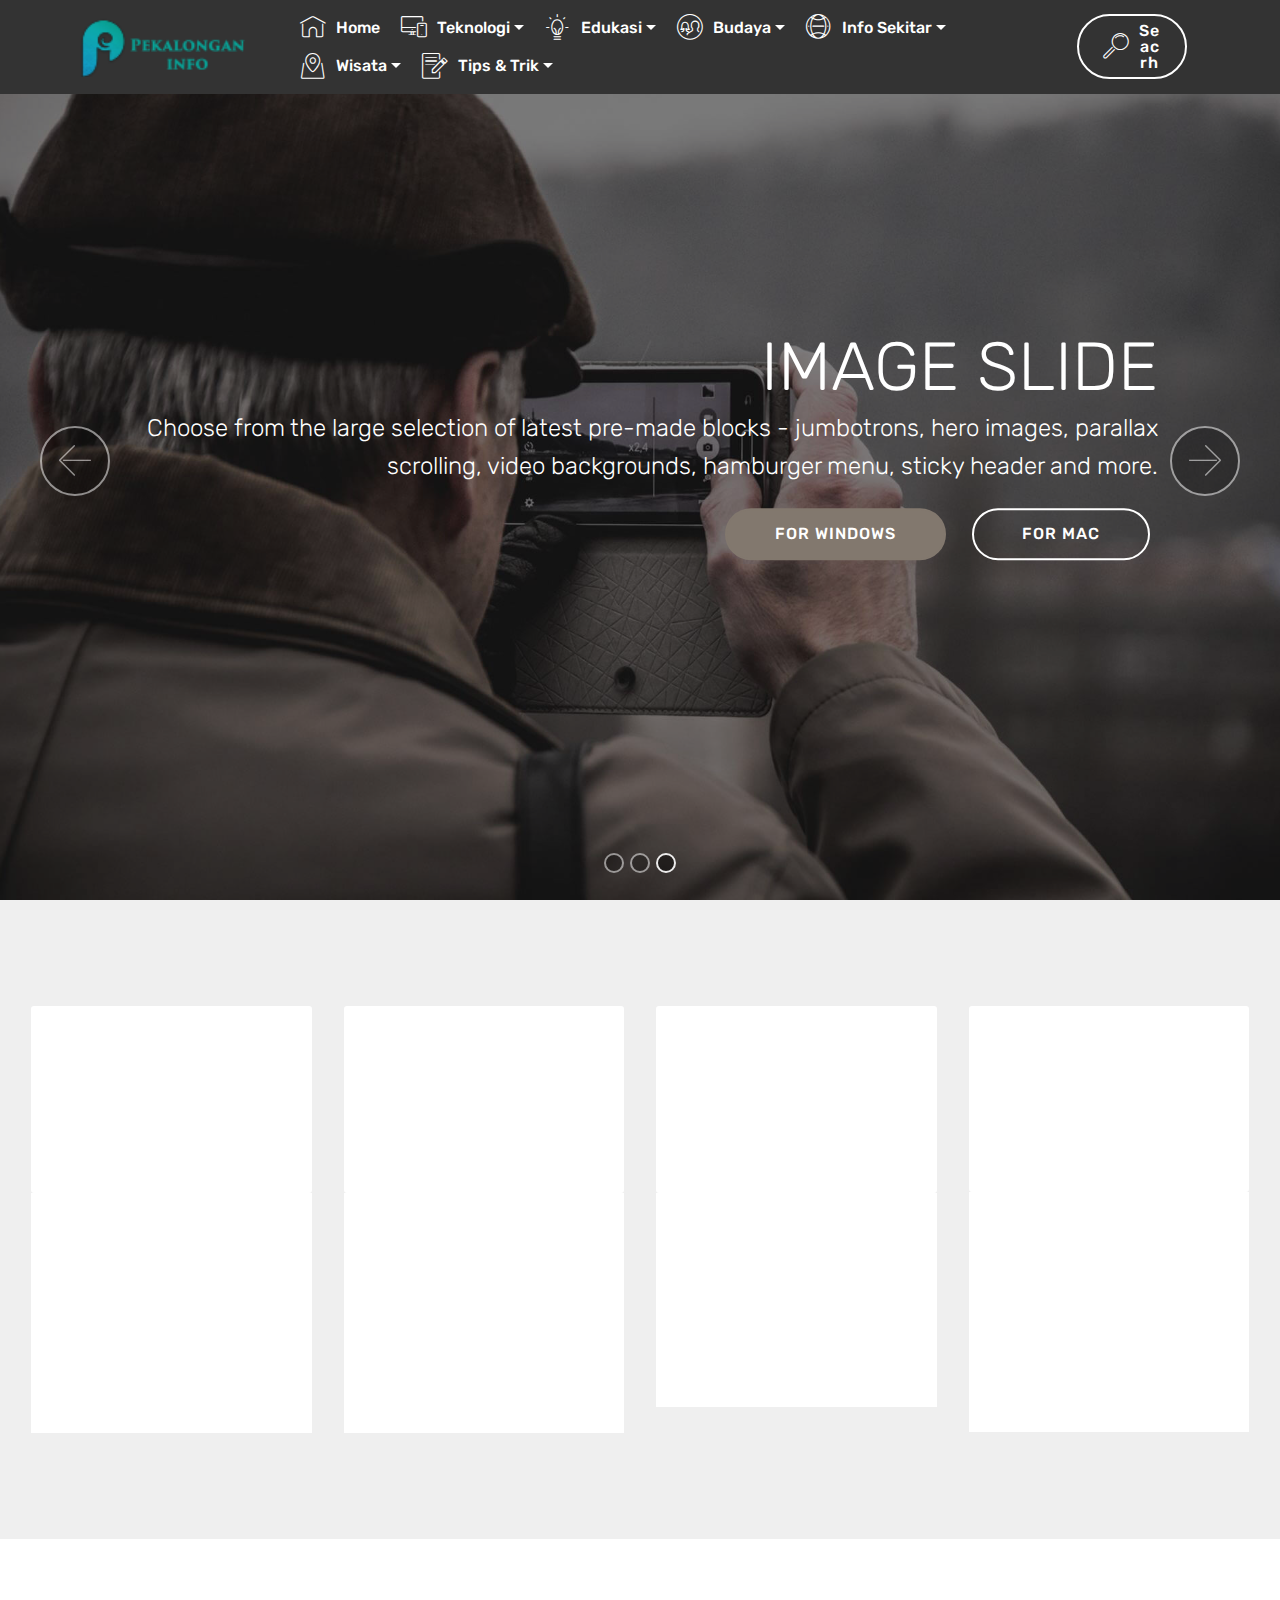
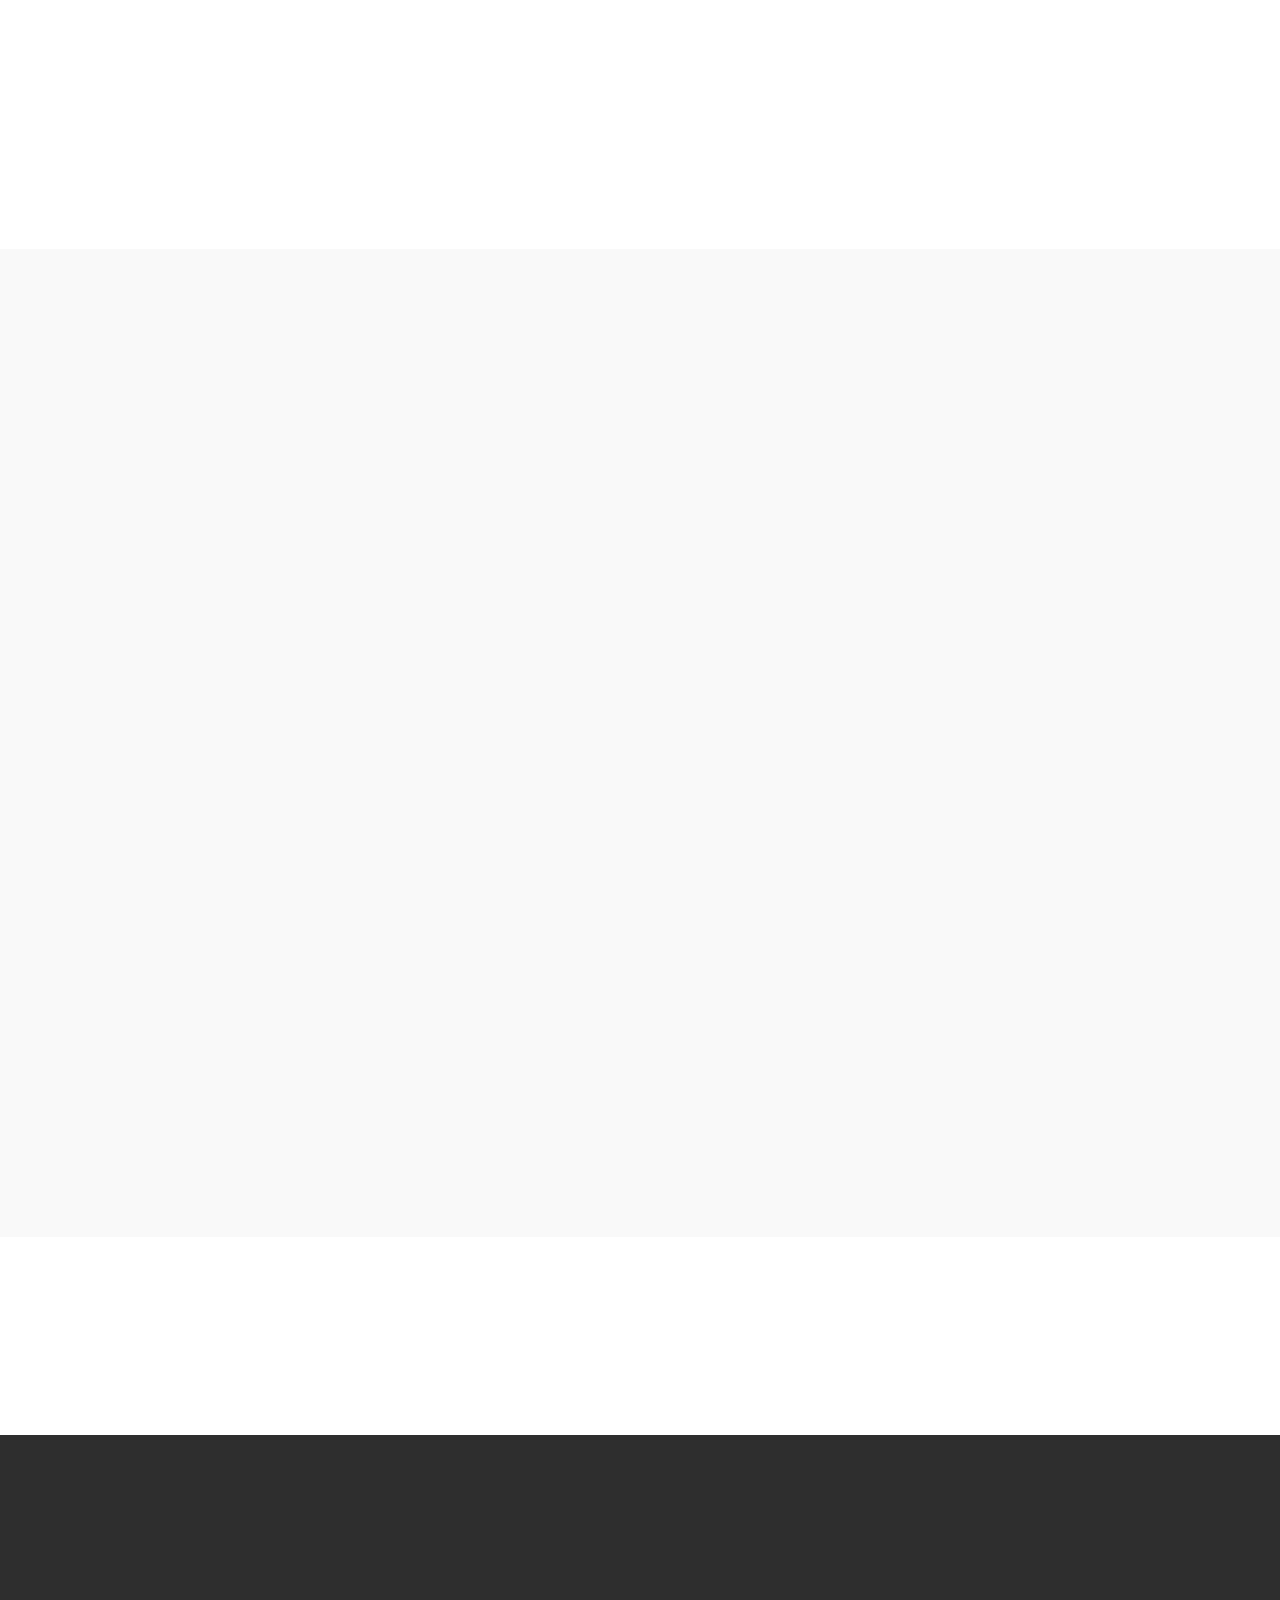
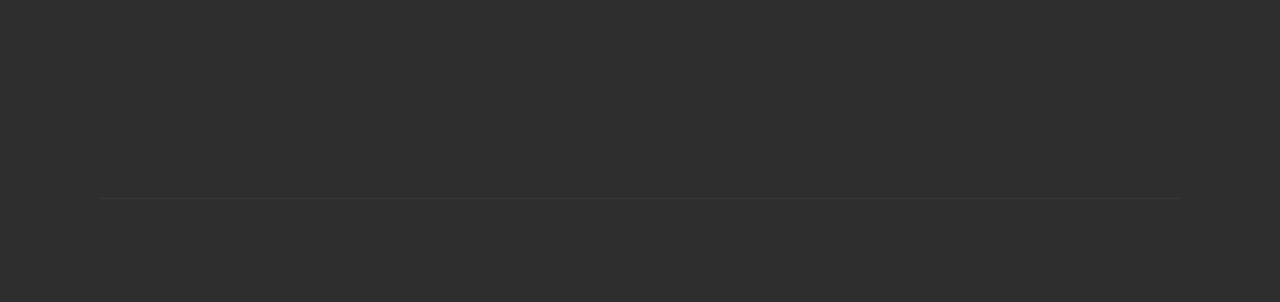
<file: index.html>
<!DOCTYPE html>
<html >
<head>
  <!-- Site made with Mobirise Website Builder v4.8.8, https://mobirise.com -->
  <meta charset="UTF-8">
  <meta http-equiv="X-UA-Compatible" content="IE=edge">
  <meta name="generator" content="Mobirise v4.8.8, mobirise.com">
  <meta name="viewport" content="width=device-width, initial-scale=1, minimum-scale=1">
  <link rel="shortcut icon" href="assets/images/web-logos-head-122x41.png" type="image/x-icon">
  <meta name="description" content="">
  <title>Home</title>
  <link rel="stylesheet" href="assets/web/assets/mobirise-icons/mobirise-icons.css">
  <link rel="stylesheet" href="assets/tether/tether.min.css">
  <link rel="stylesheet" href="assets/bootstrap/css/bootstrap.min.css">
  <link rel="stylesheet" href="assets/bootstrap/css/bootstrap-grid.min.css">
  <link rel="stylesheet" href="assets/bootstrap/css/bootstrap-reboot.min.css">
  <link rel="stylesheet" href="assets/dropdown/css/style.css">
  <link rel="stylesheet" href="assets/animatecss/animate.min.css">
  <link rel="stylesheet" href="assets/socicon/css/styles.css">
  <link rel="stylesheet" href="assets/theme/css/style.css">
  <link rel="stylesheet" href="assets/mobirise/css/mbr-additional.css" type="text/css">
  
  
  
</head>
<body>
  <section class="menu cid-raAJb8DzEK" once="menu" id="menu1-v">

    

    <nav class="navbar navbar-expand beta-menu navbar-dropdown align-items-center navbar-fixed-top navbar-toggleable-sm">
        <button class="navbar-toggler navbar-toggler-right" type="button" data-toggle="collapse" data-target="#navbarSupportedContent" aria-controls="navbarSupportedContent" aria-expanded="false" aria-label="Toggle navigation">
            <div class="hamburger">
                <span></span>
                <span></span>
                <span></span>
                <span></span>
            </div>
        </button>
        <div class="menu-logo">
            <div class="navbar-brand">
                <span class="navbar-logo">
                    <a href="https://mobirise.co">
                         <img src="assets/images/web-logos-head-122x41.png" alt="Mobirise" title="" style="height: 3.8rem;">
                    </a>
                </span>
                
            </div>
        </div>
        <div class="collapse navbar-collapse" id="navbarSupportedContent">
            <ul class="navbar-nav nav-dropdown" data-app-modern-menu="true"><li class="nav-item">
                    <a class="nav-link link text-white display-4" href="https://mobirise.co"><span class="mbri-home mbr-iconfont mbr-iconfont-btn"></span>
                        Home</a>
                </li><li class="nav-item dropdown open"><a class="nav-link link text-white dropdown-toggle display-4" href="https://mobirise.co" data-toggle="dropdown-submenu" aria-expanded="true"><span class="mbri-responsive mbr-iconfont mbr-iconfont-btn"></span>
                        Teknologi</a><div class="dropdown-menu"><a class="text-white dropdown-item display-4" href="https://mobirise.co">Title Post</a><a class="text-white dropdown-item display-4" href="https://mobirise.co" aria-expanded="false">New Item</a></div></li><li class="nav-item dropdown"><a class="nav-link link text-white dropdown-toggle display-4" href="https://mobirise.co" data-toggle="dropdown-submenu"><span class="mbri-idea mbr-iconfont mbr-iconfont-btn"></span>
                        Edukasi</a><div class="dropdown-menu"><a class="text-white dropdown-item display-4" href="https://mobirise.co">New Item</a></div></li><li class="nav-item dropdown"><a class="nav-link link text-white dropdown-toggle display-4" href="https://mobirise.co" data-toggle="dropdown-submenu" aria-expanded="false"><span class="mbri-users mbr-iconfont mbr-iconfont-btn"></span>
                        Budaya</a><div class="dropdown-menu"><a class="text-white dropdown-item display-4" href="https://mobirise.co">New Item</a></div></li><li class="nav-item dropdown"><a class="nav-link link text-white dropdown-toggle display-4" href="https://mobirise.co" aria-expanded="false" data-toggle="dropdown-submenu"><span class="mbri-globe-2 mbr-iconfont mbr-iconfont-btn"></span>
                        Info Sekitar</a><div class="dropdown-menu"><a class="text-white dropdown-item display-4" href="https://mobirise.co" aria-expanded="true">New Item</a></div></li><li class="nav-item dropdown"><a class="nav-link link text-white dropdown-toggle display-4" href="https://mobirise.co" aria-expanded="false" data-toggle="dropdown-submenu"><span class="mbri-map-pin mbr-iconfont mbr-iconfont-btn"></span>Wisata</a><div class="dropdown-menu"><a class="text-white dropdown-item display-4" href="https://mobirise.co" aria-expanded="true">New Item</a></div></li><li class="nav-item dropdown"><a class="nav-link link text-white dropdown-toggle display-4" href="https://mobirise.co" aria-expanded="false" data-toggle="dropdown-submenu"><span class="mbri-edit mbr-iconfont mbr-iconfont-btn"></span>Tips &amp; Trik</a><div class="dropdown-menu"><a class="text-white dropdown-item display-4" href="https://mobirise.co" aria-expanded="true">New Item</a></div></li><li class="nav-item"><a class="nav-link link text-white display-4" href="https://mobirise.co">
                        </a></li><li class="nav-item"><a class="nav-link link text-white display-4" href="https://mobirise.co">
                        </a></li></ul>
            <div class="navbar-buttons mbr-section-btn"><a class="btn btn-sm btn-white-outline display-4" href="https://mobirise.co"><span class="mbri-search mbr-iconfont mbr-iconfont-btn"></span>
                    
                    Seacrh</a></div>
        </div>
    </nav>
</section>

<section class="engine"><a href="https://mobirise.info/c">free website builder</a></section><section class="carousel slide cid-raAMMIh7uW" data-interval="false" id="slider1-y">

    

    <div class="full-screen"><div class="mbr-slider slide carousel" data-pause="true" data-keyboard="false" data-ride="false" data-interval="false"><ol class="carousel-indicators"><li data-app-prevent-settings="" data-target="#slider1-y" data-slide-to="0"></li><li data-app-prevent-settings="" data-target="#slider1-y" data-slide-to="1"></li><li data-app-prevent-settings="" data-target="#slider1-y" class=" active" data-slide-to="2"></li></ol><div class="carousel-inner" role="listbox"><div class="carousel-item slider-fullscreen-image" data-bg-video-slide="false" style="background-image: url(assets/images/1.jpg);"><div class="container container-slide"><div class="image_wrapper"><div class="mbr-overlay" style="opacity: 0.2;"></div><img src="assets/images/1.jpg"><div class="carousel-caption justify-content-center"><div class="col-10 align-center"><h2 class="mbr-fonts-style display-1">FULL SCREEN SLIDER</h2><p class="lead mbr-text mbr-fonts-style display-5">Choose from the large selection of latest pre-made blocks - jumbotrons, hero images, parallax scrolling, video backgrounds, hamburger menu, sticky header and more.</p><div class="mbr-section-btn" buttons="0"><a class="btn btn-success display-4" href="https://mobirise.com">FOR WINDOWS</a> <a class="btn  btn-white-outline display-4" href="https://mobirise.com">FOR MAC</a></div></div></div></div></div></div><div class="carousel-item slider-fullscreen-image" data-bg-video-slide="false" style="background-image: url(assets/images/2.jpg);"><div class="container container-slide"><div class="image_wrapper"><div class="mbr-overlay"></div><img src="assets/images/2.jpg"><div class="carousel-caption justify-content-center"><div class="col-10 align-left"><h2 class="mbr-fonts-style display-1">VIDEO SLIDE</h2><p class="lead mbr-text mbr-fonts-style display-5">Slide with youtube video background and color overlay. Title and text are aligned to the left.</p><div class="mbr-section-btn" buttons="0"><a class="btn btn-primary display-4" href="https://mobirise.com">FOR WINDOWS</a> <a class="btn  btn-white-outline display-4" href="https://mobirise.com">FOR MAC</a></div></div></div></div></div></div><div class="carousel-item slider-fullscreen-image active" data-bg-video-slide="false" style="background-image: url(assets/images/3.jpg);"><div class="container container-slide"><div class="image_wrapper"><div class="mbr-overlay"></div><img src="assets/images/3.jpg"><div class="carousel-caption justify-content-center"><div class="col-10 align-right"><h2 class="mbr-fonts-style display-1">IMAGE SLIDE</h2><p class="lead mbr-text mbr-fonts-style display-5">Choose from the large selection of latest pre-made blocks - jumbotrons, hero images, parallax scrolling, video backgrounds, hamburger menu, sticky header and more.</p><div class="mbr-section-btn" buttons="0"><a class="btn btn-info display-4" href="https://mobirise.com">FOR WINDOWS</a> <a class="btn  btn-white-outline display-4" href="https://mobirise.com">FOR MAC</a></div></div></div></div></div></div></div><a data-app-prevent-settings="" class="carousel-control carousel-control-prev" role="button" data-slide="prev" href="#slider1-y"><span aria-hidden="true" class="mbri-left mbr-iconfont"></span><span class="sr-only">Previous</span></a><a data-app-prevent-settings="" class="carousel-control carousel-control-next" role="button" data-slide="next" href="#slider1-y"><span aria-hidden="true" class="mbri-right mbr-iconfont"></span><span class="sr-only">Next</span></a></div></div>

</section>

<section class="features17 cid-raAOneiKmM" id="features17-12">
    
    

    
    <div class="container-fluid">
        <div class="media-container-row">
            <div class="card p-3 col-12 col-md-6 col-lg-3">
                <div class="card-wrapper">
                    <div class="card-img">
                        <img src="assets/images/01.jpg" alt="Mobirise">
                    </div>
                    <div class="card-box">
                        <h4 class="card-title pb-3 mbr-fonts-style display-7">
                            No Coding
                        </h4>
                        <p class="mbr-text mbr-fonts-style display-7">
                            Mobirise is an easy website builder - just drop site elements to your page, add content and style it to look the way you like.
                        </p>
                    </div>
                </div>
            </div>

            <div class="card p-3 col-12 col-md-6 col-lg-3">
                <div class="card-wrapper">
                    <div class="card-img">
                        <img src="assets/images/02.jpg" alt="Mobirise">
                    </div>
                    <div class="card-box">
                        <h4 class="card-title pb-3 mbr-fonts-style display-7">
                            Mobile Friendly
                        </h4>
                        <p class="mbr-text mbr-fonts-style display-7">
                            All sites you make with Mobirise are mobile-friendly. You don't have to create a special mobile version of your site.
                        </p>
                    </div>
                </div>
            </div>

            <div class="card p-3 col-12 col-md-6 col-lg-3">
                <div class="card-wrapper">
                    <div class="card-img">
                        <img src="assets/images/03.jpg" alt="Mobirise">
                    </div>
                    <div class="card-box">
                        <h4 class="card-title pb-3 mbr-fonts-style display-7">
                            Unique Styles
                        </h4>
                        <p class="mbr-text mbr-fonts-style display-7">
                            Mobirise offers many site blocks in several themes, and though these blocks are pre-made, they are flexible.
                        </p>
                    </div>
                </div>
            </div>

            <div class="card p-3 col-12 col-md-6 col-lg-3">
                <div class="card-wrapper">
                    <div class="card-img">
                        <img src="assets/images/04.jpg" alt="Mobirise">
                    </div>
                    <div class="card-box">
                        <h4 class="card-title pb-3 mbr-fonts-style display-7">
                            Unlimited Sites
                        </h4>
                        <p class="mbr-text mbr-fonts-style display-7">
                           Mobirise gives you the freedom to develop as many websites as you like given the fact that it is a desktop app.
                        </p>
                    </div>
                </div>
            </div>
            
            
        </div>
    </div>
</section>

<section class="mbr-section content4 cid-raAOtANLOo" id="content4-13">

    

    <div class="container">
        <div class="media-container-row">
            <div class="title col-12 col-md-8">
                <h2 class="align-center pb-3 mbr-fonts-style display-2">
                    Article Title with Solid Background
                </h2>
                <h3 class="mbr-section-subtitle align-center mbr-light mbr-fonts-style display-5">
                    Shape your future web project with sharp design and refine coded functions.
                </h3>
                
            </div>
        </div>
    </div>
</section>

<section class="features2 cid-raAOAWHWBu" id="features2-14">

    

    
    
    <div class="container">
        <div class="media-container-row">
            <div class="card p-3 col-12 col-md-6 col-lg-3">
                <div class="card-wrapper">
                    <div class="card-img">
                        <img src="assets/images/01.jpg" alt="Mobirise">
                    </div>
                    <div class="card-box">
                        <h4 class="card-title pb-3 mbr-fonts-style display-7">
                            No Coding
                        </h4>
                        <p class="mbr-text mbr-fonts-style display-7">
                            Mobirise is an easy website builder - just drop site elements to your page, add content and style it to look the way you like. <a href="https://mobirise.co">Learn more...</a>
                        </p>
                    </div>
                </div>
            </div>

            <div class="card p-3 col-12 col-md-6 col-lg-3">
                <div class="card-wrapper">
                    <div class="card-img">
                        <img src="assets/images/02.jpg" alt="Mobirise">
                    </div>
                    <div class="card-box ">
                        <h4 class="card-title pb-3 mbr-fonts-style display-7">
                            Mobile Friendly
                        </h4>
                        <p class="mbr-text mbr-fonts-style display-7">
                            All sites you make with Mobirise are mobile-friendly. You don't have to create a special mobile version of your site. <a href="https://mobirise.co">Learn more...</a>
                        </p>
                    </div>
                </div>
            </div>

            <div class="card p-3 col-12 col-md-6 col-lg-3">
                <div class="card-wrapper">
                    <div class="card-img">
                        <img src="assets/images/03.jpg" alt="Mobirise">
                    </div>
                    <div class="card-box">
                        <h4 class="card-title pb-3 mbr-fonts-style display-7">
                            Unique Styles
                        </h4>
                        <p class="mbr-text mbr-fonts-style display-7">
                            Mobirise offers many site blocks in several themes, and though these blocks are pre-made, they are flexible. <a href="https://mobirise.co">Learn more...</a>
                        </p>
                    </div>
                </div>
            </div>

            <div class="card p-3 col-12 col-md-6 col-lg-3">
                <div class="card-wrapper">
                    <div class="card-img">
                        <img src="assets/images/01.jpg" alt="Mobirise">
                    </div>
                    <div class="card-box">
                        <h4 class="card-title pb-3 mbr-fonts-style display-7">
                            Unlimited Sites
                        </h4>
                        <p class="mbr-text mbr-fonts-style display-7">
                            Mobirise gives you the freedom to develop as many websites as you like given the fact that it is a desktop app. <a href="https://mobirise.co">Learn more...</a>
                        </p>
                    </div>
                </div>
            </div>
        </div>
    </div>
</section>

<section class="features2 cid-raAPdtgQTL" id="features2-15">

    

    
    
    <div class="container">
        <div class="media-container-row">
            <div class="card p-3 col-12 col-md-6 col-lg-3">
                <div class="card-wrapper">
                    <div class="card-img">
                        <img src="assets/images/01.jpg" alt="Mobirise">
                    </div>
                    <div class="card-box">
                        <h4 class="card-title pb-3 mbr-fonts-style display-7">
                            No Coding
                        </h4>
                        <p class="mbr-text mbr-fonts-style display-7">
                            Mobirise is an easy website builder - just drop site elements to your page, add content and style it to look the way you like. <a href="https://mobirise.co">Learn more...</a>
                        </p>
                    </div>
                </div>
            </div>

            <div class="card p-3 col-12 col-md-6 col-lg-3">
                <div class="card-wrapper">
                    <div class="card-img">
                        <img src="assets/images/02.jpg" alt="Mobirise">
                    </div>
                    <div class="card-box ">
                        <h4 class="card-title pb-3 mbr-fonts-style display-7">
                            Mobile Friendly
                        </h4>
                        <p class="mbr-text mbr-fonts-style display-7">
                            All sites you make with Mobirise are mobile-friendly. You don't have to create a special mobile version of your site. <a href="https://mobirise.co">Learn more...</a>
                        </p>
                    </div>
                </div>
            </div>

            <div class="card p-3 col-12 col-md-6 col-lg-3">
                <div class="card-wrapper">
                    <div class="card-img">
                        <img src="assets/images/03.jpg" alt="Mobirise">
                    </div>
                    <div class="card-box">
                        <h4 class="card-title pb-3 mbr-fonts-style display-7">
                            Unique Styles
                        </h4>
                        <p class="mbr-text mbr-fonts-style display-7">
                            Mobirise offers many site blocks in several themes, and though these blocks are pre-made, they are flexible. <a href="https://mobirise.co">Learn more...</a>
                        </p>
                    </div>
                </div>
            </div>

            <div class="card p-3 col-12 col-md-6 col-lg-3">
                <div class="card-wrapper">
                    <div class="card-img">
                        <img src="assets/images/01.jpg" alt="Mobirise">
                    </div>
                    <div class="card-box">
                        <h4 class="card-title pb-3 mbr-fonts-style display-7">
                            Unlimited Sites
                        </h4>
                        <p class="mbr-text mbr-fonts-style display-7">
                            Mobirise gives you the freedom to develop as many websites as you like given the fact that it is a desktop app. <a href="https://mobirise.co">Learn more...</a>
                        </p>
                    </div>
                </div>
            </div>
        </div>
    </div>
</section>

<section class="cid-raAPyWXjML" id="social-buttons3-16">
    
    

    

    <div class="container">
        <div class="media-container-row">
            <div class="col-md-8 align-center">
                <h2 class="pb-3 mbr-section-title mbr-fonts-style display-2">
                    SHARE THIS PAGE!
                </h2>
                <div>
                    <div class="mbr-social-likes">
                        <span class="btn btn-social socicon-bg-facebook facebook mx-2" title="Share link on Facebook">
                            <i class="socicon socicon-facebook"></i>
                        </span>
                        <span class="btn btn-social twitter socicon-bg-twitter mx-2" title="Share link on Twitter">
                            <i class="socicon socicon-twitter"></i>
                        </span>
                        <span class="btn btn-social plusone socicon-bg-googleplus mx-2" title="Share link on Google+">
                            <i class="socicon socicon-googleplus"></i>
                        </span>
                        
                        
                        <span class="btn btn-social pinterest socicon-bg-pinterest mx-2" title="Share link on Pinterest">
                            <i class="socicon socicon-pinterest"></i>
                        </span>
                        <span class="btn btn-social mailru socicon-bg-mail mx-2" title="Share link on Mailru">
                            <i class="socicon socicon-mail"></i>
                        </span>
                    </div>
                </div>
            </div>
        </div>
    </div>
</section>

<section class="footer4 cid-raAPQSeUfG" id="footer4-17">

    

    

    <div class="container">
        <div class="media-container-row content mbr-white">
            <div class="col-md-3 col-sm-4">
                <div class="mb-3 img-logo">
                    <a href="http://pekalonganinfo.com">
                        <img src="assets/images/web-logos-head-122x41.png" alt="Mobirise" title="">
                    </a>
                </div>
                <p class="mb-3 mbr-fonts-style foot-title display-7">pekalonganinfo</p>
                <p class="mbr-text mbr-fonts-style mbr-links-column display-7">
                    <a href="#" class="text-white">About Us</a>
                    <br><a href="#" class="text-white">Services</a>
                    <br><a href="#" class="text-white">Selected Work</a>
                    <br><a href="#" class="text-white">Get In Touch</a>
                </p>
            </div>
            <div class="col-md-4 col-sm-8">
                <p class="mb-4 foot-title mbr-fonts-style display-7">
                    RECENT NEWS
                </p>
                <p class="mbr-text mbr-fonts-style foot-text display-7">
                    Footer with solid color background and a contact form, Easily add subscribe and contact forms without any server-side integration.
                    <br>
                    <br>Mobirise helps you cut down development time by providing you with a flexible website editor with a drag and drop interface.
                </p>
            </div>
            <div class="col-md-4 offset-md-1 col-sm-12">
                <p class="mb-4 foot-title mbr-fonts-style display-7">
                    SUBSCRIBE
                </p>
                <p class="mbr-text mbr-fonts-style form-text display-7">
                    Get monthly updates and free resources.
                </p>
                <div class="media-container-column" data-form-type="formoid">
                    <div data-form-alert="" hidden="" class="align-center">
                        Thanks for filling out the form!
                    </div>

                    <form class="form-inline" action="https://mobirise.com/" method="post" data-form-title="Mobirise Form">
                        <input type="hidden" value="ow8uEKcZa+X6BQpKcWJ1rPOJrYJK1jcI22YpFvrmNQyrFoUQCJdlmHPJ2UHlkWmyPfYMMM8cfEeXPePHaMdhUBH9zOgr/N4X86KOu8MqWAoEUDUiJKe6Sropvw8wNujh" data-form-email="true">
                        <div class="form-group">
                            <input type="email" class="form-control input-sm input-inverse my-2" name="email" required="" data-form-field="Email" placeholder="Email" id="email-footer4-17">
                        </div>
                        <div class="input-group-btn m-2">
                            <button href="" class="btn btn-primary display-4" type="submit" role="button">Subscribe</button>
                        </div>
                    </form>
                </div>
                <p class="mb-4 mbr-fonts-style foot-title display-7">
                    CONNECT WITH US
                </p>
                <div class="social-list pl-0 mb-0">
                        <div class="soc-item">
                            <a href="https://twitter.com/mobirise" target="_blank">
                                <span class="socicon-twitter socicon mbr-iconfont mbr-iconfont-social"></span>
                            </a>
                        </div>
                        <div class="soc-item">
                            <a href="https://www.facebook.com/pages/Mobirise/1616226671953247" target="_blank">
                                <span class="socicon-facebook socicon mbr-iconfont mbr-iconfont-social"></span>
                            </a>
                        </div>
                        <div class="soc-item">
                            <a href="https://www.youtube.com/c/mobirise" target="_blank">
                                <span class="socicon-youtube socicon mbr-iconfont mbr-iconfont-social"></span>
                            </a>
                        </div>
                        <div class="soc-item">
                            <a href="https://instagram.com/mobirise" target="_blank">
                                <span class="socicon-instagram socicon mbr-iconfont mbr-iconfont-social"></span>
                            </a>
                        </div>
                        <div class="soc-item">
                            <a href="https://plus.google.com/u/0/+Mobirise" target="_blank">
                                <span class="socicon-googleplus socicon mbr-iconfont mbr-iconfont-social"></span>
                            </a>
                        </div>
                        <div class="soc-item">
                            <a href="https://www.behance.net/Mobirise" target="_blank">
                                <span class="socicon-behance socicon mbr-iconfont mbr-iconfont-social"></span>
                            </a>
                        </div>
                </div>
            </div>
        </div>
        <div class="footer-lower">
            <div class="media-container-row">
                <div class="col-sm-12">
                    <hr>
                </div>
            </div>
            <div class="media-container-row mbr-white">
                <div class="col-sm-12 copyright">
                    <p class="mbr-text mbr-fonts-style display-7">
                        © Copyright 2018 pekalonganinfo - All Rights Reserved
                    </p>
                </div>
            </div>
        </div>
    </div>
</section>


  <script src="assets/web/assets/jquery/jquery.min.js"></script>
  <script src="assets/popper/popper.min.js"></script>
  <script src="assets/tether/tether.min.js"></script>
  <script src="assets/bootstrap/js/bootstrap.min.js"></script>
  <script src="assets/smoothscroll/smooth-scroll.js"></script>
  <script src="assets/dropdown/js/script.min.js"></script>
  <script src="assets/touchswipe/jquery.touch-swipe.min.js"></script>
  <script src="assets/viewportchecker/jquery.viewportchecker.js"></script>
  <script src="assets/ytplayer/jquery.mb.ytplayer.min.js"></script>
  <script src="assets/vimeoplayer/jquery.mb.vimeo_player.js"></script>
  <script src="assets/bootstrapcarouselswipe/bootstrap-carousel-swipe.js"></script>
  <script src="assets/sociallikes/social-likes.js"></script>
  <script src="assets/theme/js/script.js"></script>
  <script src="assets/slidervideo/script.js"></script>
  <script src="assets/formoid/formoid.min.js"></script>
  
  
  <input name="animation" type="hidden">
  </body>
</html>
</file>
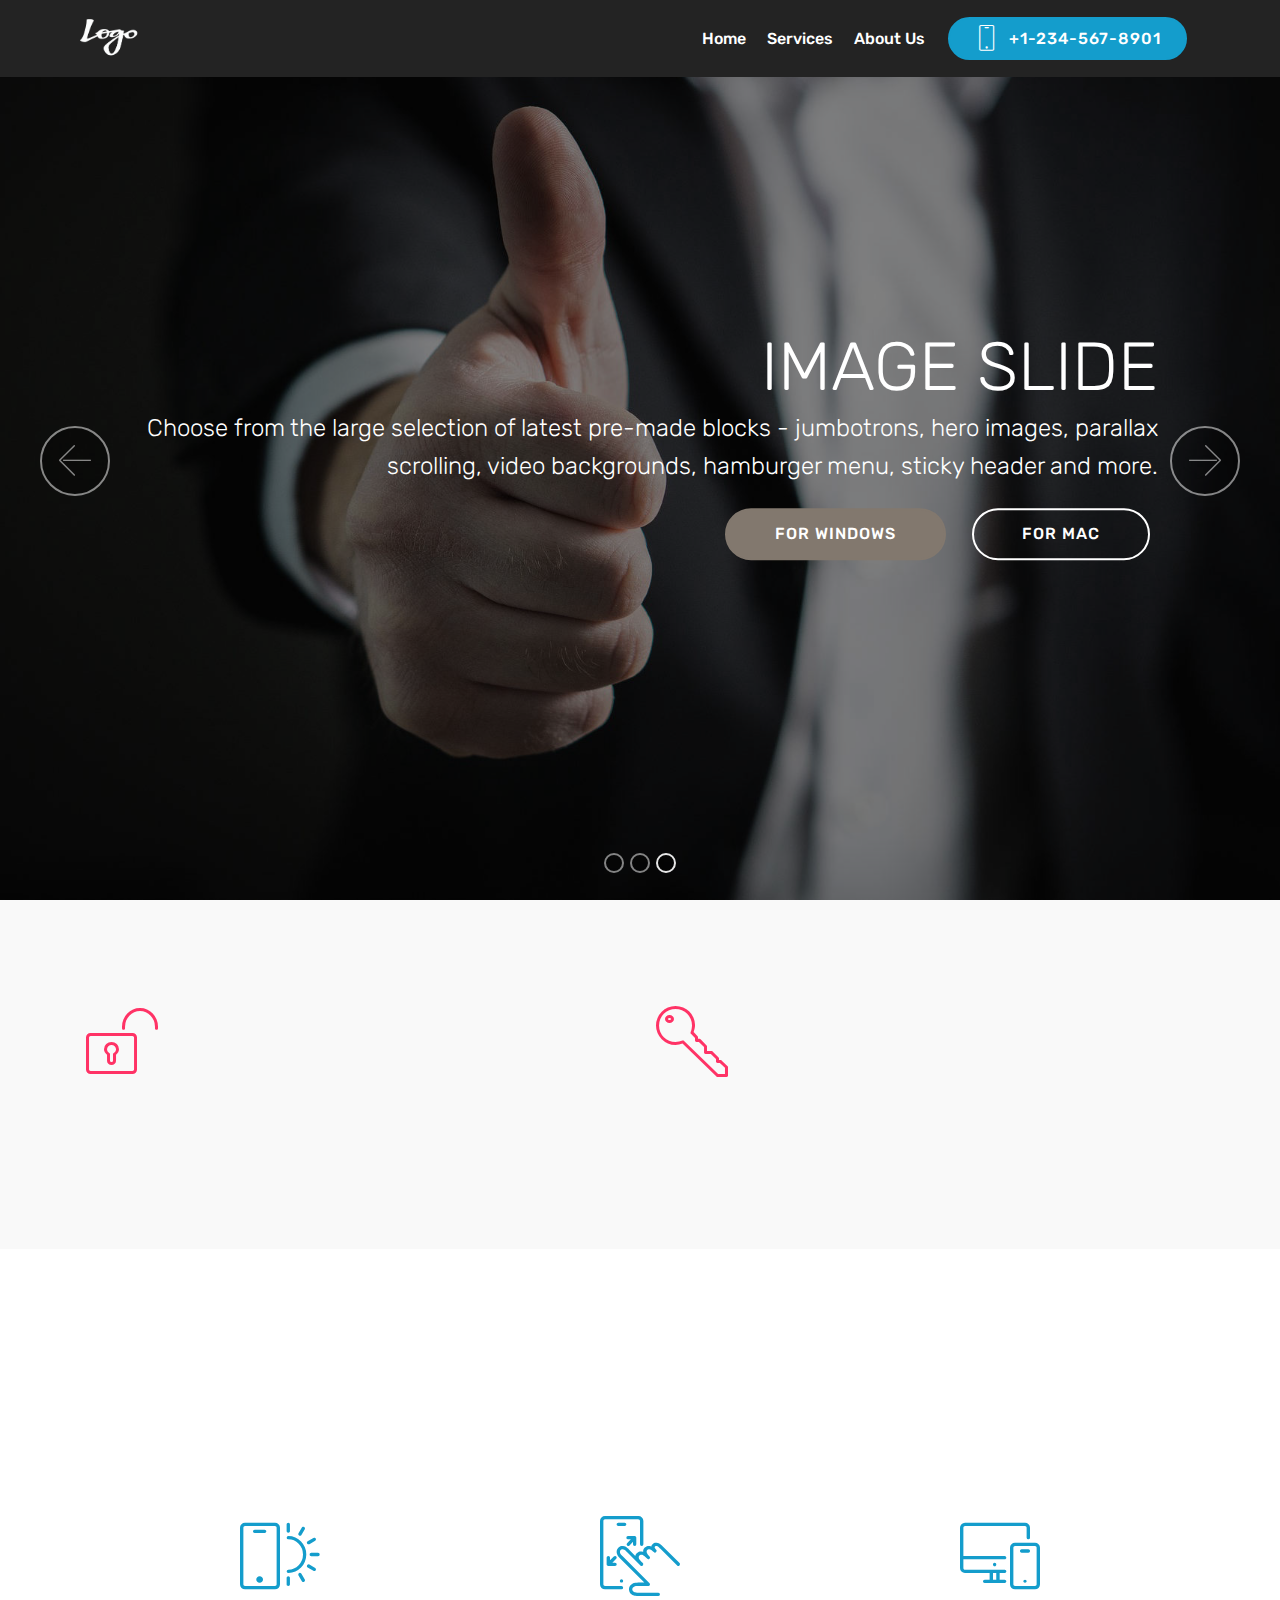
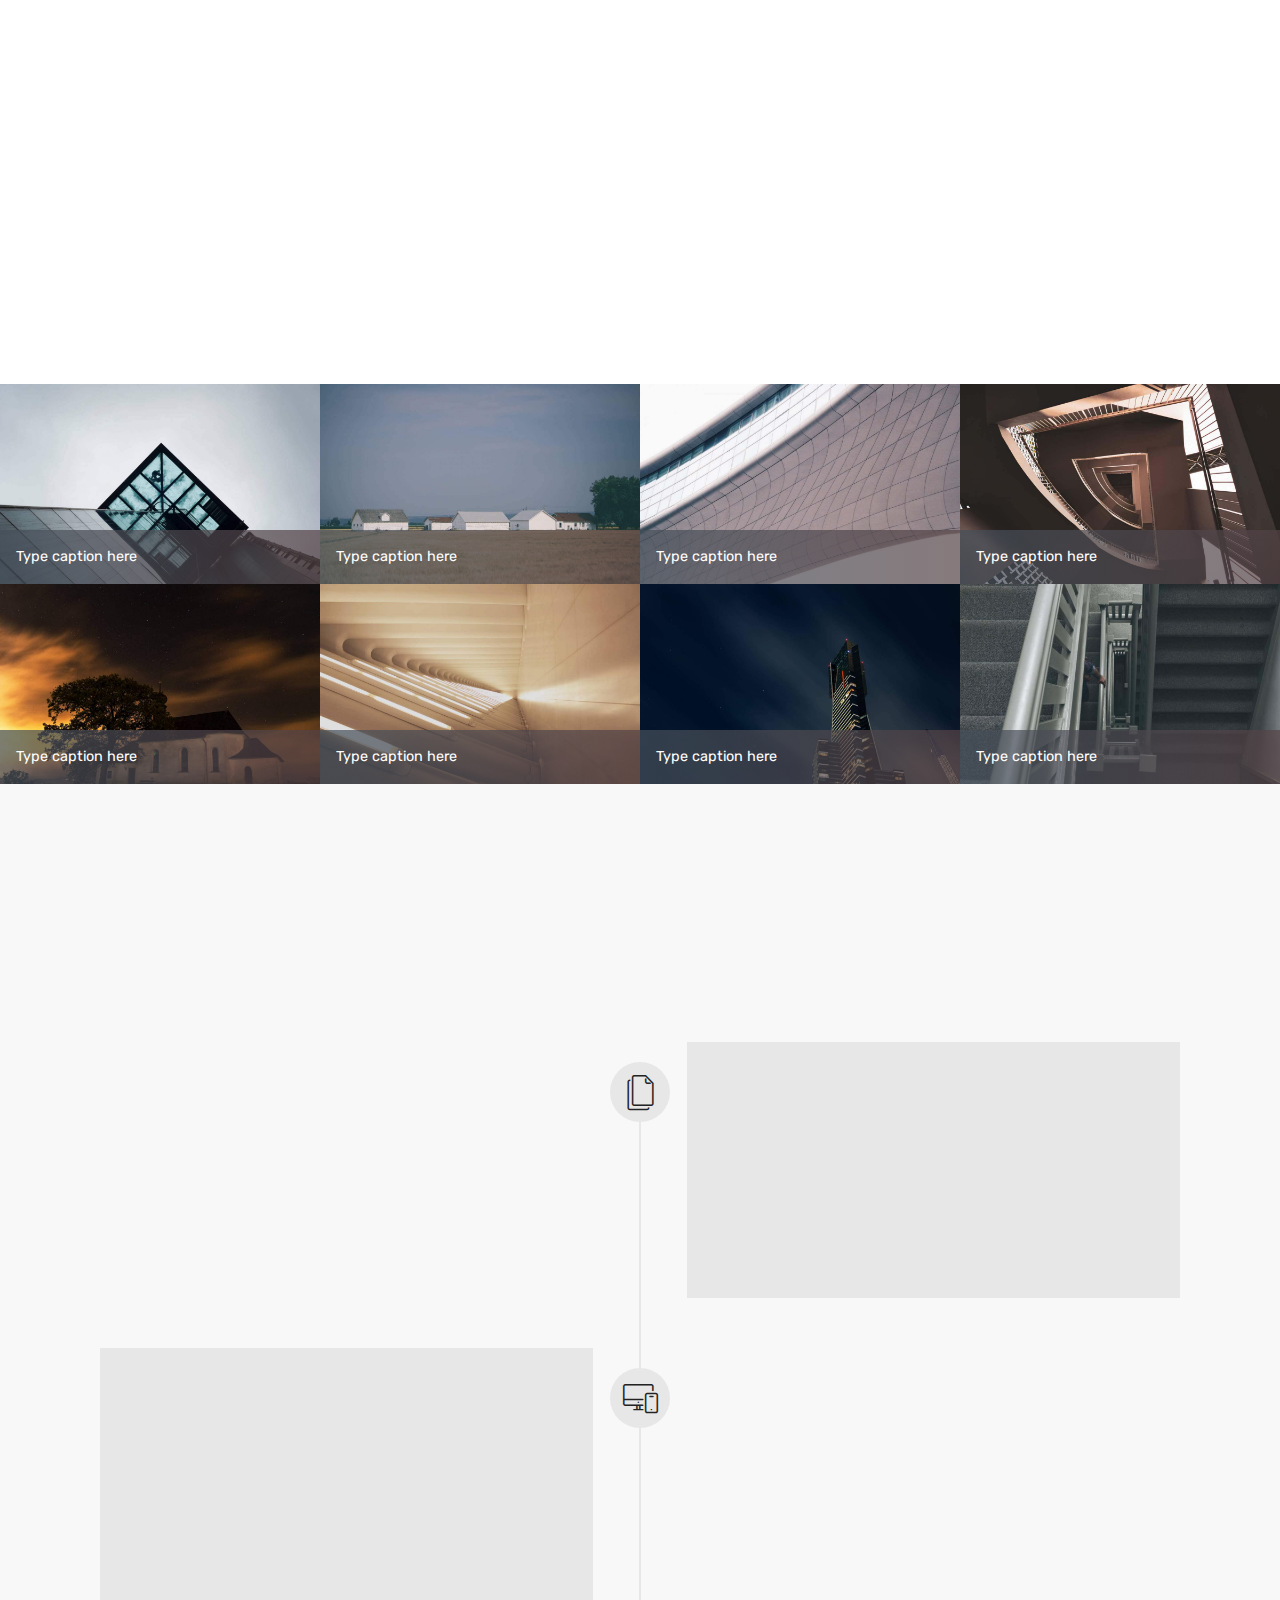
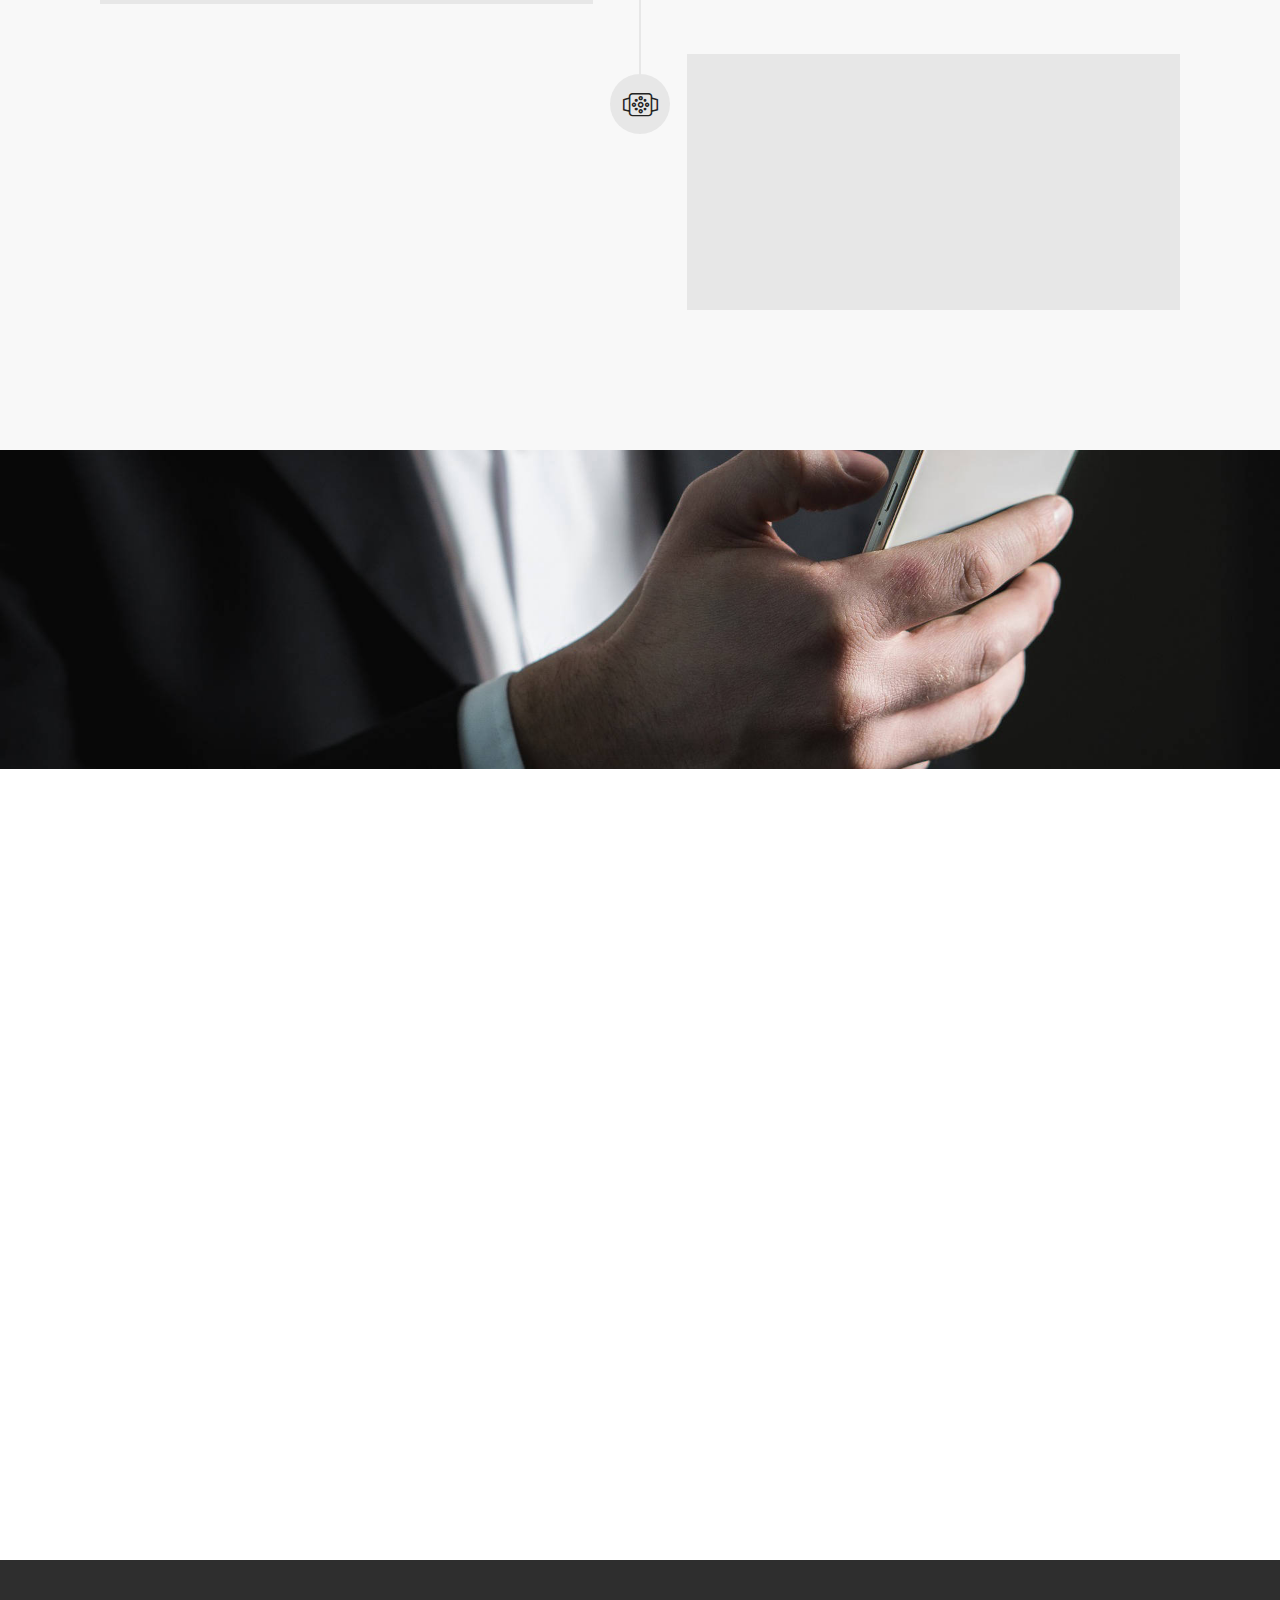
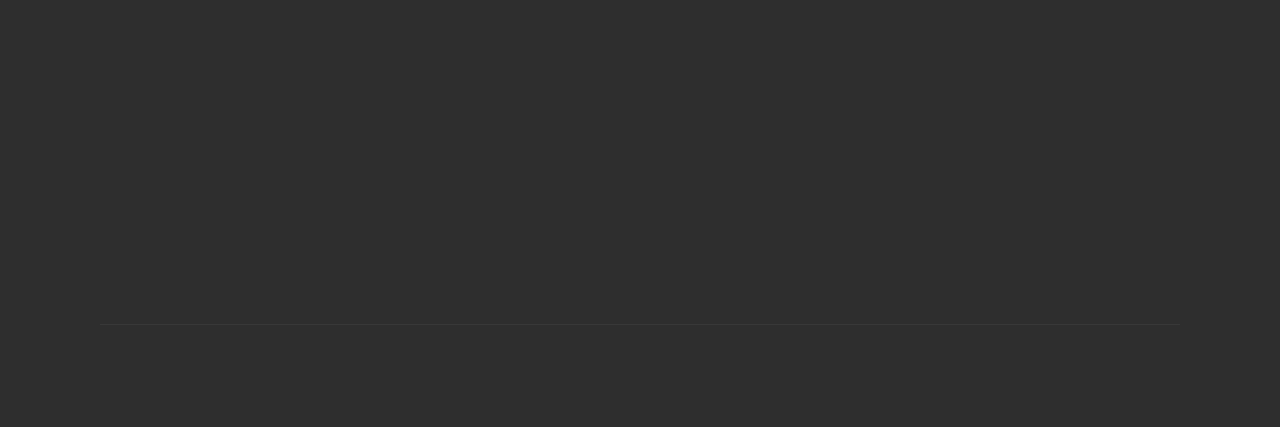
<file: page1.html>
<!DOCTYPE html>
<html >
<head>
  <!-- Site made with Mobirise Website Builder v4.8.8, https://mobirise.com -->
  <meta charset="UTF-8">
  <meta http-equiv="X-UA-Compatible" content="IE=edge">
  <meta name="generator" content="Mobirise v4.8.8, mobirise.com">
  <meta name="viewport" content="width=device-width, initial-scale=1, minimum-scale=1">
  <link rel="shortcut icon" href="assets/images/web-logos-head-122x41.png" type="image/x-icon">
  <meta name="description" content="Web Site Builder Description">
  
  <link rel="stylesheet" href="assets/web/assets/mobirise-icons/mobirise-icons.css">
  <link rel="stylesheet" href="assets/tether/tether.min.css">
  <link rel="stylesheet" href="assets/bootstrap/css/bootstrap.min.css">
  <link rel="stylesheet" href="assets/bootstrap/css/bootstrap-grid.min.css">
  <link rel="stylesheet" href="assets/bootstrap/css/bootstrap-reboot.min.css">
  <link rel="stylesheet" href="assets/dropdown/css/style.css">
  <link rel="stylesheet" href="assets/animatecss/animate.min.css">
  <link rel="stylesheet" href="assets/socicon/css/styles.css">
  <link rel="stylesheet" href="assets/theme/css/style.css">
  <link rel="stylesheet" href="assets/gallery/style.css">
  <link rel="stylesheet" href="assets/mobirise/css/mbr-additional.css" type="text/css">
  
  
  
</head>
<body>
  <section class="menu cid-raArheSyOX" once="menu" id="menu2-a">

    

    <nav class="navbar navbar-expand beta-menu navbar-dropdown align-items-center navbar-fixed-top navbar-toggleable-sm">
        <button class="navbar-toggler navbar-toggler-right" type="button" data-toggle="collapse" data-target="#navbarSupportedContent" aria-controls="navbarSupportedContent" aria-expanded="false" aria-label="Toggle navigation">
            <div class="hamburger">
                <span></span>
                <span></span>
                <span></span>
                <span></span>
            </div>
        </button>
        <div class="menu-logo">
            <div class="navbar-brand">
                <span class="navbar-logo">
                    <a href="https://mobirise.co">
                        <img src="assets/images/logo-tv-2015.svg-318x328.png" alt="Mobirise" title="" style="height: 3.8rem;">
                    </a>
                </span>
                
            </div>
        </div>
        <div class="collapse navbar-collapse" id="navbarSupportedContent">
            <ul class="navbar-nav nav-dropdown" data-app-modern-menu="true"><li class="nav-item">
                    <a class="nav-link link text-white display-4" href="https://mobirise.co">
                        Home</a>
                </li><li class="nav-item"><a class="nav-link link text-white display-4" href="https://mobirise.co">
                        Services
                    </a></li>
                <li class="nav-item">
                    <a class="nav-link link text-white display-4" href="https://mobirise.co">
                        About Us
                    </a>
                </li></ul>
            <div class="navbar-buttons mbr-section-btn"><a class="btn btn-sm btn-primary display-4" href="tel:+1-234-567-8901">
                    <span class="btn-icon mbri-mobile mbr-iconfont mbr-iconfont-btn">
                    </span>
                    +1-234-567-8901
                </a></div>
        </div>
    </nav>
</section>

<section class="engine"><a href="https://mobirise.info/y">free html website templates</a></section><section class="carousel slide cid-raAthlAQqv" data-interval="false" id="slider1-g">

    

    <div class="full-screen"><div class="mbr-slider slide carousel" data-pause="true" data-keyboard="false" data-ride="false" data-interval="false"><ol class="carousel-indicators"><li data-app-prevent-settings="" data-target="#slider1-g" data-slide-to="0"></li><li data-app-prevent-settings="" data-target="#slider1-g" data-slide-to="1"></li><li data-app-prevent-settings="" data-target="#slider1-g" class=" active" data-slide-to="2"></li></ol><div class="carousel-inner" role="listbox"><div class="carousel-item slider-fullscreen-image" data-bg-video-slide="false" style="background-image: url(assets/images/mbr-1920x1281.jpg);"><div class="container container-slide"><div class="image_wrapper"><div class="mbr-overlay"></div><img src="assets/images/mbr-1920x1281.jpg"><div class="carousel-caption justify-content-center"><div class="col-10 align-center"><h2 class="mbr-fonts-style display-1">FULL SCREEN SLIDER</h2><p class="lead mbr-text mbr-fonts-style display-5">Choose from the large selection of latest pre-made blocks - jumbotrons, hero images, parallax scrolling, video backgrounds, hamburger menu, sticky header and more.</p><div class="mbr-section-btn" buttons="0"><a class="btn btn-success display-4" href="https://mobirise.com">FOR WINDOWS</a> <a class="btn  btn-white-outline display-4" href="https://mobirise.com">FOR MAC</a></div></div></div></div></div></div><div class="carousel-item slider-fullscreen-image" data-bg-video-slide="false" style="background-image: url(assets/images/mbr-1920x1280.jpg);"><div class="container container-slide"><div class="image_wrapper"><div class="mbr-overlay"></div><img src="assets/images/mbr-1920x1280.jpg"><div class="carousel-caption justify-content-center"><div class="col-10 align-left"><h2 class="mbr-fonts-style display-1">VIDEO SLIDE</h2><p class="lead mbr-text mbr-fonts-style display-5">Slide with youtube video background and color overlay. Title and text are aligned to the left.</p></div></div></div></div></div><div class="carousel-item slider-fullscreen-image active" data-bg-video-slide="false" style="background-image: url(assets/images/mbr-1920x1202.jpg);"><div class="container container-slide"><div class="image_wrapper"><div class="mbr-overlay"></div><img src="assets/images/mbr-1920x1202.jpg"><div class="carousel-caption justify-content-center"><div class="col-10 align-right"><h2 class="mbr-fonts-style display-1">IMAGE SLIDE</h2><p class="lead mbr-text mbr-fonts-style display-5">Choose from the large selection of latest pre-made blocks - jumbotrons, hero images, parallax scrolling, video backgrounds, hamburger menu, sticky header and more.</p><div class="mbr-section-btn" buttons="0"><a class="btn btn-info display-4" href="https://mobirise.com">FOR WINDOWS</a> <a class="btn  btn-white-outline display-4" href="https://mobirise.com">FOR MAC</a></div></div></div></div></div></div></div><a data-app-prevent-settings="" class="carousel-control carousel-control-prev" role="button" data-slide="prev" href="#slider1-g"><span aria-hidden="true" class="mbri-left mbr-iconfont"></span><span class="sr-only">Previous</span></a><a data-app-prevent-settings="" class="carousel-control carousel-control-next" role="button" data-slide="next" href="#slider1-g"><span aria-hidden="true" class="mbri-right mbr-iconfont"></span><span class="sr-only">Next</span></a></div></div>

</section>

<section class="features9 cid-raAwU8FiBd" id="features9-j">

    

    
    <div class="container">
        <div class="row justify-content-center">
            <div class="card p-3 col-12 col-md-6">
                <div class="media-container-row">
                    <div class="card-img pr-2">
                        <span class="mbr-iconfont mbri-unlock"></span>
                    </div>
                    <div class="card-box">
                        <h4 class="card-title py-3 mbr-fonts-style display-7">
                            No Coding
                        </h4>
                        <p class="mbr-text mbr-fonts-style display-7">
                           Mobirise is an easy website builder - just drop site elements to your page, add content and style it to look the way you like.
                        </p>
                    </div>
                </div>
            </div>

            <div class="card p-3 col-12 col-md-6">
                <div class="media-container-row">
                    <div class="card-img pr-2">
                        <span class="mbr-iconfont mbri-key"></span>
                    </div>
                    <div class="card-box">
                        <h4 class="card-title py-3 mbr-fonts-style display-7">
                            Mobile Friendly
                        </h4>
                        <p class="mbr-text mbr-fonts-style display-7">
                           All sites you make with Mobirise are mobile-friendly. You don't have to create a special mobile version of your site.
                        </p>
                    </div>
                </div>
            </div>

            

            
        </div>
    </div>
</section>

<section class="counters1 counters cid-raAyTqZzZE" id="counters1-l">

    

    

    <div class="container">
        <h2 class="mbr-section-title pb-3 align-center mbr-fonts-style display-2">
            Counters
        </h2>
        <h3 class="mbr-section-subtitle mbr-fonts-style display-5">
            Mobirise is a beautiful site constructor
        </h3>

        <div class="container pt-4 mt-2">
            <div class="media-container-row">
                <div class="card p-3 align-center col-12 col-md-6 col-lg-4">
                    <div class="panel-item p-3">
                        <div class="card-img pb-3">
                            <span class="mbri-mobirise mbr-iconfont"></span>
                        </div>

                        <div class="card-text">
                            <h3 class="count pt-3 pb-3 mbr-fonts-style display-2">
                                  100
                            </h3>
                            <h4 class="mbr-content-title mbr-bold mbr-fonts-style display-7">
                                Unlimited websites
                            </h4>
                            <p class="mbr-content-text mbr-fonts-style display-7">
                                Mobirise give you the freedom to develop as many websites as you like given the fact that it is desktop app. Mobirise is the perfect gide.
                            </p>
                        </div>
                    </div>
                </div>


                <div class="card p-3 align-center col-12 col-md-6 col-lg-4">
                    <div class="panel-item p-3">
                        <div class="card-img pb-3">
                            <span class="mbri-touch-swipe mbr-iconfont"></span>
                        </div>
                        <div class="card-text">
                            <h3 class="count pt-3 pb-3 mbr-fonts-style display-2">
                                  200
                            </h3>
                            <h4 class="mbr-content-title mbr-bold mbr-fonts-style display-7">
                                Trendy websites blocks
                            </h4>
                            <p class="mbr-content-text mbr-fonts-style display-7">
                                    Choose from the large selection of latest pre-made blocks - jumbotrons, hero images, parallax scrolling, video backgrounds, hamburger menu, sticky header and more.
                            </p>
                        </div>
                    </div>
                </div>

                <div class="card p-3 align-center col-12 col-md-6 col-lg-4">
                    <div class="panel-item p-3">
                        <div class="card-img pb-3">
                            <span class="mbri-responsive mbr-iconfont"></span>
                        </div>
                        <div class="card-text">
                            <h3 class="count pt-3 pb-3 mbr-fonts-style display-2">
                                  300
                            </h3>
                            <h4 class="mbr-content-title mbr-bold mbr-fonts-style display-7">
                                Bootstrap
                            </h4>
                            <p class="mbr-content-text mbr-fonts-style display-7">
                                    One of Bootstrap's big point is responsiveness and obirise male effective use of this by genereating highly responsive website for you.
                            </p>
                        </div>
                    </div>
                </div>


                
            </div>
        </div>
   </div>
</section>

<section class="mbr-gallery mbr-slider-carousel cid-raAzsTr72w" id="gallery3-o">

    

    <div>
        <div><!-- Filter --><!-- Gallery --><div class="mbr-gallery-row"><div class="mbr-gallery-layout-default"><div><div><div class="mbr-gallery-item mbr-gallery-item--p0" data-video-url="false" data-tags="Awesome"><div href="#lb-gallery3-o" data-slide-to="0" data-toggle="modal"><img src="assets/images/gallery00.jpg" alt="" title=""><span class="icon-focus"></span><span class="mbr-gallery-title mbr-fonts-style display-7">Type caption here</span></div></div><div class="mbr-gallery-item mbr-gallery-item--p0" data-video-url="false" data-tags="Responsive"><div href="#lb-gallery3-o" data-slide-to="1" data-toggle="modal"><img src="assets/images/gallery01.jpg" alt="" title=""><span class="icon-focus"></span><span class="mbr-gallery-title mbr-fonts-style display-7">Type caption here</span></div></div><div class="mbr-gallery-item mbr-gallery-item--p0" data-video-url="false" data-tags="Creative"><div href="#lb-gallery3-o" data-slide-to="2" data-toggle="modal"><img src="assets/images/gallery02.jpg" alt="" title=""><span class="icon-focus"></span><span class="mbr-gallery-title mbr-fonts-style display-7">Type caption here</span></div></div><div class="mbr-gallery-item mbr-gallery-item--p0" data-video-url="false" data-tags="Animated"><div href="#lb-gallery3-o" data-slide-to="3" data-toggle="modal"><img src="assets/images/gallery03.jpg" alt="" title=""><span class="icon-focus"></span><span class="mbr-gallery-title mbr-fonts-style display-7">Type caption here</span></div></div><div class="mbr-gallery-item mbr-gallery-item--p0" data-video-url="false" data-tags="Awesome"><div href="#lb-gallery3-o" data-slide-to="4" data-toggle="modal"><img src="assets/images/gallery04.jpg" alt="" title=""><span class="icon-focus"></span><span class="mbr-gallery-title mbr-fonts-style display-7">Type caption here</span></div></div><div class="mbr-gallery-item mbr-gallery-item--p0" data-video-url="false" data-tags="Awesome"><div href="#lb-gallery3-o" data-slide-to="5" data-toggle="modal"><img src="assets/images/gallery05.jpg" alt="" title=""><span class="icon-focus"></span><span class="mbr-gallery-title mbr-fonts-style display-7">Type caption here</span></div></div><div class="mbr-gallery-item mbr-gallery-item--p0" data-video-url="false" data-tags="Responsive"><div href="#lb-gallery3-o" data-slide-to="6" data-toggle="modal"><img src="assets/images/gallery06.jpg" alt="" title=""><span class="icon-focus"></span><span class="mbr-gallery-title mbr-fonts-style display-7">Type caption here</span></div></div><div class="mbr-gallery-item mbr-gallery-item--p0" data-video-url="false" data-tags="Animated"><div href="#lb-gallery3-o" data-slide-to="7" data-toggle="modal"><img src="assets/images/gallery07.jpg" alt="" title=""><span class="icon-focus"></span><span class="mbr-gallery-title mbr-fonts-style display-7">Type caption here</span></div></div></div></div><div class="clearfix"></div></div></div><!-- Lightbox --><div data-app-prevent-settings="" class="mbr-slider modal fade carousel slide" tabindex="-1" data-keyboard="true" data-interval="false" id="lb-gallery3-o"><div class="modal-dialog"><div class="modal-content"><div class="modal-body"><div class="carousel-inner"><div class="carousel-item active"><img src="assets/images/gallery00.jpg" alt="" title=""></div><div class="carousel-item"><img src="assets/images/gallery01.jpg" alt="" title=""></div><div class="carousel-item"><img src="assets/images/gallery02.jpg" alt="" title=""></div><div class="carousel-item"><img src="assets/images/gallery03.jpg" alt="" title=""></div><div class="carousel-item"><img src="assets/images/gallery04.jpg" alt="" title=""></div><div class="carousel-item"><img src="assets/images/gallery05.jpg" alt="" title=""></div><div class="carousel-item"><img src="assets/images/gallery06.jpg" alt="" title=""></div><div class="carousel-item"><img src="assets/images/gallery07.jpg" alt="" title=""></div></div><a class="carousel-control carousel-control-prev" role="button" data-slide="prev" href="#lb-gallery3-o"><span class="mbri-left mbr-iconfont" aria-hidden="true"></span><span class="sr-only">Previous</span></a><a class="carousel-control carousel-control-next" role="button" data-slide="next" href="#lb-gallery3-o"><span class="mbri-right mbr-iconfont" aria-hidden="true"></span><span class="sr-only">Next</span></a><a class="close" href="#" role="button" data-dismiss="modal"><span class="sr-only">Close</span></a></div></div></div></div></div>
    </div>

</section>

<section class="timeline2 cid-raAAid64lr" id="timeline2-p">

    

    

    <div class="container align-center">
        <h2 class="mbr-section-title pb-3 mbr-fonts-style display-2">
            Timeline
        </h2>
        <h3 class="mbr-section-subtitle pb-5 mbr-fonts-style display-5">
            Lorem ipsum dolor sit amet, consectetur adipisicing elit
        </h3>

        <div class="container timelines-container" mbri-timelines="">
            <div class="row timeline-element reverse separline">      
                <span class="iconsBackground">
                    <span class="mbri-pages mbr-iconfont"></span>
                </span>          
                <div class="col-xs-12 col-md-6 align-left">
                    <div class="timeline-text-content">
                        <h4 class="mbr-timeline-title pb-3 mbr-fonts-style display-5">
                            Multi Homepages
                        </h4>
                        <p class="mbr-timeline-text mbr-fonts-style display-7">
                            Lorem ipsum dolor sit amet, consectetur adipiscing elit. Nam erat libero, bibendum in libero tempor, luctus volutpat ligula. Integer fringilla porttitor pretium. Nam erat felis, iaculis id justo ut, ullamcorper feugiat elit. Proin vel lectus auctor, porttitor ligula vitae, convallis leo. In eget massa elit.
                        </p>
                     </div>
                </div>
            </div>

            <div class="row timeline-element  separline">
                <span class="iconsBackground">
                    <span class="mbri-responsive mbr-iconfont"></span>
                </span>
                <div class="col-xs-12 col-md-6 align-left ">
                    <div class="timeline-text-content">
                        <h4 class="mbr-timeline-title pb-3 mbr-fonts-style display-5">
                            Responsive Design
                        </h4>
                        <p class="mbr-timeline-text mbr-fonts-style display-7">
                            Lorem ipsum dolor sit amet, consectetur adipiscing elit. Nam erat libero, bibendum in libero tempor, luctus volutpat ligula. Integer fringilla porttitor pretium. Nam erat felis, iaculis id justo ut, ullamcorper feugiat elit. Proin vel lectus auctor, porttitor ligula vitae, convallis leo. In eget massa elit.
                        </p>
                    </div>
                </div>
            </div> 

            <div class="row timeline-element reverse">
                <span class="iconsBackground">
                    <span class="mbri-watch mbr-iconfont"></span>
                </span>
                <div class="col-xs-12 col-md-6 align-left">
                    <div class="timeline-text-content">
                        <h4 class="mbr-timeline-title pb-3 mbr-fonts-style display-5">
                            Smart Watch
                        </h4>      
                        <p class="mbr-timeline-text mbr-fonts-style display-7">
                            Lorem ipsum dolor sit amet, consectetur adipiscing elit. Nam erat libero, bibendum in libero tempor, luctus volutpat ligula. Integer fringilla porttitor pretium. Nam erat felis, iaculis id justo ut, ullamcorper feugiat elit. Proin vel lectus auctor, porttitor ligula vitae, convallis leo. In eget massa elit.
                        </p>
                    </div>
                </div>
            </div>

            

            

            

            

            

            

            

            

            
        </div>
    </div>
</section>

<section class="cid-raAAncnARG" id="social-buttons1-q">
    
    

    

    <div class="container">
        <div class="media-container-row">
            <div class="col-md-8 align-center">
                <h2 class="pb-3 mbr-section-title mbr-fonts-style display-2">
                    SHARE THIS PAGE!
                </h2>
                <div>
                    <div class="mbr-social-likes" data-counters="false">
                        <span class="btn btn-social facebook mx-2" title="Share link on Facebook">
                            <i class="socicon socicon-facebook"></i>
                        </span>
                        <span class="btn btn-social twitter mx-2" title="Share link on Twitter">
                            <i class="socicon socicon-twitter"></i>
                        </span>
                        <span class="btn btn-social plusone mx-2" title="Share link on Google+">
                            <i class="socicon socicon-googleplus"></i>
                        </span>
                        
                        
                    </div>
                </div>
            </div>
        </div>
    </div>
</section>

<section class="mbr-section form1 cid-raAApcXO51" id="form1-r">

    

    
    <div class="container">
        <div class="row justify-content-center">
            <div class="title col-12 col-lg-8">
                <h2 class="mbr-section-title align-center pb-3 mbr-fonts-style display-2">
                    CONTACT FORM
                </h2>
                <h3 class="mbr-section-subtitle align-center mbr-light pb-3 mbr-fonts-style display-5">
                    Easily add subscribe and contact forms without any server-side integration.
                </h3>
            </div>
        </div>
    </div>
    <div class="container">
        <div class="row justify-content-center">
            <div class="media-container-column col-lg-8" data-form-type="formoid">
                    <div data-form-alert="" hidden="">
                        Thanks for filling out the form!
                    </div>
            
                    <form class="mbr-form" action="https://mobirise.com/" method="post" data-form-title="Mobirise Form"><input type="hidden" name="email" data-form-email="true" value="FVuEds7eaPU8XyWKlYv03vxTNR2bj7wb+1n2qY019abCIsK/bHLcAop4AenjvLb20mZeCHcDhC7TB71KaXewQxwUKJCjh7U0kw5QgYas2drlzQvdH/j0RNHpieMfBf/5">
                        <div class="row row-sm-offset">
                            <div class="col-md-4 multi-horizontal" data-for="name">
                                <div class="form-group">
                                    <label class="form-control-label mbr-fonts-style display-7" for="name-form1-r">Name</label>
                                    <input type="text" class="form-control" name="name" data-form-field="Name" required="" id="name-form1-r">
                                </div>
                            </div>
                            <div class="col-md-4 multi-horizontal" data-for="email">
                                <div class="form-group">
                                    <label class="form-control-label mbr-fonts-style display-7" for="email-form1-r">Email</label>
                                    <input type="email" class="form-control" name="email" data-form-field="Email" required="" id="email-form1-r">
                                </div>
                            </div>
                            <div class="col-md-4 multi-horizontal" data-for="phone">
                                <div class="form-group">
                                    <label class="form-control-label mbr-fonts-style display-7" for="phone-form1-r">Phone</label>
                                    <input type="tel" class="form-control" name="phone" data-form-field="Phone" id="phone-form1-r">
                                </div>
                            </div>
                        </div>
                        <div class="form-group" data-for="message">
                            <label class="form-control-label mbr-fonts-style display-7" for="message-form1-r">Message</label>
                            <textarea type="text" class="form-control" name="message" rows="7" data-form-field="Message" id="message-form1-r"></textarea>
                        </div>
            
                        <span class="input-group-btn">
                            <button href="" type="submit" class="btn btn-primary btn-form display-4">SEND FORM</button>
                        </span>
                    </form>
            </div>
        </div>
    </div>
</section>

<section class="footer4 cid-raAArHSms7" id="footer4-s">

    

    

    <div class="container">
        <div class="media-container-row content mbr-white">
            <div class="col-md-3 col-sm-4">
                <div class="mb-3 img-logo">
                    <a href="https://mobirise.co/">
                        <img src="assets/images/logo-tv-2015.svg-318x328.png" alt="Mobirise" title="">
                    </a>
                </div>
                <p class="mb-3 mbr-fonts-style foot-title display-7">KURNIAWAN</p>
                <p class="mbr-text mbr-fonts-style mbr-links-column display-7">
                    <a href="#" class="text-white">About Us</a>
                    <br><a href="#" class="text-white">Services</a>
                    <br><a href="#" class="text-white">Selected Work</a>
                    <br><a href="#" class="text-white">Get In Touch</a>
                </p>
            </div>
            <div class="col-md-4 col-sm-8">
                <p class="mb-4 foot-title mbr-fonts-style display-7">
                    RECENT NEWS
                </p>
                <p class="mbr-text mbr-fonts-style foot-text display-7">
                    Footer with solid color background and a contact form, Easily add subscribe and contact forms without any server-side integration.
                    <br>
                    <br>Mobirise helps you cut down development time by providing you with a flexible website editor with a drag and drop interface.
                </p>
            </div>
            <div class="col-md-4 offset-md-1 col-sm-12">
                <p class="mb-4 foot-title mbr-fonts-style display-7">
                    SUBSCRIBE
                </p>
                <p class="mbr-text mbr-fonts-style form-text display-7">
                    Get monthly updates and free resources.
                </p>
                <div class="media-container-column" data-form-type="formoid">
                    <div data-form-alert="" hidden="" class="align-center">
                        Thanks for filling out the form!
                    </div>

                    <form class="form-inline" action="https://mobirise.com/" method="post" data-form-title="Mobirise Form">
                        <input type="hidden" value="pLs8girNlaB6SsRrBX8e/KYdeX1JyIFbgFismjeB0NQFSmKI1ciwtgPP77/6XUY8o9niYftm8aXM2Ck9ToBL1OwbiwXWwoprGPFD0COdP1yXKiU3IXIsMN/XttHk5ioF" data-form-email="true">
                        <div class="form-group">
                            <input type="email" class="form-control input-sm input-inverse my-2" name="email" required="" data-form-field="Email" placeholder="Email" id="email-footer4-s">
                        </div>
                        <div class="input-group-btn m-2">
                            <button href="" class="btn btn-primary display-4" type="submit" role="button">Subscribe</button>
                        </div>
                    </form>
                </div>
                <p class="mb-4 mbr-fonts-style foot-title display-7">
                    CONNECT WITH US
                </p>
                <div class="social-list pl-0 mb-0">
                        <div class="soc-item">
                            <a href="https://twitter.com/mobirise" target="_blank">
                                <span class="socicon-twitter socicon mbr-iconfont mbr-iconfont-social"></span>
                            </a>
                        </div>
                        <div class="soc-item">
                            <a href="https://www.facebook.com/pages/Mobirise/1616226671953247" target="_blank">
                                <span class="socicon-facebook socicon mbr-iconfont mbr-iconfont-social"></span>
                            </a>
                        </div>
                        <div class="soc-item">
                            <a href="https://www.youtube.com/c/mobirise" target="_blank">
                                <span class="socicon-youtube socicon mbr-iconfont mbr-iconfont-social"></span>
                            </a>
                        </div>
                        <div class="soc-item">
                            <a href="https://instagram.com/mobirise" target="_blank">
                                <span class="socicon-instagram socicon mbr-iconfont mbr-iconfont-social"></span>
                            </a>
                        </div>
                        <div class="soc-item">
                            <a href="https://plus.google.com/u/0/+Mobirise" target="_blank">
                                <span class="socicon-googleplus socicon mbr-iconfont mbr-iconfont-social"></span>
                            </a>
                        </div>
                        <div class="soc-item">
                            <a href="https://www.behance.net/Mobirise" target="_blank">
                                <span class="socicon-behance socicon mbr-iconfont mbr-iconfont-social"></span>
                            </a>
                        </div>
                </div>
            </div>
        </div>
        <div class="footer-lower">
            <div class="media-container-row">
                <div class="col-sm-12">
                    <hr>
                </div>
            </div>
            <div class="media-container-row mbr-white">
                <div class="col-sm-12 copyright">
                    <p class="mbr-text mbr-fonts-style display-7">
                        © Copyright 2018 Kurniawan - All Rights Reserved
                    </p>
                </div>
            </div>
        </div>
    </div>
</section>


  <script src="assets/web/assets/jquery/jquery.min.js"></script>
  <script src="assets/popper/popper.min.js"></script>
  <script src="assets/tether/tether.min.js"></script>
  <script src="assets/bootstrap/js/bootstrap.min.js"></script>
  <script src="assets/smoothscroll/smooth-scroll.js"></script>
  <script src="assets/dropdown/js/script.min.js"></script>
  <script src="assets/touchswipe/jquery.touch-swipe.min.js"></script>
  <script src="assets/viewportchecker/jquery.viewportchecker.js"></script>
  <script src="assets/ytplayer/jquery.mb.ytplayer.min.js"></script>
  <script src="assets/vimeoplayer/jquery.mb.vimeo_player.js"></script>
  <script src="assets/bootstrapcarouselswipe/bootstrap-carousel-swipe.js"></script>
  <script src="assets/masonry/masonry.pkgd.min.js"></script>
  <script src="assets/imagesloaded/imagesloaded.pkgd.min.js"></script>
  <script src="assets/parallax/jarallax.min.js"></script>
  <script src="assets/sociallikes/social-likes.js"></script>
  <script src="assets/theme/js/script.js"></script>
  <script src="assets/gallery/player.min.js"></script>
  <script src="assets/gallery/script.js"></script>
  <script src="assets/slidervideo/script.js"></script>
  <script src="assets/formoid/formoid.min.js"></script>
  
  
  <input name="animation" type="hidden">
  </body>
</html>
</file>
<file: assets/web/assets/mobirise-icons/mobirise-icons.css>
@font-face {
  font-family: 'MobiriseIcons';
  src:  url('mobirise-icons.eot?spat4u');
  src:  url('mobirise-icons.eot?spat4u#iefix') format('embedded-opentype'),
    url('mobirise-icons.ttf?spat4u') format('truetype'),
    url('mobirise-icons.woff?spat4u') format('woff'),
    url('mobirise-icons.svg?spat4u#MobiriseIcons') format('svg');
  font-weight: normal;
  font-style: normal;
}

[class^="mbri-"], [class*=" mbri-"] {
  /* use !important to prevent issues with browser extensions that change fonts */
  font-family: MobiriseIcons !important;
  speak: none;
  font-style: normal;
  font-weight: normal;
  font-variant: normal;
  text-transform: none;
  line-height: 1;

  /* Better Font Rendering =========== */
  -webkit-font-smoothing: antialiased;
  -moz-osx-font-smoothing: grayscale;
}

.mbri-add-submenu:before {
  content: "\e900";
}
.mbri-alert:before {
  content: "\e901";
}
.mbri-align-center:before {
  content: "\e902";
}
.mbri-align-justify:before {
  content: "\e903";
}
.mbri-align-left:before {
  content: "\e904";
}
.mbri-align-right:before {
  content: "\e905";
}
.mbri-android:before {
  content: "\e906";
}
.mbri-apple:before {
  content: "\e907";
}
.mbri-arrow-down:before {
  content: "\e908";
}
.mbri-arrow-next:before {
  content: "\e909";
}
.mbri-arrow-prev:before {
  content: "\e90a";
}
.mbri-arrow-up:before {
  content: "\e90b";
}
.mbri-bold:before {
  content: "\e90c";
}
.mbri-bookmark:before {
  content: "\e90d";
}
.mbri-bootstrap:before {
  content: "\e90e";
}
.mbri-briefcase:before {
  content: "\e90f";
}
.mbri-browse:before {
  content: "\e910";
}
.mbri-bulleted-list:before {
  content: "\e911";
}
.mbri-calendar:before {
  content: "\e912";
}
.mbri-camera:before {
  content: "\e913";
}
.mbri-cart-add:before {
  content: "\e914";
}
.mbri-cart-full:before {
  content: "\e915";
}
.mbri-cash:before {
  content: "\e916";
}
.mbri-change-style:before {
  content: "\e917";
}
.mbri-chat:before {
  content: "\e918";
}
.mbri-clock:before {
  content: "\e919";
}
.mbri-close:before {
  content: "\e91a";
}
.mbri-cloud:before {
  content: "\e91b";
}
.mbri-code:before {
  content: "\e91c";
}
.mbri-contact-form:before {
  content: "\e91d";
}
.mbri-credit-card:before {
  content: "\e91e";
}
.mbri-cursor-click:before {
  content: "\e91f";
}
.mbri-cust-feedback:before {
  content: "\e920";
}
.mbri-database:before {
  content: "\e921";
}
.mbri-delivery:before {
  content: "\e922";
}
.mbri-desktop:before {
  content: "\e923";
}
.mbri-devices:before {
  content: "\e924";
}
.mbri-down:before {
  content: "\e925";
}
.mbri-download:before {
  content: "\e989";
}
.mbri-drag-n-drop:before {
  content: "\e927";
}
.mbri-drag-n-drop2:before {
  content: "\e928";
}
.mbri-edit:before {
  content: "\e929";
}
.mbri-edit2:before {
  content: "\e92a";
}
.mbri-error:before {
  content: "\e92b";
}
.mbri-extension:before {
  content: "\e92c";
}
.mbri-features:before {
  content: "\e92d";
}
.mbri-file:before {
  content: "\e92e";
}
.mbri-flag:before {
  content: "\e92f";
}
.mbri-folder:before {
  content: "\e930";
}
.mbri-gift:before {
  content: "\e931";
}
.mbri-github:before {
  content: "\e932";
}
.mbri-globe:before {
  content: "\e933";
}
.mbri-globe-2:before {
  content: "\e934";
}
.mbri-growing-chart:before {
  content: "\e935";
}
.mbri-hearth:before {
  content: "\e936";
}
.mbri-help:before {
  content: "\e937";
}
.mbri-home:before {
  content: "\e938";
}
.mbri-hot-cup:before {
  content: "\e939";
}
.mbri-idea:before {
  content: "\e93a";
}
.mbri-image-gallery:before {
  content: "\e93b";
}
.mbri-image-slider:before {
  content: "\e93c";
}
.mbri-info:before {
  content: "\e93d";
}
.mbri-italic:before {
  content: "\e93e";
}
.mbri-key:before {
  content: "\e93f";
}
.mbri-laptop:before {
  content: "\e940";
}
.mbri-layers:before {
  content: "\e941";
}
.mbri-left-right:before {
  content: "\e942";
}
.mbri-left:before {
  content: "\e943";
}
.mbri-letter:before {
  content: "\e944";
}
.mbri-like:before {
  content: "\e945";
}
.mbri-link:before {
  content: "\e946";
}
.mbri-lock:before {
  content: "\e947";
}
.mbri-login:before {
  content: "\e948";
}
.mbri-logout:before {
  content: "\e949";
}
.mbri-magic-stick:before {
  content: "\e94a";
}
.mbri-map-pin:before {
  content: "\e94b";
}
.mbri-menu:before {
  content: "\e94c";
}
.mbri-mobile:before {
  content: "\e94d";
}
.mbri-mobile2:before {
  content: "\e94e";
}
.mbri-mobirise:before {
  content: "\e94f";
}
.mbri-more-horizontal:before {
  content: "\e950";
}
.mbri-more-vertical:before {
  content: "\e951";
}
.mbri-music:before {
  content: "\e952";
}
.mbri-new-file:before {
  content: "\e953";
}
.mbri-numbered-list:before {
  content: "\e954";
}
.mbri-opened-folder:before {
  content: "\e955";
}
.mbri-pages:before {
  content: "\e956";
}
.mbri-paper-plane:before {
  content: "\e957";
}
.mbri-paperclip:before {
  content: "\e958";
}
.mbri-photo:before {
  content: "\e959";
}
.mbri-photos:before {
  content: "\e95a";
}
.mbri-pin:before {
  content: "\e95b";
}
.mbri-play:before {
  content: "\e95c";
}
.mbri-plus:before {
  content: "\e95d";
}
.mbri-preview:before {
  content: "\e95e";
}
.mbri-print:before {
  content: "\e95f";
}
.mbri-protect:before {
  content: "\e960";
}
.mbri-question:before {
  content: "\e961";
}
.mbri-quote-left:before {
  content: "\e962";
}
.mbri-quote-right:before {
  content: "\e963";
}
.mbri-refresh:before {
  content: "\e964";
}
.mbri-responsive:before {
  content: "\e965";
}
.mbri-right:before {
  content: "\e966";
}
.mbri-rocket:before {
  content: "\e967";
}
.mbri-sad-face:before {
  content: "\e968";
}
.mbri-sale:before {
  content: "\e969";
}
.mbri-save:before {
  content: "\e96a";
}
.mbri-search:before {
  content: "\e96b";
}
.mbri-setting:before {
  content: "\e96c";
}
.mbri-setting2:before {
  content: "\e96d";
}
.mbri-setting3:before {
  content: "\e96e";
}
.mbri-share:before {
  content: "\e96f";
}
.mbri-shopping-bag:before {
  content: "\e970";
}
.mbri-shopping-basket:before {
  content: "\e971";
}
.mbri-shopping-cart:before {
  content: "\e972";
}
.mbri-sites:before {
  content: "\e973";
}
.mbri-smile-face:before {
  content: "\e974";
}
.mbri-speed:before {
  content: "\e975";
}
.mbri-star:before {
  content: "\e976";
}
.mbri-success:before {
  content: "\e977";
}
.mbri-sun:before {
  content: "\e978";
}
.mbri-sun2:before {
  content: "\e979";
}
.mbri-tablet:before {
  content: "\e97a";
}
.mbri-tablet-vertical:before {
  content: "\e97b";
}
.mbri-target:before {
  content: "\e97c";
}
.mbri-timer:before {
  content: "\e97d";
}
.mbri-to-ftp:before {
  content: "\e97e";
}
.mbri-to-local-drive:before {
  content: "\e97f";
}
.mbri-touch-swipe:before {
  content: "\e980";
}
.mbri-touch:before {
  content: "\e981";
}
.mbri-trash:before {
  content: "\e982";
}
.mbri-underline:before {
  content: "\e983";
}
.mbri-unlink:before {
  content: "\e984";
}
.mbri-unlock:before {
  content: "\e985";
}
.mbri-up-down:before {
  content: "\e986";
}
.mbri-up:before {
  content: "\e987";
}
.mbri-update:before {
  content: "\e988";
}
.mbri-upload:before {
 content: "\e926"; 
}
.mbri-user:before {
  content: "\e98a";
}
.mbri-user2:before {
  content: "\e98b";
}
.mbri-users:before {
  content: "\e98c";
}
.mbri-video:before {
  content: "\e98d";
}
.mbri-video-play:before {
  content: "\e98e";
}
.mbri-watch:before {
  content: "\e98f";
}
.mbri-website-theme:before {
  content: "\e990";
}
.mbri-wifi:before {
  content: "\e991";
}
.mbri-windows:before {
  content: "\e992";
}
.mbri-zoom-out:before {
  content: "\e993";
}
.mbri-redo:before {
  content: "\e994";
}
.mbri-undo:before {
  content: "\e995";
}
</file>
<file: assets/dropdown/css/style.css>
.navbar-dropdown {
  left: 0;
  padding: 0;
  position: absolute;
  right: 0;
  top: 0;
  transition: all 0.45s ease;
  z-index: 1030;
  background: #282828; }
  .navbar-dropdown .navbar-logo {
    margin-right: 0.8rem;
    transition: margin 0.3s ease-in-out;
    vertical-align: middle; }
    .navbar-dropdown .navbar-logo img {
      height: 3.125rem;
      transition: all 0.3s ease-in-out; }
    .navbar-dropdown .navbar-logo.mbr-iconfont {
      font-size: 3.125rem;
      line-height: 3.125rem; }
  .navbar-dropdown .navbar-caption {
    font-weight: 700;
    white-space: normal;
    vertical-align: -4px;
    line-height: 3.125rem !important; }
    .navbar-dropdown .navbar-caption, .navbar-dropdown .navbar-caption:hover {
      color: inherit;
      text-decoration: none; }
  .navbar-dropdown .mbr-iconfont + .navbar-caption {
    vertical-align: -1px; }
  .navbar-dropdown.navbar-fixed-top {
    position: fixed; }
  .navbar-dropdown .navbar-brand span {
    vertical-align: -4px; }
  .navbar-dropdown.bg-color.transparent {
    background: none; }
  .navbar-dropdown.navbar-short .navbar-brand {
    padding: 0.625rem 0; }
    .navbar-dropdown.navbar-short .navbar-brand span {
      vertical-align: -1px; }
  .navbar-dropdown.navbar-short .navbar-caption {
    line-height: 2.375rem !important;
    vertical-align: -2px; }
  .navbar-dropdown.navbar-short .navbar-logo {
    margin-right: 0.5rem; }
    .navbar-dropdown.navbar-short .navbar-logo img {
      height: 2.375rem; }
    .navbar-dropdown.navbar-short .navbar-logo.mbr-iconfont {
      font-size: 2.375rem;
      line-height: 2.375rem; }
  .navbar-dropdown.navbar-short .mbr-table-cell {
    height: 3.625rem; }
  .navbar-dropdown .navbar-close {
    left: 0.6875rem;
    position: fixed;
    top: 0.75rem;
    z-index: 1000; }
  .navbar-dropdown .hamburger-icon {
    content: "";
    display: inline-block;
    vertical-align: middle;
    width: 16px;
    -webkit-box-shadow: 0 -6px 0 1px #282828,0 0 0 1px #282828,0 6px 0 1px #282828;
    -moz-box-shadow: 0 -6px 0 1px #282828,0 0 0 1px #282828,0 6px 0 1px #282828;
    box-shadow: 0 -6px 0 1px #282828,0 0 0 1px #282828,0 6px 0 1px #282828; }

.dropdown-menu .dropdown-toggle[data-toggle="dropdown-submenu"]::after {
  border-bottom: 0.35em solid transparent;
  border-left: 0.35em solid;
  border-right: 0;
  border-top: 0.35em solid transparent;
  margin-left: 0.3rem; }

.dropdown-menu .dropdown-item:focus {
  outline: 0; }

.nav-dropdown {
  font-size: 0.75rem;
  font-weight: 500;
  height: auto !important; }
  .nav-dropdown .nav-btn {
    padding-left: 1rem; }
  .nav-dropdown .link {
    margin: .667em 1.667em;
    font-weight: 500;
    padding: 0;
    transition: color .2s ease-in-out; }
    .nav-dropdown .link.dropdown-toggle {
      margin-right: 2.583em; }
      .nav-dropdown .link.dropdown-toggle::after {
        margin-left: .25rem;
        border-top: 0.35em solid;
        border-right: 0.35em solid transparent;
        border-left: 0.35em solid transparent;
        border-bottom: 0; }
      .nav-dropdown .link.dropdown-toggle[aria-expanded="true"] {
        margin: 0;
        padding: 0.667em 3.263em  0.667em 1.667em; }
  .nav-dropdown .link::after,
  .nav-dropdown .dropdown-item::after {
    color: inherit; }
  .nav-dropdown .btn {
    font-size: 0.75rem;
    font-weight: 700;
    letter-spacing: 0;
    margin-bottom: 0;
    padding-left: 1.25rem;
    padding-right: 1.25rem; }
  .nav-dropdown .dropdown-menu {
    border-radius: 0;
    border: 0;
    left: 0;
    margin: 0;
    padding-bottom: 1.25rem;
    padding-top: 1.25rem;
    position: relative; }
  .nav-dropdown .dropdown-submenu {
    margin-left: 0.125rem;
    top: 0; }
  .nav-dropdown .dropdown-item {
    font-weight: 500;
    line-height: 2;
    padding: 0.3846em 4.615em 0.3846em 1.5385em;
    position: relative;
    transition: color .2s ease-in-out, background-color .2s ease-in-out; }
    .nav-dropdown .dropdown-item::after {
      margin-top: -0.3077em;
      position: absolute;
      right: 1.1538em;
      top: 50%; }
    .nav-dropdown .dropdown-item:focus, .nav-dropdown .dropdown-item:hover {
      background: none; }

@media (max-width: 767px) {
  .nav-dropdown.navbar-toggleable-sm {
    bottom: 0;
    display: none;
    left: 0;
    overflow-x: hidden;
    position: fixed;
    top: 0;
    transform: translateX(-100%);
    -ms-transform: translateX(-100%);
    -webkit-transform: translateX(-100%);
    width: 18.75rem;
    z-index: 999; } }
.nav-dropdown.navbar-toggleable-xl {
  bottom: 0;
  display: none;
  left: 0;
  overflow-x: hidden;
  position: fixed;
  top: 0;
  transform: translateX(-100%);
  -ms-transform: translateX(-100%);
  -webkit-transform: translateX(-100%);
  width: 18.75rem;
  z-index: 999; }

.nav-dropdown-sm {
  display: block !important;
  overflow-x: hidden;
  overflow: auto;
  padding-top: 3.875rem; }
  .nav-dropdown-sm::after {
    content: "";
    display: block;
    height: 3rem;
    width: 100%; }
  .nav-dropdown-sm.collapse.in ~ .navbar-close {
    display: block !important; }
  .nav-dropdown-sm.collapsing, .nav-dropdown-sm.collapse.in {
    transform: translateX(0);
    -ms-transform: translateX(0);
    -webkit-transform: translateX(0);
    transition: all 0.25s ease-out;
    -webkit-transition: all 0.25s ease-out;
    background: #282828; }
  .nav-dropdown-sm.collapsing[aria-expanded="false"] {
    transform: translateX(-100%);
    -ms-transform: translateX(-100%);
    -webkit-transform: translateX(-100%); }
  .nav-dropdown-sm .nav-item {
    display: block;
    margin-left: 0 !important;
    padding-left: 0; }
  .nav-dropdown-sm .link,
  .nav-dropdown-sm .dropdown-item {
    border-top: 1px dotted rgba(255, 255, 255, 0.1);
    font-size: 0.8125rem;
    line-height: 1.6;
    margin: 0 !important;
    padding: 0.875rem 2.4rem 0.875rem 1.5625rem !important;
    position: relative;
    white-space: normal; }
    .nav-dropdown-sm .link:focus, .nav-dropdown-sm .link:hover,
    .nav-dropdown-sm .dropdown-item:focus,
    .nav-dropdown-sm .dropdown-item:hover {
      background: rgba(0, 0, 0, 0.2) !important;
      color: #c0a375; }
  .nav-dropdown-sm .nav-btn {
    position: relative;
    padding: 1.5625rem 1.5625rem 0 1.5625rem; }
    .nav-dropdown-sm .nav-btn::before {
      border-top: 1px dotted rgba(255, 255, 255, 0.1);
      content: "";
      left: 0;
      position: absolute;
      top: 0;
      width: 100%; }
    .nav-dropdown-sm .nav-btn + .nav-btn {
      padding-top: 0.625rem; }
      .nav-dropdown-sm .nav-btn + .nav-btn::before {
        display: none; }
  .nav-dropdown-sm .btn {
    padding: 0.625rem 0; }
  .nav-dropdown-sm .dropdown-toggle[data-toggle="dropdown-submenu"]::after {
    margin-left: .25rem;
    border-top: 0.35em solid;
    border-right: 0.35em solid transparent;
    border-left: 0.35em solid transparent;
    border-bottom: 0; }
  .nav-dropdown-sm .dropdown-toggle[data-toggle="dropdown-submenu"][aria-expanded="true"]::after {
    border-top: 0;
    border-right: 0.35em solid transparent;
    border-left: 0.35em solid transparent;
    border-bottom: 0.35em solid; }
  .nav-dropdown-sm .dropdown-menu {
    margin: 0;
    padding: 0;
    position: relative;
    top: 0;
    left: 0;
    width: 100%;
    border: 0;
    float: none;
    border-radius: 0;
    background: none; }
  .nav-dropdown-sm .dropdown-submenu {
    left: 100%;
    margin-left: 0.125rem;
    margin-top: -1.25rem;
    top: 0; }

.navbar-toggleable-sm .nav-dropdown .dropdown-menu {
  position: absolute; }

.navbar-toggleable-sm .nav-dropdown .dropdown-submenu {
  left: 100%;
  margin-left: 0.125rem;
  margin-top: -1.25rem;
  top: 0; }

.navbar-toggleable-sm.opened .nav-dropdown .dropdown-menu {
  position: relative; }

.navbar-toggleable-sm.opened .nav-dropdown .dropdown-submenu {
  left: 0;
  margin-left: 00rem;
  margin-top: 0rem;
  top: 0; }

.is-builder .nav-dropdown.collapsing {
  transition: none !important; }

/*# sourceMappingURL=style.css.map */
</file>
<file: assets/socicon/css/styles.css>
@charset "UTF-8";

@font-face {
  font-family: "socicon";
  src:url("../fonts/socicon.eot");
  src:url("../fonts/socicon.eot?#iefix") format("embedded-opentype"),
    url("../fonts/socicon.woff") format("woff"),
    url("../fonts/socicon.ttf") format("truetype"),
    url("../fonts/socicon.svg#socicon") format("svg");
  font-weight: normal;
  font-style: normal;

}

[data-icon]:before {
  font-family: "socicon" !important;
  content: attr(data-icon);
  font-style: normal !important;
  font-weight: normal !important;
  font-variant: normal !important;
  text-transform: none !important;
  speak: none;
  line-height: 1;
  -webkit-font-smoothing: antialiased;
  -moz-osx-font-smoothing: grayscale;
}

[class^="socicon-"]:before,
[class*=" socicon-"]:before {
  font-family: "socicon" !important;
  font-style: normal !important;
  font-weight: normal !important;
  font-variant: normal !important;
  text-transform: none !important;
  speak: none;
  line-height: 1;
  -webkit-font-smoothing: antialiased;
  -moz-osx-font-smoothing: grayscale;
}

.socicon-modelmayhem:before {
  content: "\e000";
}
.socicon-mixcloud:before {
  content: "\e001";
}
.socicon-drupal:before {
  content: "\e002";
}
.socicon-swarm:before {
  content: "\e003";
}
.socicon-istock:before {
  content: "\e004";
}
.socicon-yammer:before {
  content: "\e005";
}
.socicon-ello:before {
  content: "\e006";
}
.socicon-stackoverflow:before {
  content: "\e007";
}
.socicon-persona:before {
  content: "\e008";
}
.socicon-triplej:before {
  content: "\e009";
}
.socicon-houzz:before {
  content: "\e00a";
}
.socicon-rss:before {
  content: "\e00b";
}
.socicon-paypal:before {
  content: "\e00c";
}
.socicon-odnoklassniki:before {
  content: "\e00d";
}
.socicon-airbnb:before {
  content: "\e00e";
}
.socicon-periscope:before {
  content: "\e00f";
}
.socicon-outlook:before {
  content: "\e010";
}
.socicon-coderwall:before {
  content: "\e011";
}
.socicon-tripadvisor:before {
  content: "\e012";
}
.socicon-appnet:before {
  content: "\e013";
}
.socicon-goodreads:before {
  content: "\e014";
}
.socicon-tripit:before {
  content: "\e015";
}
.socicon-lanyrd:before {
  content: "\e016";
}
.socicon-slideshare:before {
  content: "\e017";
}
.socicon-buffer:before {
  content: "\e018";
}
.socicon-disqus:before {
  content: "\e019";
}
.socicon-vkontakte:before {
  content: "\e01a";
}
.socicon-whatsapp:before {
  content: "\e01b";
}
.socicon-patreon:before {
  content: "\e01c";
}
.socicon-storehouse:before {
  content: "\e01d";
}
.socicon-pocket:before {
  content: "\e01e";
}
.socicon-mail:before {
  content: "\e01f";
}
.socicon-blogger:before {
  content: "\e020";
}
.socicon-technorati:before {
  content: "\e021";
}
.socicon-reddit:before {
  content: "\e022";
}
.socicon-dribbble:before {
  content: "\e023";
}
.socicon-stumbleupon:before {
  content: "\e024";
}
.socicon-digg:before {
  content: "\e025";
}
.socicon-envato:before {
  content: "\e026";
}
.socicon-behance:before {
  content: "\e027";
}
.socicon-delicious:before {
  content: "\e028";
}
.socicon-deviantart:before {
  content: "\e029";
}
.socicon-forrst:before {
  content: "\e02a";
}
.socicon-play:before {
  content: "\e02b";
}
.socicon-zerply:before {
  content: "\e02c";
}
.socicon-wikipedia:before {
  content: "\e02d";
}
.socicon-apple:before {
  content: "\e02e";
}
.socicon-flattr:before {
  content: "\e02f";
}
.socicon-github:before {
  content: "\e030";
}
.socicon-renren:before {
  content: "\e031";
}
.socicon-friendfeed:before {
  content: "\e032";
}
.socicon-newsvine:before {
  content: "\e033";
}
.socicon-identica:before {
  content: "\e034";
}
.socicon-bebo:before {
  content: "\e035";
}
.socicon-zynga:before {
  content: "\e036";
}
.socicon-steam:before {
  content: "\e037";
}
.socicon-xbox:before {
  content: "\e038";
}
.socicon-windows:before {
  content: "\e039";
}
.socicon-qq:before {
  content: "\e03a";
}
.socicon-douban:before {
  content: "\e03b";
}
.socicon-meetup:before {
  content: "\e03c";
}
.socicon-playstation:before {
  content: "\e03d";
}
.socicon-android:before {
  content: "\e03e";
}
.socicon-snapchat:before {
  content: "\e03f";
}
.socicon-twitter:before {
  content: "\e040";
}
.socicon-facebook:before {
  content: "\e041";
}
.socicon-googleplus:before {
  content: "\e042";
}
.socicon-pinterest:before {
  content: "\e043";
}
.socicon-foursquare:before {
  content: "\e044";
}
.socicon-yahoo:before {
  content: "\e045";
}
.socicon-skype:before {
  content: "\e046";
}
.socicon-yelp:before {
  content: "\e047";
}
.socicon-feedburner:before {
  content: "\e048";
}
.socicon-linkedin:before {
  content: "\e049";
}
.socicon-viadeo:before {
  content: "\e04a";
}
.socicon-xing:before {
  content: "\e04b";
}
.socicon-myspace:before {
  content: "\e04c";
}
.socicon-soundcloud:before {
  content: "\e04d";
}
.socicon-spotify:before {
  content: "\e04e";
}
.socicon-grooveshark:before {
  content: "\e04f";
}
.socicon-lastfm:before {
  content: "\e050";
}
.socicon-youtube:before {
  content: "\e051";
}
.socicon-vimeo:before {
  content: "\e052";
}
.socicon-dailymotion:before {
  content: "\e053";
}
.socicon-vine:before {
  content: "\e054";
}
.socicon-flickr:before {
  content: "\e055";
}
.socicon-500px:before {
  content: "\e056";
}
.socicon-wordpress:before {
  content: "\e058";
}
.socicon-tumblr:before {
  content: "\e059";
}
.socicon-twitch:before {
  content: "\e05a";
}
.socicon-8tracks:before {
  content: "\e05b";
}
.socicon-amazon:before {
  content: "\e05c";
}
.socicon-icq:before {
  content: "\e05d";
}
.socicon-smugmug:before {
  content: "\e05e";
}
.socicon-ravelry:before {
  content: "\e05f";
}
.socicon-weibo:before {
  content: "\e060";
}
.socicon-baidu:before {
  content: "\e061";
}
.socicon-angellist:before {
  content: "\e062";
}
.socicon-ebay:before {
  content: "\e063";
}
.socicon-imdb:before {
  content: "\e064";
}
.socicon-stayfriends:before {
  content: "\e065";
}
.socicon-residentadvisor:before {
  content: "\e066";
}
.socicon-google:before {
  content: "\e067";
}
.socicon-yandex:before {
  content: "\e068";
}
.socicon-sharethis:before {
  content: "\e069";
}
.socicon-bandcamp:before {
  content: "\e06a";
}
.socicon-itunes:before {
  content: "\e06b";
}
.socicon-deezer:before {
  content: "\e06c";
}
.socicon-telegram:before {
  content: "\e06e";
}
.socicon-openid:before {
  content: "\e06f";
}
.socicon-amplement:before {
  content: "\e070";
}
.socicon-viber:before {
  content: "\e071";
}
.socicon-zomato:before {
  content: "\e072";
}
.socicon-draugiem:before {
  content: "\e074";
}
.socicon-endomodo:before {
  content: "\e075";
}
.socicon-filmweb:before {
  content: "\e076";
}
.socicon-stackexchange:before {
  content: "\e077";
}
.socicon-wykop:before {
  content: "\e078";
}
.socicon-teamspeak:before {
  content: "\e079";
}
.socicon-teamviewer:before {
  content: "\e07a";
}
.socicon-ventrilo:before {
  content: "\e07b";
}
.socicon-younow:before {
  content: "\e07c";
}
.socicon-raidcall:before {
  content: "\e07d";
}
.socicon-mumble:before {
  content: "\e07e";
}
.socicon-medium:before {
  content: "\e06d";
}
.socicon-bebee:before {
  content: "\e07f";
}
.socicon-hitbox:before {
  content: "\e080";
}
.socicon-reverbnation:before {
  content: "\e081";
}
.socicon-formulr:before {
  content: "\e082";
}
.socicon-instagram:before {
  content: "\e057";
}
.socicon-battlenet:before {
  content: "\e083";
}
.socicon-chrome:before {
  content: "\e084";
}
.socicon-discord:before {
  content: "\e086";
}
.socicon-issuu:before {
  content: "\e087";
}
.socicon-macos:before {
  content: "\e088";
}
.socicon-firefox:before {
  content: "\e089";
}
.socicon-opera:before {
  content: "\e08d";
}
.socicon-keybase:before {
  content: "\e090";
}
.socicon-alliance:before {
  content: "\e091";
}
.socicon-livejournal:before {
  content: "\e092";
}
.socicon-googlephotos:before {
  content: "\e093";
}
.socicon-horde:before {
  content: "\e094";
}
.socicon-etsy:before {
  content: "\e095";
}
.socicon-zapier:before {
  content: "\e096";
}
.socicon-google-scholar:before {
  content: "\e097";
}
.socicon-researchgate:before {
  content: "\e098";
}
.socicon-wechat:before {
  content: "\e099";
}
.socicon-strava:before {
  content: "\e09a";
}
.socicon-line:before {
  content: "\e09b";
}
.socicon-lyft:before {
  content: "\e09c";
}
.socicon-uber:before {
  content: "\e09d";
}
.socicon-songkick:before {
  content: "\e09e";
}
.socicon-viewbug:before {
  content: "\e09f";
}
.socicon-googlegroups:before {
  content: "\e0a0";
}
.socicon-quora:before {
  content: "\e073";
}
.socicon-diablo:before {
  content: "\e085";
}
.socicon-blizzard:before {
  content: "\e0a1";
}
.socicon-hearthstone:before {
  content: "\e08b";
}
.socicon-heroes:before {
  content: "\e08a";
}
.socicon-overwatch:before {
  content: "\e08c";
}
.socicon-warcraft:before {
  content: "\e08e";
}
.socicon-starcraft:before {
  content: "\e08f";
}
.socicon-beam:before {
  content: "\e0a2";
}
.socicon-curse:before {
  content: "\e0a3";
}
.socicon-player:before {
  content: "\e0a4";
}
.socicon-streamjar:before {
  content: "\e0a5";
}
.socicon-nintendo:before {
  content: "\e0a6";
}
.socicon-hellocoton:before {
  content: "\e0a7";
}
</file>
<file: assets/theme/css/style.css>
/*!
 * Mobirise v4 theme (https://mobirise.com/)
 * Copyright 2017 Mobirise
 */
section {
  background-color: #eeeeee; }

section,
.container,
.container-fluid {
  position: relative;
  word-wrap: break-word; }

a.mbr-iconfont:hover {
  text-decoration: none; }

.article .lead p, .article .lead ul, .article .lead ol, .article .lead pre, .article .lead blockquote {
  margin-bottom: 0; }

a {
  font-style: normal;
  font-weight: 400;
  cursor: pointer; }
  a, a:hover {
    text-decoration: none; }

figure {
  margin-bottom: 0; }

body {
  color: #232323; }

h1, h2, h3, h4, h5, h6,
.h1, .h2, .h3, .h4, .h5, .h6,
.display-1, .display-2, .display-3, .display-4 {
  line-height: 1;
  word-break: break-word;
  word-wrap: break-word; }

b, strong {
  font-weight: bold; }

blockquote {
  padding: 10px 0 10px 20px;
  position: relative;
  border-left: 2px solid;
  border-color: #ff3366; }

input:-webkit-autofill, input:-webkit-autofill:hover, input:-webkit-autofill:focus, input:-webkit-autofill:active {
  transition-delay: 9999s;
  transition-property: background-color, color; }

textarea[type="hidden"] {
  display: none; }

body {
  position: relative; }

section {
  background-position: 50% 50%;
  background-repeat: no-repeat;
  background-size: cover; }
  section .mbr-background-video,
  section .mbr-background-video-preview {
    position: absolute;
    bottom: 0;
    left: 0;
    right: 0;
    top: 0; }

.hidden {
  visibility: hidden; }

.mbr-z-index20 {
  z-index: 20; }

/*! Base colors */
.mbr-white {
  color: #ffffff; }

.mbr-black {
  color: #000000; }

.mbr-bg-white {
  background-color: #ffffff; }

.mbr-bg-black {
  background-color: #000000; }

/*! Text-aligns */
.align-left {
  text-align: left; }

.align-center {
  text-align: center; }

.align-right {
  text-align: right; }

@media (max-width: 767px) {
  .align-left, .align-center, .align-right, .mbr-section-btn, .mbr-section-title {
    text-align: center; } }
/*! Font-weight  */
.mbr-light {
  font-weight: 300; }

.mbr-regular {
  font-weight: 400; }

.mbr-semibold {
  font-weight: 500; }

.mbr-bold {
  font-weight: 700; }

/*! Media  */
.media-size-item {
  -webkit-flex: 1 1 auto;
  -moz-flex: 1 1 auto;
  -ms-flex: 1 1 auto;
  -o-flex: 1 1 auto;
  flex: 1 1 auto; }

.media-content {
  -webkit-flex-basis: 100%;
  flex-basis: 100%; }

.media-container-row {
  display: -ms-flexbox;
  display: -webkit-flex;
  display: flex;
  -webkit-flex-direction: row;
  -ms-flex-direction: row;
  flex-direction: row;
  -webkit-flex-wrap: wrap;
  -ms-flex-wrap: wrap;
  flex-wrap: wrap;
  -webkit-justify-content: center;
  -ms-flex-pack: center;
  justify-content: center;
  -webkit-align-content: center;
  -ms-flex-line-pack: center;
  align-content: center;
  -webkit-align-items: start;
  -ms-flex-align: start;
  align-items: start; }
  .media-container-row .media-size-item {
    width: 400px; }

.media-container-column {
  display: -ms-flexbox;
  display: -webkit-flex;
  display: flex;
  -webkit-flex-direction: column;
  -ms-flex-direction: column;
  flex-direction: column;
  -webkit-flex-wrap: wrap;
  -ms-flex-wrap: wrap;
  flex-wrap: wrap;
  -webkit-justify-content: center;
  -ms-flex-pack: center;
  justify-content: center;
  -webkit-align-content: center;
  -ms-flex-line-pack: center;
  align-content: center;
  -webkit-align-items: stretch;
  -ms-flex-align: stretch;
  align-items: stretch; }
  .media-container-column > * {
    width: 100%; }

@media (min-width: 992px) {
  .media-container-row {
    -webkit-flex-wrap: nowrap;
    -ms-flex-wrap: nowrap;
    flex-wrap: nowrap; } }
figure {
  overflow: hidden; }

figure[mbr-media-size] {
  transition: width 0.1s; }

.mbr-figure img, .mbr-figure iframe {
  display: block;
  width: 100%; }

.card {
  background-color: transparent;
  border: none; }

.card-img {
  text-align: center;
  flex-shrink: 0;
  -webkit-flex-shrink: 0; }

.media {
  max-width: 100%;
  margin: 0 auto; }

.mbr-figure {
  -ms-flex-item-align: center;
  -ms-grid-row-align: center;
  -webkit-align-self: center;
  align-self: center; }

.media-container > div {
  max-width: 100%; }

.mbr-figure img, .card-img img {
  width: 100%; }

@media (max-width: 991px) {
  .media-size-item {
    width: auto !important; }

  .media {
    width: auto; }

  .mbr-figure {
    width: 100% !important; } }
/*! Buttons */
.mbr-section-btn {
  margin-left: -.25rem;
  margin-right: -.25rem;
  font-size: 0; }

nav .mbr-section-btn {
  margin-left: 0rem;
  margin-right: 0rem; }

/*! Btn icon margin */
.btn .mbr-iconfont, .btn.btn-sm .mbr-iconfont {
  cursor: pointer;
  margin-right: 0.5rem; }

.btn.btn-md .mbr-iconfont, .btn.btn-md .mbr-iconfont {
  margin-right: 0.8rem; }

.mbr-regular {
  font-weight: 400; }

.mbr-semibold {
  font-weight: 500; }

.mbr-bold {
  font-weight: 700; }

[type="submit"] {
  -webkit-appearance: none; }

/*! Full-screen */
.mbr-fullscreen .mbr-overlay {
  min-height: 100vh; }

.mbr-fullscreen {
  display: flex;
  display: -webkit-flex;
  display: -moz-flex;
  display: -ms-flex;
  display: -o-flex;
  align-items: center;
  -webkit-align-items: center;
  min-height: 100vh;
  padding-top: 3rem;
  padding-bottom: 3rem; }

/*! Map */
.map {
  height: 25rem;
  position: relative; }
  .map iframe {
    width: 100%;
    height: 100%; }

/* Form */
.form-asterisk {
  font-family: initial;
  position: absolute;
  top: -2px;
  font-weight: normal; }

/*! Scroll to top arrow */
.mbr-arrow-up {
  bottom: 25px;
  right: 90px;
  position: fixed;
  text-align: right;
  z-index: 5000;
  color: #ffffff;
  font-size: 32px;
  transform: rotate(180deg);
  -webkit-transform: rotate(180deg); }

.mbr-arrow-up a {
  background: rgba(0, 0, 0, 0.2);
  border-radius: 3px;
  color: #fff;
  display: inline-block;
  height: 60px;
  width: 60px;
  outline-style: none !important;
  position: relative;
  text-decoration: none;
  transition: all .3s ease-in-out;
  cursor: pointer;
  text-align: center; }
  .mbr-arrow-up a:hover {
    background-color: rgba(0, 0, 0, 0.4); }
  .mbr-arrow-up a i {
    line-height: 60px; }

.mbr-arrow-up-icon {
  display: block;
  color: #fff; }

.mbr-arrow-up-icon::before {
  content: "\203a";
  display: inline-block;
  font-family: serif;
  font-size: 32px;
  line-height: 1;
  font-style: normal;
  position: relative;
  top: 6px;
  left: -4px;
  -webkit-transform: rotate(-90deg);
  transform: rotate(-90deg); }

/*! Arrow Down */
.mbr-arrow {
  position: absolute;
  bottom: 45px;
  left: 50%;
  width: 60px;
  height: 60px;
  cursor: pointer;
  background-color: rgba(80, 80, 80, 0.5);
  border-radius: 50%;
  -webkit-transform: translateX(-50%);
  transform: translateX(-50%); }
  .mbr-arrow > a {
    display: inline-block;
    text-decoration: none;
    outline-style: none;
    -webkit-animation: arrowdown 1.7s ease-in-out infinite;
    animation: arrowdown 1.7s ease-in-out infinite; }
    .mbr-arrow > a > i {
      position: absolute;
      top: -2px;
      left: 15px;
      font-size: 2rem; }

@keyframes arrowdown {
  0% {
    transform: translateY(0px);
    -webkit-transform: translateY(0px); }
  50% {
    transform: translateY(-5px);
    -webkit-transform: translateY(-5px); }
  100% {
    transform: translateY(0px);
    -webkit-transform: translateY(0px); } }
@-webkit-keyframes arrowdown {
  0% {
    transform: translateY(0px);
    -webkit-transform: translateY(0px); }
  50% {
    transform: translateY(-5px);
    -webkit-transform: translateY(-5px); }
  100% {
    transform: translateY(0px);
    -webkit-transform: translateY(0px); } }
@media (max-width: 500px) {
  .mbr-arrow-up {
    left: 50%;
    right: auto;
    transform: translateX(-50%) rotate(180deg);
    -webkit-transform: translateX(-50%) rotate(180deg); } }
/*Gradients animation*/
@keyframes gradient-animation {
  from {
    background-position: 0% 100%;
    animation-timing-function: ease-in-out; }
  to {
    background-position: 100% 0%;
    animation-timing-function: ease-in-out; } }
@-webkit-keyframes gradient-animation {
  from {
    background-position: 0% 100%;
    animation-timing-function: ease-in-out; }
  to {
    background-position: 100% 0%;
    animation-timing-function: ease-in-out; } }
.bg-gradient {
  background-size: 200% 200%;
  animation: gradient-animation 5s infinite alternate;
  -webkit-animation: gradient-animation 5s infinite alternate; }

.menu .navbar-brand {
  display: -webkit-flex; }
  .menu .navbar-brand span {
    display: flex;
    display: -webkit-flex; }
  .menu .navbar-brand .navbar-caption-wrap {
    display: -webkit-flex; }
  .menu .navbar-brand .navbar-logo img {
    display: -webkit-flex; }
@media (min-width: 768px) and (max-width: 991px) {
  .menu .navbar-toggleable-sm .navbar-nav {
    display: -webkit-box;
    display: -webkit-flex;
    display: -ms-flexbox; } }
@media (min-width: 992px) {
  .menu .navbar-nav.nav-dropdown {
    display: -webkit-flex; }
  .menu .navbar-toggleable-sm .navbar-collapse {
    display: -webkit-flex !important; } }
@media (max-width: 767px) {
  .menu .navbar-collapse {
    overflow-y: auto;
    max-height: 80vh; }
  .menu .dropdown-menu {
    max-height: 60vh;
    overflow-y: auto; } }

.navbar {
  display: -webkit-flex;
  -webkit-flex-wrap: wrap;
  -webkit-align-items: center;
  -webkit-justify-content: space-between; }

.navbar-collapse {
  -webkit-flex-basis: 100%;
  -webkit-flex-grow: 1;
  -webkit-align-items: center; }

.nav-dropdown .link {
  padding: .667em 1.667em !important;
  margin: 0 !important; }

.nav {
  display: -webkit-flex;
  -webkit-flex-wrap: wrap; }

.row {
  display: -webkit-flex;
  -webkit-flex-wrap: wrap; }

.justify-content-center {
  -webkit-justify-content: center; }

.form-inline {
  display: -webkit-flex;
  -webkit-flex-flow: row wrap;
  -webkit-align-items: center; }

.card-wrapper {
  -webkit-flex: 1; }

.carousel-control {
  z-index: 10;
  display: -webkit-flex;
  -webkit-align-items: center;
  -webkit-justify-content: center; }

.carousel-controls {
  display: -webkit-flex; }

.media {
  display: -webkit-flex; }

/*# sourceMappingURL=style.css.map */
.engine {
	position: absolute;
	text-indent: -2400px;
	text-align: center;
	padding: 0;
	top: 0;
	left: -2400px;
}
</file>
<file: assets/mobirise/css/mbr-additional.css>
@import url(https://fonts.googleapis.com/css?family=Rubik:300,300i,400,400i,500,500i,700,700i,900,900i);





body {
  font-style: normal;
  line-height: 1.5;
}
.mbr-section-title {
  font-style: normal;
  line-height: 1.2;
}
.mbr-section-subtitle {
  line-height: 1.3;
}
.mbr-text {
  font-style: normal;
  line-height: 1.6;
}
.display-1 {
  font-family: 'Rubik', sans-serif;
  font-size: 4.25rem;
}
.display-1 > .mbr-iconfont {
  font-size: 6.8rem;
}
.display-2 {
  font-family: 'Rubik', sans-serif;
  font-size: 3rem;
}
.display-2 > .mbr-iconfont {
  font-size: 4.8rem;
}
.display-4 {
  font-family: 'Rubik', sans-serif;
  font-size: 1rem;
}
.display-4 > .mbr-iconfont {
  font-size: 1.6rem;
}
.display-5 {
  font-family: 'Rubik', sans-serif;
  font-size: 1.5rem;
}
.display-5 > .mbr-iconfont {
  font-size: 2.4rem;
}
.display-7 {
  font-family: 'Rubik', sans-serif;
  font-size: 1rem;
}
.display-7 > .mbr-iconfont {
  font-size: 1.6rem;
}
/* ---- Fluid typography for mobile devices ---- */
/* 1.4 - font scale ratio ( bootstrap == 1.42857 ) */
/* 100vw - current viewport width */
/* (48 - 20)  48 == 48rem == 768px, 20 == 20rem == 320px(minimal supported viewport) */
/* 0.65 - min scale variable, may vary */
@media (max-width: 768px) {
  .display-1 {
    font-size: 3.4rem;
    font-size: calc( 2.1374999999999997rem + (4.25 - 2.1374999999999997) * ((100vw - 20rem) / (48 - 20)));
    line-height: calc( 1.4 * (2.1374999999999997rem + (4.25 - 2.1374999999999997) * ((100vw - 20rem) / (48 - 20))));
  }
  .display-2 {
    font-size: 2.4rem;
    font-size: calc( 1.7rem + (3 - 1.7) * ((100vw - 20rem) / (48 - 20)));
    line-height: calc( 1.4 * (1.7rem + (3 - 1.7) * ((100vw - 20rem) / (48 - 20))));
  }
  .display-4 {
    font-size: 0.8rem;
    font-size: calc( 1rem + (1 - 1) * ((100vw - 20rem) / (48 - 20)));
    line-height: calc( 1.4 * (1rem + (1 - 1) * ((100vw - 20rem) / (48 - 20))));
  }
  .display-5 {
    font-size: 1.2rem;
    font-size: calc( 1.175rem + (1.5 - 1.175) * ((100vw - 20rem) / (48 - 20)));
    line-height: calc( 1.4 * (1.175rem + (1.5 - 1.175) * ((100vw - 20rem) / (48 - 20))));
  }
}
/* Buttons */
.btn {
  font-weight: 500;
  border-width: 2px;
  font-style: normal;
  letter-spacing: 1px;
  margin: .4rem .8rem;
  white-space: normal;
  -webkit-transition: all 0.3s ease-in-out;
  -moz-transition: all 0.3s ease-in-out;
  transition: all 0.3s ease-in-out;
  display: inline-flex;
  align-items: center;
  justify-content: center;
  word-break: break-word;
  -webkit-align-items: center;
  -webkit-justify-content: center;
  display: -webkit-inline-flex;
  padding: 1rem 3rem;
  border-radius: 3px;
}
.btn-sm {
  font-weight: 500;
  letter-spacing: 1px;
  -webkit-transition: all 0.3s ease-in-out;
  -moz-transition: all 0.3s ease-in-out;
  transition: all 0.3s ease-in-out;
  padding: 0.6rem 1.5rem;
  border-radius: 3px;
}
.btn-md {
  font-weight: 500;
  letter-spacing: 1px;
  margin: .4rem .8rem !important;
  -webkit-transition: all 0.3s ease-in-out;
  -moz-transition: all 0.3s ease-in-out;
  transition: all 0.3s ease-in-out;
  padding: 1rem 3rem;
  border-radius: 3px;
}
.btn-lg {
  font-weight: 500;
  letter-spacing: 1px;
  margin: .4rem .8rem !important;
  -webkit-transition: all 0.3s ease-in-out;
  -moz-transition: all 0.3s ease-in-out;
  transition: all 0.3s ease-in-out;
  padding: 1.2rem 3.2rem;
  border-radius: 3px;
}
.bg-primary {
  background-color: #149dcc !important;
}
.bg-success {
  background-color: #f7ed4a !important;
}
.bg-info {
  background-color: #82786e !important;
}
.bg-warning {
  background-color: #879a9f !important;
}
.bg-danger {
  background-color: #b1a374 !important;
}
.btn-primary,
.btn-primary:active {
  background-color: #149dcc !important;
  border-color: #149dcc !important;
  color: #ffffff !important;
}
.btn-primary:hover,
.btn-primary:focus,
.btn-primary.focus,
.btn-primary.active {
  color: #ffffff !important;
  background-color: #0d6786 !important;
  border-color: #0d6786 !important;
}
.btn-primary.disabled,
.btn-primary:disabled {
  color: #ffffff !important;
  background-color: #0d6786 !important;
  border-color: #0d6786 !important;
}
.btn-secondary,
.btn-secondary:active {
  background-color: #ff3366 !important;
  border-color: #ff3366 !important;
  color: #ffffff !important;
}
.btn-secondary:hover,
.btn-secondary:focus,
.btn-secondary.focus,
.btn-secondary.active {
  color: #ffffff !important;
  background-color: #e50039 !important;
  border-color: #e50039 !important;
}
.btn-secondary.disabled,
.btn-secondary:disabled {
  color: #ffffff !important;
  background-color: #e50039 !important;
  border-color: #e50039 !important;
}
.btn-info,
.btn-info:active {
  background-color: #82786e !important;
  border-color: #82786e !important;
  color: #ffffff !important;
}
.btn-info:hover,
.btn-info:focus,
.btn-info.focus,
.btn-info.active {
  color: #ffffff !important;
  background-color: #59524b !important;
  border-color: #59524b !important;
}
.btn-info.disabled,
.btn-info:disabled {
  color: #ffffff !important;
  background-color: #59524b !important;
  border-color: #59524b !important;
}
.btn-success,
.btn-success:active {
  background-color: #f7ed4a !important;
  border-color: #f7ed4a !important;
  color: #3f3c03 !important;
}
.btn-success:hover,
.btn-success:focus,
.btn-success.focus,
.btn-success.active {
  color: #3f3c03 !important;
  background-color: #eadd0a !important;
  border-color: #eadd0a !important;
}
.btn-success.disabled,
.btn-success:disabled {
  color: #3f3c03 !important;
  background-color: #eadd0a !important;
  border-color: #eadd0a !important;
}
.btn-warning,
.btn-warning:active {
  background-color: #879a9f !important;
  border-color: #879a9f !important;
  color: #ffffff !important;
}
.btn-warning:hover,
.btn-warning:focus,
.btn-warning.focus,
.btn-warning.active {
  color: #ffffff !important;
  background-color: #617479 !important;
  border-color: #617479 !important;
}
.btn-warning.disabled,
.btn-warning:disabled {
  color: #ffffff !important;
  background-color: #617479 !important;
  border-color: #617479 !important;
}
.btn-danger,
.btn-danger:active {
  background-color: #b1a374 !important;
  border-color: #b1a374 !important;
  color: #ffffff !important;
}
.btn-danger:hover,
.btn-danger:focus,
.btn-danger.focus,
.btn-danger.active {
  color: #ffffff !important;
  background-color: #8b7d4e !important;
  border-color: #8b7d4e !important;
}
.btn-danger.disabled,
.btn-danger:disabled {
  color: #ffffff !important;
  background-color: #8b7d4e !important;
  border-color: #8b7d4e !important;
}
.btn-white {
  color: #333333 !important;
}
.btn-white,
.btn-white:active {
  background-color: #ffffff !important;
  border-color: #ffffff !important;
  color: #808080 !important;
}
.btn-white:hover,
.btn-white:focus,
.btn-white.focus,
.btn-white.active {
  color: #808080 !important;
  background-color: #d9d9d9 !important;
  border-color: #d9d9d9 !important;
}
.btn-white.disabled,
.btn-white:disabled {
  color: #808080 !important;
  background-color: #d9d9d9 !important;
  border-color: #d9d9d9 !important;
}
.btn-black,
.btn-black:active {
  background-color: #333333 !important;
  border-color: #333333 !important;
  color: #ffffff !important;
}
.btn-black:hover,
.btn-black:focus,
.btn-black.focus,
.btn-black.active {
  color: #ffffff !important;
  background-color: #0d0d0d !important;
  border-color: #0d0d0d !important;
}
.btn-black.disabled,
.btn-black:disabled {
  color: #ffffff !important;
  background-color: #0d0d0d !important;
  border-color: #0d0d0d !important;
}
.btn-primary-outline,
.btn-primary-outline:active {
  background: none;
  border-color: #0b566f;
  color: #0b566f;
}
.btn-primary-outline:hover,
.btn-primary-outline:focus,
.btn-primary-outline.focus,
.btn-primary-outline.active {
  color: #ffffff;
  background-color: #149dcc;
  border-color: #149dcc;
}
.btn-primary-outline.disabled,
.btn-primary-outline:disabled {
  color: #ffffff !important;
  background-color: #149dcc !important;
  border-color: #149dcc !important;
}
.btn-secondary-outline,
.btn-secondary-outline:active {
  background: none;
  border-color: #cc0033;
  color: #cc0033;
}
.btn-secondary-outline:hover,
.btn-secondary-outline:focus,
.btn-secondary-outline.focus,
.btn-secondary-outline.active {
  color: #ffffff;
  background-color: #ff3366;
  border-color: #ff3366;
}
.btn-secondary-outline.disabled,
.btn-secondary-outline:disabled {
  color: #ffffff !important;
  background-color: #ff3366 !important;
  border-color: #ff3366 !important;
}
.btn-info-outline,
.btn-info-outline:active {
  background: none;
  border-color: #4b453f;
  color: #4b453f;
}
.btn-info-outline:hover,
.btn-info-outline:focus,
.btn-info-outline.focus,
.btn-info-outline.active {
  color: #ffffff;
  background-color: #82786e;
  border-color: #82786e;
}
.btn-info-outline.disabled,
.btn-info-outline:disabled {
  color: #ffffff !important;
  background-color: #82786e !important;
  border-color: #82786e !important;
}
.btn-success-outline,
.btn-success-outline:active {
  background: none;
  border-color: #d2c609;
  color: #d2c609;
}
.btn-success-outline:hover,
.btn-success-outline:focus,
.btn-success-outline.focus,
.btn-success-outline.active {
  color: #3f3c03;
  background-color: #f7ed4a;
  border-color: #f7ed4a;
}
.btn-success-outline.disabled,
.btn-success-outline:disabled {
  color: #3f3c03 !important;
  background-color: #f7ed4a !important;
  border-color: #f7ed4a !important;
}
.btn-warning-outline,
.btn-warning-outline:active {
  background: none;
  border-color: #55666b;
  color: #55666b;
}
.btn-warning-outline:hover,
.btn-warning-outline:focus,
.btn-warning-outline.focus,
.btn-warning-outline.active {
  color: #ffffff;
  background-color: #879a9f;
  border-color: #879a9f;
}
.btn-warning-outline.disabled,
.btn-warning-outline:disabled {
  color: #ffffff !important;
  background-color: #879a9f !important;
  border-color: #879a9f !important;
}
.btn-danger-outline,
.btn-danger-outline:active {
  background: none;
  border-color: #7a6e45;
  color: #7a6e45;
}
.btn-danger-outline:hover,
.btn-danger-outline:focus,
.btn-danger-outline.focus,
.btn-danger-outline.active {
  color: #ffffff;
  background-color: #b1a374;
  border-color: #b1a374;
}
.btn-danger-outline.disabled,
.btn-danger-outline:disabled {
  color: #ffffff !important;
  background-color: #b1a374 !important;
  border-color: #b1a374 !important;
}
.btn-black-outline,
.btn-black-outline:active {
  background: none;
  border-color: #000000;
  color: #000000;
}
.btn-black-outline:hover,
.btn-black-outline:focus,
.btn-black-outline.focus,
.btn-black-outline.active {
  color: #ffffff;
  background-color: #333333;
  border-color: #333333;
}
.btn-black-outline.disabled,
.btn-black-outline:disabled {
  color: #ffffff !important;
  background-color: #333333 !important;
  border-color: #333333 !important;
}
.btn-white-outline,
.btn-white-outline:active,
.btn-white-outline.active {
  background: none;
  border-color: #ffffff;
  color: #ffffff;
}
.btn-white-outline:hover,
.btn-white-outline:focus,
.btn-white-outline.focus {
  color: #333333;
  background-color: #ffffff;
  border-color: #ffffff;
}
.text-primary {
  color: #149dcc !important;
}
.text-secondary {
  color: #ff3366 !important;
}
.text-success {
  color: #f7ed4a !important;
}
.text-info {
  color: #82786e !important;
}
.text-warning {
  color: #879a9f !important;
}
.text-danger {
  color: #b1a374 !important;
}
.text-white {
  color: #ffffff !important;
}
.text-black {
  color: #000000 !important;
}
a.text-primary:hover,
a.text-primary:focus {
  color: #0b566f !important;
}
a.text-secondary:hover,
a.text-secondary:focus {
  color: #cc0033 !important;
}
a.text-success:hover,
a.text-success:focus {
  color: #d2c609 !important;
}
a.text-info:hover,
a.text-info:focus {
  color: #4b453f !important;
}
a.text-warning:hover,
a.text-warning:focus {
  color: #55666b !important;
}
a.text-danger:hover,
a.text-danger:focus {
  color: #7a6e45 !important;
}
a.text-white:hover,
a.text-white:focus {
  color: #b3b3b3 !important;
}
a.text-black:hover,
a.text-black:focus {
  color: #4d4d4d !important;
}
.alert-success {
  background-color: #70c770;
}
.alert-info {
  background-color: #82786e;
}
.alert-warning {
  background-color: #879a9f;
}
.alert-danger {
  background-color: #b1a374;
}
.mbr-section-btn a.btn:not(.btn-form) {
  border-radius: 100px;
}
.mbr-section-btn a.btn:not(.btn-form):hover,
.mbr-section-btn a.btn:not(.btn-form):focus {
  box-shadow: none !important;
}
.mbr-section-btn a.btn:not(.btn-form):hover,
.mbr-section-btn a.btn:not(.btn-form):focus {
  box-shadow: 0 10px 40px 0 rgba(0, 0, 0, 0.2) !important;
  -webkit-box-shadow: 0 10px 40px 0 rgba(0, 0, 0, 0.2) !important;
}
.mbr-gallery-filter li a {
  border-radius: 100px !important;
}
.mbr-gallery-filter li.active .btn {
  background-color: #149dcc;
  border-color: #149dcc;
  color: #ffffff;
}
.mbr-gallery-filter li.active .btn:focus {
  box-shadow: none;
}
.nav-tabs .nav-link {
  border-radius: 100px !important;
}
.btn-form {
  border-radius: 0;
}
.btn-form:hover {
  cursor: pointer;
}
a,
a:hover {
  color: #149dcc;
}
.mbr-plan-header.bg-primary .mbr-plan-subtitle,
.mbr-plan-header.bg-primary .mbr-plan-price-desc {
  color: #b4e6f8;
}
.mbr-plan-header.bg-success .mbr-plan-subtitle,
.mbr-plan-header.bg-success .mbr-plan-price-desc {
  color: #ffffff;
}
.mbr-plan-header.bg-info .mbr-plan-subtitle,
.mbr-plan-header.bg-info .mbr-plan-price-desc {
  color: #beb8b2;
}
.mbr-plan-header.bg-warning .mbr-plan-subtitle,
.mbr-plan-header.bg-warning .mbr-plan-price-desc {
  color: #ced6d8;
}
.mbr-plan-header.bg-danger .mbr-plan-subtitle,
.mbr-plan-header.bg-danger .mbr-plan-price-desc {
  color: #dfd9c6;
}
/* Scroll to top button*/
.scrollToTop_wraper {
  display: none;
}
#scrollToTop a i:before {
  content: '';
  position: absolute;
  height: 40%;
  top: 25%;
  background: #fff;
  width: 2px;
  left: calc(50% - 1px);
}
#scrollToTop a i:after {
  content: '';
  position: absolute;
  display: block;
  border-top: 2px solid #fff;
  border-right: 2px solid #fff;
  width: 40%;
  height: 40%;
  left: 30%;
  bottom: 30%;
  transform: rotate(135deg);
  -webkit-transform: rotate(135deg);
}
/* Others*/
.note-check a[data-value=Rubik] {
  font-style: normal;
}
.mbr-arrow a {
  color: #ffffff;
}
@media (max-width: 767px) {
  .mbr-arrow {
    display: none;
  }
}
.form-control-label {
  position: relative;
  cursor: pointer;
  margin-bottom: .357em;
  padding: 0;
}
.alert {
  color: #ffffff;
  border-radius: 0;
  border: 0;
  font-size: .875rem;
  line-height: 1.5;
  margin-bottom: 1.875rem;
  padding: 1.25rem;
  position: relative;
}
.alert.alert-form::after {
  background-color: inherit;
  bottom: -7px;
  content: "";
  display: block;
  height: 14px;
  left: 50%;
  margin-left: -7px;
  position: absolute;
  transform: rotate(45deg);
  width: 14px;
  -webkit-transform: rotate(45deg);
}
.form-control {
  background-color: #f5f5f5;
  box-shadow: none;
  color: #565656;
  font-family: 'Rubik', sans-serif;
  font-size: 1rem;
  line-height: 1.43;
  min-height: 3.5em;
  padding: 1.07em .5em;
}
.form-control > .mbr-iconfont {
  font-size: 1.6rem;
}
.form-control,
.form-control:focus {
  border: 1px solid #e8e8e8;
}
.form-active .form-control:invalid {
  border-color: red;
}
.mbr-overlay {
  background-color: #000;
  bottom: 0;
  left: 0;
  opacity: .5;
  position: absolute;
  right: 0;
  top: 0;
  z-index: 0;
}
blockquote {
  font-style: italic;
  padding: 10px 0 10px 20px;
  font-size: 1.09rem;
  position: relative;
  border-color: #149dcc;
  border-width: 3px;
}
ul,
ol,
pre,
blockquote {
  margin-bottom: 2.3125rem;
}
pre {
  background: #f4f4f4;
  padding: 10px 24px;
  white-space: pre-wrap;
}
.inactive {
  -webkit-user-select: none;
  -moz-user-select: none;
  -ms-user-select: none;
  user-select: none;
  pointer-events: none;
  -webkit-user-drag: none;
  user-drag: none;
}
.mbr-section__comments .row {
  justify-content: center;
  -webkit-justify-content: center;
}
/* Forms */
.mbr-form .btn {
  margin: .4rem 0;
}
.mbr-form .input-group-btn a.btn {
  border-radius: 100px !important;
}
.mbr-form .input-group-btn a.btn:hover {
  box-shadow: 0 10px 40px 0 rgba(0, 0, 0, 0.2);
}
.mbr-form .input-group-btn button[type="submit"] {
  border-radius: 100px !important;
  padding: 1rem 3rem;
}
.mbr-form .input-group-btn button[type="submit"]:hover {
  box-shadow: 0 10px 40px 0 rgba(0, 0, 0, 0.2);
}
.form2 .form-control {
  border-top-left-radius: 100px;
  border-bottom-left-radius: 100px;
}
.form2 .input-group-btn a.btn {
  border-top-left-radius: 0 !important;
  border-bottom-left-radius: 0 !important;
}
.form2 .input-group-btn button[type="submit"] {
  border-top-left-radius: 0 !important;
  border-bottom-left-radius: 0 !important;
}
.form3 input[type="email"] {
  border-radius: 100px !important;
}
@media (max-width: 349px) {
  .form2 input[type="email"] {
    border-radius: 100px !important;
  }
  .form2 .input-group-btn a.btn {
    border-radius: 100px !important;
  }
  .form2 .input-group-btn button[type="submit"] {
    border-radius: 100px !important;
  }
}
@media (max-width: 767px) {
  .btn {
    font-size: .75rem !important;
  }
  .btn .mbr-iconfont {
    font-size: 1rem !important;
  }
}
/* Social block */
.btn-social {
  font-size: 20px;
  border-radius: 50%;
  padding: 0;
  width: 44px;
  height: 44px;
  line-height: 44px;
  text-align: center;
  position: relative;
  border: 2px solid #c0a375;
  border-color: #149dcc;
  color: #232323;
  cursor: pointer;
}
.btn-social i {
  top: 0;
  line-height: 44px;
  width: 44px;
}
.btn-social:hover {
  color: #fff;
  background: #149dcc;
}
.btn-social + .btn {
  margin-left: .1rem;
}
/* Footer */
.mbr-footer-content li::before,
.mbr-footer .mbr-contacts li::before {
  background: #149dcc;
}
.mbr-footer-content li a:hover,
.mbr-footer .mbr-contacts li a:hover {
  color: #149dcc;
}
.footer3 input[type="email"],
.footer4 input[type="email"] {
  border-radius: 100px !important;
}
.footer3 .input-group-btn a.btn,
.footer4 .input-group-btn a.btn {
  border-radius: 100px !important;
}
.footer3 .input-group-btn button[type="submit"],
.footer4 .input-group-btn button[type="submit"] {
  border-radius: 100px !important;
}
/* Headers*/
.header13 .form-inline input[type="email"],
.header14 .form-inline input[type="email"] {
  border-radius: 100px;
}
.header13 .form-inline input[type="text"],
.header14 .form-inline input[type="text"] {
  border-radius: 100px;
}
.header13 .form-inline input[type="tel"],
.header14 .form-inline input[type="tel"] {
  border-radius: 100px;
}
.header13 .form-inline a.btn,
.header14 .form-inline a.btn {
  border-radius: 100px;
}
.header13 .form-inline button,
.header14 .form-inline button {
  border-radius: 100px !important;
}
.offset-1 {
  margin-left: 8.33333%;
}
.offset-2 {
  margin-left: 16.66667%;
}
.offset-3 {
  margin-left: 25%;
}
.offset-4 {
  margin-left: 33.33333%;
}
.offset-5 {
  margin-left: 41.66667%;
}
.offset-6 {
  margin-left: 50%;
}
.offset-7 {
  margin-left: 58.33333%;
}
.offset-8 {
  margin-left: 66.66667%;
}
.offset-9 {
  margin-left: 75%;
}
.offset-10 {
  margin-left: 83.33333%;
}
.offset-11 {
  margin-left: 91.66667%;
}
@media (min-width: 576px) {
  .offset-sm-0 {
    margin-left: 0%;
  }
  .offset-sm-1 {
    margin-left: 8.33333%;
  }
  .offset-sm-2 {
    margin-left: 16.66667%;
  }
  .offset-sm-3 {
    margin-left: 25%;
  }
  .offset-sm-4 {
    margin-left: 33.33333%;
  }
  .offset-sm-5 {
    margin-left: 41.66667%;
  }
  .offset-sm-6 {
    margin-left: 50%;
  }
  .offset-sm-7 {
    margin-left: 58.33333%;
  }
  .offset-sm-8 {
    margin-left: 66.66667%;
  }
  .offset-sm-9 {
    margin-left: 75%;
  }
  .offset-sm-10 {
    margin-left: 83.33333%;
  }
  .offset-sm-11 {
    margin-left: 91.66667%;
  }
}
@media (min-width: 768px) {
  .offset-md-0 {
    margin-left: 0%;
  }
  .offset-md-1 {
    margin-left: 8.33333%;
  }
  .offset-md-2 {
    margin-left: 16.66667%;
  }
  .offset-md-3 {
    margin-left: 25%;
  }
  .offset-md-4 {
    margin-left: 33.33333%;
  }
  .offset-md-5 {
    margin-left: 41.66667%;
  }
  .offset-md-6 {
    margin-left: 50%;
  }
  .offset-md-7 {
    margin-left: 58.33333%;
  }
  .offset-md-8 {
    margin-left: 66.66667%;
  }
  .offset-md-9 {
    margin-left: 75%;
  }
  .offset-md-10 {
    margin-left: 83.33333%;
  }
  .offset-md-11 {
    margin-left: 91.66667%;
  }
}
@media (min-width: 992px) {
  .offset-lg-0 {
    margin-left: 0%;
  }
  .offset-lg-1 {
    margin-left: 8.33333%;
  }
  .offset-lg-2 {
    margin-left: 16.66667%;
  }
  .offset-lg-3 {
    margin-left: 25%;
  }
  .offset-lg-4 {
    margin-left: 33.33333%;
  }
  .offset-lg-5 {
    margin-left: 41.66667%;
  }
  .offset-lg-6 {
    margin-left: 50%;
  }
  .offset-lg-7 {
    margin-left: 58.33333%;
  }
  .offset-lg-8 {
    margin-left: 66.66667%;
  }
  .offset-lg-9 {
    margin-left: 75%;
  }
  .offset-lg-10 {
    margin-left: 83.33333%;
  }
  .offset-lg-11 {
    margin-left: 91.66667%;
  }
}
@media (min-width: 1200px) {
  .offset-xl-0 {
    margin-left: 0%;
  }
  .offset-xl-1 {
    margin-left: 8.33333%;
  }
  .offset-xl-2 {
    margin-left: 16.66667%;
  }
  .offset-xl-3 {
    margin-left: 25%;
  }
  .offset-xl-4 {
    margin-left: 33.33333%;
  }
  .offset-xl-5 {
    margin-left: 41.66667%;
  }
  .offset-xl-6 {
    margin-left: 50%;
  }
  .offset-xl-7 {
    margin-left: 58.33333%;
  }
  .offset-xl-8 {
    margin-left: 66.66667%;
  }
  .offset-xl-9 {
    margin-left: 75%;
  }
  .offset-xl-10 {
    margin-left: 83.33333%;
  }
  .offset-xl-11 {
    margin-left: 91.66667%;
  }
}
.navbar-toggler {
  -webkit-align-self: flex-start;
  -ms-flex-item-align: start;
  align-self: flex-start;
  padding: 0.25rem 0.75rem;
  font-size: 1.25rem;
  line-height: 1;
  background: transparent;
  border: 1px solid transparent;
  -webkit-border-radius: 0.25rem;
  border-radius: 0.25rem;
}
.navbar-toggler:focus,
.navbar-toggler:hover {
  text-decoration: none;
}
.navbar-toggler-icon {
  display: inline-block;
  width: 1.5em;
  height: 1.5em;
  vertical-align: middle;
  content: "";
  background: no-repeat center center;
  -webkit-background-size: 100% 100%;
  -o-background-size: 100% 100%;
  background-size: 100% 100%;
}
.navbar-toggler-left {
  position: absolute;
  left: 1rem;
}
.navbar-toggler-right {
  position: absolute;
  right: 1rem;
}
@media (max-width: 575px) {
  .navbar-toggleable .navbar-nav .dropdown-menu {
    position: static;
    float: none;
  }
  .navbar-toggleable > .container {
    padding-right: 0;
    padding-left: 0;
  }
}
@media (min-width: 576px) {
  .navbar-toggleable {
    -webkit-box-orient: horizontal;
    -webkit-box-direction: normal;
    -webkit-flex-direction: row;
    -ms-flex-direction: row;
    flex-direction: row;
    -webkit-flex-wrap: nowrap;
    -ms-flex-wrap: nowrap;
    flex-wrap: nowrap;
    -webkit-box-align: center;
    -webkit-align-items: center;
    -ms-flex-align: center;
    align-items: center;
  }
  .navbar-toggleable .navbar-nav {
    -webkit-box-orient: horizontal;
    -webkit-box-direction: normal;
    -webkit-flex-direction: row;
    -ms-flex-direction: row;
    flex-direction: row;
  }
  .navbar-toggleable .navbar-nav .nav-link {
    padding-right: .5rem;
    padding-left: .5rem;
  }
  .navbar-toggleable > .container {
    display: -webkit-box;
    display: -webkit-flex;
    display: -ms-flexbox;
    display: flex;
    -webkit-flex-wrap: nowrap;
    -ms-flex-wrap: nowrap;
    flex-wrap: nowrap;
    -webkit-box-align: center;
    -webkit-align-items: center;
    -ms-flex-align: center;
    align-items: center;
  }
  .navbar-toggleable .navbar-collapse {
    display: -webkit-box !important;
    display: -webkit-flex !important;
    display: -ms-flexbox !important;
    display: flex !important;
    width: 100%;
  }
  .navbar-toggleable .navbar-toggler {
    display: none;
  }
}
@media (max-width: 767px) {
  .navbar-toggleable-sm .navbar-nav .dropdown-menu {
    position: static;
    float: none;
  }
  .navbar-toggleable-sm > .container {
    padding-right: 0;
    padding-left: 0;
  }
}
@media (min-width: 768px) {
  .navbar-toggleable-sm {
    -webkit-box-orient: horizontal;
    -webkit-box-direction: normal;
    -webkit-flex-direction: row;
    -ms-flex-direction: row;
    flex-direction: row;
    -webkit-flex-wrap: nowrap;
    -ms-flex-wrap: nowrap;
    flex-wrap: nowrap;
    -webkit-box-align: center;
    -webkit-align-items: center;
    -ms-flex-align: center;
    align-items: center;
  }
  .navbar-toggleable-sm .navbar-nav {
    -webkit-box-orient: horizontal;
    -webkit-box-direction: normal;
    -webkit-flex-direction: row;
    -ms-flex-direction: row;
    flex-direction: row;
  }
  .navbar-toggleable-sm .navbar-nav .nav-link {
    padding-right: .5rem;
    padding-left: .5rem;
  }
  .navbar-toggleable-sm > .container {
    display: -webkit-box;
    display: -webkit-flex;
    display: -ms-flexbox;
    display: flex;
    -webkit-flex-wrap: nowrap;
    -ms-flex-wrap: nowrap;
    flex-wrap: nowrap;
    -webkit-box-align: center;
    -webkit-align-items: center;
    -ms-flex-align: center;
    align-items: center;
  }
  .navbar-toggleable-sm .navbar-collapse {
    display: none;
    width: 100%;
  }
  .navbar-toggleable-sm .navbar-toggler {
    display: none;
  }
}
@media (max-width: 991px) {
  .navbar-toggleable-md .navbar-nav .dropdown-menu {
    position: static;
    float: none;
  }
  .navbar-toggleable-md > .container {
    padding-right: 0;
    padding-left: 0;
  }
}
@media (min-width: 992px) {
  .navbar-toggleable-md {
    -webkit-box-orient: horizontal;
    -webkit-box-direction: normal;
    -webkit-flex-direction: row;
    -ms-flex-direction: row;
    flex-direction: row;
    -webkit-flex-wrap: nowrap;
    -ms-flex-wrap: nowrap;
    flex-wrap: nowrap;
    -webkit-box-align: center;
    -webkit-align-items: center;
    -ms-flex-align: center;
    align-items: center;
  }
  .navbar-toggleable-md .navbar-nav {
    -webkit-box-orient: horizontal;
    -webkit-box-direction: normal;
    -webkit-flex-direction: row;
    -ms-flex-direction: row;
    flex-direction: row;
  }
  .navbar-toggleable-md .navbar-nav .nav-link {
    padding-right: .5rem;
    padding-left: .5rem;
  }
  .navbar-toggleable-md > .container {
    display: -webkit-box;
    display: -webkit-flex;
    display: -ms-flexbox;
    display: flex;
    -webkit-flex-wrap: nowrap;
    -ms-flex-wrap: nowrap;
    flex-wrap: nowrap;
    -webkit-box-align: center;
    -webkit-align-items: center;
    -ms-flex-align: center;
    align-items: center;
  }
  .navbar-toggleable-md .navbar-collapse {
    display: -webkit-box !important;
    display: -webkit-flex !important;
    display: -ms-flexbox !important;
    display: flex !important;
    width: 100%;
  }
  .navbar-toggleable-md .navbar-toggler {
    display: none;
  }
}
@media (max-width: 1199px) {
  .navbar-toggleable-lg .navbar-nav .dropdown-menu {
    position: static;
    float: none;
  }
  .navbar-toggleable-lg > .container {
    padding-right: 0;
    padding-left: 0;
  }
}
@media (min-width: 1200px) {
  .navbar-toggleable-lg {
    -webkit-box-orient: horizontal;
    -webkit-box-direction: normal;
    -webkit-flex-direction: row;
    -ms-flex-direction: row;
    flex-direction: row;
    -webkit-flex-wrap: nowrap;
    -ms-flex-wrap: nowrap;
    flex-wrap: nowrap;
    -webkit-box-align: center;
    -webkit-align-items: center;
    -ms-flex-align: center;
    align-items: center;
  }
  .navbar-toggleable-lg .navbar-nav {
    -webkit-box-orient: horizontal;
    -webkit-box-direction: normal;
    -webkit-flex-direction: row;
    -ms-flex-direction: row;
    flex-direction: row;
  }
  .navbar-toggleable-lg .navbar-nav .nav-link {
    padding-right: .5rem;
    padding-left: .5rem;
  }
  .navbar-toggleable-lg > .container {
    display: -webkit-box;
    display: -webkit-flex;
    display: -ms-flexbox;
    display: flex;
    -webkit-flex-wrap: nowrap;
    -ms-flex-wrap: nowrap;
    flex-wrap: nowrap;
    -webkit-box-align: center;
    -webkit-align-items: center;
    -ms-flex-align: center;
    align-items: center;
  }
  .navbar-toggleable-lg .navbar-collapse {
    display: -webkit-box !important;
    display: -webkit-flex !important;
    display: -ms-flexbox !important;
    display: flex !important;
    width: 100%;
  }
  .navbar-toggleable-lg .navbar-toggler {
    display: none;
  }
}
.navbar-toggleable-xl {
  -webkit-box-orient: horizontal;
  -webkit-box-direction: normal;
  -webkit-flex-direction: row;
  -ms-flex-direction: row;
  flex-direction: row;
  -webkit-flex-wrap: nowrap;
  -ms-flex-wrap: nowrap;
  flex-wrap: nowrap;
  -webkit-box-align: center;
  -webkit-align-items: center;
  -ms-flex-align: center;
  align-items: center;
}
.navbar-toggleable-xl .navbar-nav .dropdown-menu {
  position: static;
  float: none;
}
.navbar-toggleable-xl > .container {
  padding-right: 0;
  padding-left: 0;
}
.navbar-toggleable-xl .navbar-nav {
  -webkit-box-orient: horizontal;
  -webkit-box-direction: normal;
  -webkit-flex-direction: row;
  -ms-flex-direction: row;
  flex-direction: row;
}
.navbar-toggleable-xl .navbar-nav .nav-link {
  padding-right: .5rem;
  padding-left: .5rem;
}
.navbar-toggleable-xl > .container {
  display: -webkit-box;
  display: -webkit-flex;
  display: -ms-flexbox;
  display: flex;
  -webkit-flex-wrap: nowrap;
  -ms-flex-wrap: nowrap;
  flex-wrap: nowrap;
  -webkit-box-align: center;
  -webkit-align-items: center;
  -ms-flex-align: center;
  align-items: center;
}
.navbar-toggleable-xl .navbar-collapse {
  display: -webkit-box !important;
  display: -webkit-flex !important;
  display: -ms-flexbox !important;
  display: flex !important;
  width: 100%;
}
.navbar-toggleable-xl .navbar-toggler {
  display: none;
}
.card-img {
  width: auto;
}
.menu .navbar.collapsed:not(.beta-menu) {
  flex-direction: column;
  -webkit-flex-direction: column;
}
.carousel-item.active,
.carousel-item-next,
.carousel-item-prev {
  display: -webkit-box;
  display: -webkit-flex;
  display: -ms-flexbox;
  display: flex;
}
.note-air-layout .dropup .dropdown-menu,
.note-air-layout .navbar-fixed-bottom .dropdown .dropdown-menu {
  bottom: initial !important;
}
html,
body {
  height: auto;
  min-height: 100vh;
}
.dropup .dropdown-toggle::after {
  display: none;
}
@media screen and (-ms-high-contrast: active), (-ms-high-contrast: none) {
  .card-wrapper {
    flex: auto!important;
  }
}
.cid-raAJb8DzEK .navbar {
  padding: .5rem 0;
  background: #333333;
  transition: none;
  min-height: 77px;
}
.cid-raAJb8DzEK .navbar-dropdown.bg-color.transparent.opened {
  background: #333333;
}
.cid-raAJb8DzEK a {
  font-style: normal;
}
.cid-raAJb8DzEK .nav-item span {
  padding-right: 0.4em;
  line-height: 0.5em;
  vertical-align: text-bottom;
  position: relative;
  text-decoration: none;
}
.cid-raAJb8DzEK .nav-item a {
  display: -webkit-flex;
  align-items: center;
  justify-content: center;
  padding: 0.7rem 0 !important;
  margin: 0rem .65rem !important;
  -webkit-align-items: center;
  -webkit-justify-content: center;
}
.cid-raAJb8DzEK .nav-item:focus,
.cid-raAJb8DzEK .nav-link:focus {
  outline: none;
}
.cid-raAJb8DzEK .btn {
  padding: 0.4rem 1.5rem;
  display: -webkit-inline-flex;
  align-items: center;
  -webkit-align-items: center;
}
.cid-raAJb8DzEK .btn .mbr-iconfont {
  font-size: 1.6rem;
}
.cid-raAJb8DzEK .menu-logo {
  margin-right: auto;
}
.cid-raAJb8DzEK .menu-logo .navbar-brand {
  display: -webkit-flex;
  margin-left: 5rem;
  padding: 0;
  transition: padding .2s;
  min-height: 3.8rem;
  align-items: center;
  -webkit-align-items: center;
}
.cid-raAJb8DzEK .menu-logo .navbar-brand .navbar-caption-wrap {
  display: -webkit-flex;
  -webkit-align-items: center;
  align-items: center;
  word-break: break-word;
  min-width: 7rem;
  margin: .3rem 0;
}
.cid-raAJb8DzEK .menu-logo .navbar-brand .navbar-caption-wrap .navbar-caption {
  line-height: 1.2rem !important;
  padding-right: 2rem;
}
.cid-raAJb8DzEK .menu-logo .navbar-brand .navbar-logo {
  font-size: 4rem;
  transition: font-size 0.25s;
}
.cid-raAJb8DzEK .menu-logo .navbar-brand .navbar-logo img {
  display: -webkit-flex;
}
.cid-raAJb8DzEK .menu-logo .navbar-brand .navbar-logo .mbr-iconfont {
  transition: font-size 0.25s;
}
.cid-raAJb8DzEK .navbar-toggleable-sm .navbar-collapse {
  justify-content: flex-end;
  -webkit-justify-content: flex-end;
  padding-right: 5rem;
  width: auto;
}
.cid-raAJb8DzEK .navbar-toggleable-sm .navbar-collapse .navbar-nav {
  flex-wrap: wrap;
  -webkit-flex-wrap: wrap;
  padding-left: 0;
}
.cid-raAJb8DzEK .navbar-toggleable-sm .navbar-collapse .navbar-nav .nav-item {
  -webkit-align-self: center;
  align-self: center;
}
.cid-raAJb8DzEK .navbar-toggleable-sm .navbar-collapse .navbar-buttons {
  padding-left: 0;
  padding-bottom: 0;
}
.cid-raAJb8DzEK .dropdown .dropdown-menu {
  background: #333333;
  display: none;
  position: absolute;
  min-width: 5rem;
  padding-top: 1.4rem;
  padding-bottom: 1.4rem;
  text-align: left;
}
.cid-raAJb8DzEK .dropdown .dropdown-menu .dropdown-item {
  width: auto;
  padding: 0.235em 1.5385em 0.235em 1.5385em !important;
}
.cid-raAJb8DzEK .dropdown .dropdown-menu .dropdown-item::after {
  right: 0.5rem;
}
.cid-raAJb8DzEK .dropdown .dropdown-menu .dropdown-submenu {
  margin: 0;
}
.cid-raAJb8DzEK .dropdown.open > .dropdown-menu {
  display: block;
}
.cid-raAJb8DzEK .navbar-toggleable-sm.opened:after {
  position: absolute;
  width: 100vw;
  height: 100vh;
  content: '';
  background-color: rgba(0, 0, 0, 0.1);
  left: 0;
  bottom: 0;
  transform: translateY(100%);
  -webkit-transform: translateY(100%);
  z-index: 1000;
}
.cid-raAJb8DzEK .navbar.navbar-short {
  min-height: 60px;
  transition: all .2s;
}
.cid-raAJb8DzEK .navbar.navbar-short .navbar-toggler-right {
  top: 20px;
}
.cid-raAJb8DzEK .navbar.navbar-short .navbar-logo a {
  font-size: 2.5rem !important;
  line-height: 2.5rem;
  transition: font-size 0.25s;
}
.cid-raAJb8DzEK .navbar.navbar-short .navbar-logo a .mbr-iconfont {
  font-size: 2.5rem !important;
}
.cid-raAJb8DzEK .navbar.navbar-short .navbar-logo a img {
  height: 3rem !important;
}
.cid-raAJb8DzEK .navbar.navbar-short .navbar-brand {
  min-height: 3rem;
}
.cid-raAJb8DzEK button.navbar-toggler {
  width: 31px;
  height: 18px;
  cursor: pointer;
  transition: all .2s;
  top: 1.5rem;
  right: 1rem;
}
.cid-raAJb8DzEK button.navbar-toggler:focus {
  outline: none;
}
.cid-raAJb8DzEK button.navbar-toggler .hamburger span {
  position: absolute;
  right: 0;
  width: 30px;
  height: 2px;
  border-right: 5px;
  background-color: #ffffff;
}
.cid-raAJb8DzEK button.navbar-toggler .hamburger span:nth-child(1) {
  top: 0;
  transition: all .2s;
}
.cid-raAJb8DzEK button.navbar-toggler .hamburger span:nth-child(2) {
  top: 8px;
  transition: all .15s;
}
.cid-raAJb8DzEK button.navbar-toggler .hamburger span:nth-child(3) {
  top: 8px;
  transition: all .15s;
}
.cid-raAJb8DzEK button.navbar-toggler .hamburger span:nth-child(4) {
  top: 16px;
  transition: all .2s;
}
.cid-raAJb8DzEK nav.opened .hamburger span:nth-child(1) {
  top: 8px;
  width: 0;
  opacity: 0;
  right: 50%;
  transition: all .2s;
}
.cid-raAJb8DzEK nav.opened .hamburger span:nth-child(2) {
  -webkit-transform: rotate(45deg);
  transform: rotate(45deg);
  transition: all .25s;
}
.cid-raAJb8DzEK nav.opened .hamburger span:nth-child(3) {
  -webkit-transform: rotate(-45deg);
  transform: rotate(-45deg);
  transition: all .25s;
}
.cid-raAJb8DzEK nav.opened .hamburger span:nth-child(4) {
  top: 8px;
  width: 0;
  opacity: 0;
  right: 50%;
  transition: all .2s;
}
.cid-raAJb8DzEK .collapsed.navbar-expand {
  flex-direction: column;
  -webkit-flex-direction: column;
}
.cid-raAJb8DzEK .collapsed .btn {
  display: -webkit-flex;
}
.cid-raAJb8DzEK .collapsed .navbar-collapse {
  display: none !important;
  padding-right: 0 !important;
}
.cid-raAJb8DzEK .collapsed .navbar-collapse.collapsing,
.cid-raAJb8DzEK .collapsed .navbar-collapse.show {
  display: block !important;
}
.cid-raAJb8DzEK .collapsed .navbar-collapse.collapsing .navbar-nav,
.cid-raAJb8DzEK .collapsed .navbar-collapse.show .navbar-nav {
  display: block;
  text-align: center;
}
.cid-raAJb8DzEK .collapsed .navbar-collapse.collapsing .navbar-nav .nav-item,
.cid-raAJb8DzEK .collapsed .navbar-collapse.show .navbar-nav .nav-item {
  clear: both;
}
.cid-raAJb8DzEK .collapsed .navbar-collapse.collapsing .navbar-buttons,
.cid-raAJb8DzEK .collapsed .navbar-collapse.show .navbar-buttons {
  text-align: center;
}
.cid-raAJb8DzEK .collapsed .navbar-collapse.collapsing .navbar-buttons:last-child,
.cid-raAJb8DzEK .collapsed .navbar-collapse.show .navbar-buttons:last-child {
  margin-bottom: 1rem;
}
.cid-raAJb8DzEK .collapsed button.navbar-toggler {
  display: block;
}
.cid-raAJb8DzEK .collapsed .navbar-brand {
  margin-left: 1rem !important;
}
.cid-raAJb8DzEK .collapsed .navbar-toggleable-sm {
  flex-direction: column;
  -webkit-flex-direction: column;
}
.cid-raAJb8DzEK .collapsed .dropdown .dropdown-menu {
  width: 100%;
  text-align: center;
  position: relative;
  opacity: 0;
  display: block;
  height: 0;
  visibility: hidden;
  padding: 0;
  transition-duration: .5s;
  transition-property: opacity,padding,height;
}
.cid-raAJb8DzEK .collapsed .dropdown.open > .dropdown-menu {
  position: relative;
  opacity: 1;
  height: auto;
  padding: 1.4rem 0;
  visibility: visible;
}
.cid-raAJb8DzEK .collapsed .dropdown .dropdown-submenu {
  left: 0;
  text-align: center;
  width: 100%;
}
.cid-raAJb8DzEK .collapsed .dropdown .dropdown-toggle[data-toggle="dropdown-submenu"]::after {
  margin-top: 0;
  position: inherit;
  right: 0;
  top: 50%;
  display: inline-block;
  width: 0;
  height: 0;
  margin-left: .3em;
  vertical-align: middle;
  content: "";
  border-top: .30em solid;
  border-right: .30em solid transparent;
  border-left: .30em solid transparent;
}
@media (max-width: 991px) {
  .cid-raAJb8DzEK .navbar-expand {
    flex-direction: column;
    -webkit-flex-direction: column;
  }
  .cid-raAJb8DzEK img {
    height: 3.8rem !important;
  }
  .cid-raAJb8DzEK .btn {
    display: -webkit-flex;
  }
  .cid-raAJb8DzEK button.navbar-toggler {
    display: block;
  }
  .cid-raAJb8DzEK .navbar-brand {
    margin-left: 1rem !important;
  }
  .cid-raAJb8DzEK .navbar-toggleable-sm {
    flex-direction: column;
    -webkit-flex-direction: column;
  }
  .cid-raAJb8DzEK .navbar-collapse {
    display: none !important;
    padding-right: 0 !important;
  }
  .cid-raAJb8DzEK .navbar-collapse.collapsing,
  .cid-raAJb8DzEK .navbar-collapse.show {
    display: block !important;
  }
  .cid-raAJb8DzEK .navbar-collapse.collapsing .navbar-nav,
  .cid-raAJb8DzEK .navbar-collapse.show .navbar-nav {
    display: block;
    text-align: center;
  }
  .cid-raAJb8DzEK .navbar-collapse.collapsing .navbar-nav .nav-item,
  .cid-raAJb8DzEK .navbar-collapse.show .navbar-nav .nav-item {
    clear: both;
  }
  .cid-raAJb8DzEK .navbar-collapse.collapsing .navbar-buttons,
  .cid-raAJb8DzEK .navbar-collapse.show .navbar-buttons {
    text-align: center;
  }
  .cid-raAJb8DzEK .navbar-collapse.collapsing .navbar-buttons:last-child,
  .cid-raAJb8DzEK .navbar-collapse.show .navbar-buttons:last-child {
    margin-bottom: 1rem;
  }
  .cid-raAJb8DzEK .dropdown .dropdown-menu {
    width: 100%;
    text-align: center;
    position: relative;
    opacity: 0;
    display: block;
    height: 0;
    visibility: hidden;
    padding: 0;
    transition-duration: .5s;
    transition-property: opacity,padding,height;
  }
  .cid-raAJb8DzEK .dropdown.open > .dropdown-menu {
    position: relative;
    opacity: 1;
    height: auto;
    padding: 1.4rem 0;
    visibility: visible;
  }
  .cid-raAJb8DzEK .dropdown .dropdown-submenu {
    left: 0;
    text-align: center;
    width: 100%;
  }
  .cid-raAJb8DzEK .dropdown .dropdown-toggle[data-toggle="dropdown-submenu"]::after {
    margin-top: 0;
    position: inherit;
    right: 0;
    top: 50%;
    display: inline-block;
    width: 0;
    height: 0;
    margin-left: .3em;
    vertical-align: middle;
    content: "";
    border-top: .30em solid;
    border-right: .30em solid transparent;
    border-left: .30em solid transparent;
  }
}
@media (min-width: 767px) {
  .cid-raAJb8DzEK .menu-logo {
    flex-shrink: 0;
    -webkit-flex-shrink: 0;
  }
}
.cid-raAJb8DzEK .navbar-collapse {
  flex-basis: auto;
  -webkit-flex-basis: auto;
}
.cid-raAJb8DzEK .nav-link:hover,
.cid-raAJb8DzEK .dropdown-item:hover {
  color: #c1c1c1 !important;
}
.cid-raAMMIh7uW .modal-body .close {
  background: #1b1b1b;
}
.cid-raAMMIh7uW .modal-body .close span {
  font-style: normal;
}
.cid-raAMMIh7uW .carousel-inner > .active,
.cid-raAMMIh7uW .carousel-inner > .next,
.cid-raAMMIh7uW .carousel-inner > .prev {
  display: table;
}
.cid-raAMMIh7uW .carousel-control .icon-next,
.cid-raAMMIh7uW .carousel-control .icon-prev {
  margin-top: -18px;
  font-size: 40px;
  line-height: 27px;
}
.cid-raAMMIh7uW .carousel-control:hover {
  background: #1b1b1b;
  color: #fff;
  opacity: 1;
}
@media (max-width: 767px) {
  .cid-raAMMIh7uW .container .carousel-control {
    margin-bottom: 0;
  }
}
.cid-raAMMIh7uW .boxed-slider {
  position: relative;
  padding: 93px 0;
}
.cid-raAMMIh7uW .boxed-slider > div {
  position: relative;
}
.cid-raAMMIh7uW .container img {
  width: 100%;
}
.cid-raAMMIh7uW .container img + .row {
  position: absolute;
  top: 50%;
  left: 0;
  right: 0;
  -webkit-transform: translateY(-50%);
  -moz-transform: translateY(-50%);
  transform: translateY(-50%);
  z-index: 2;
}
.cid-raAMMIh7uW .mbr-section {
  padding: 0;
  background-attachment: scroll;
}
.cid-raAMMIh7uW .mbr-table-cell {
  padding: 0;
}
.cid-raAMMIh7uW .container .carousel-indicators {
  margin-bottom: 3px;
}
.cid-raAMMIh7uW .carousel-caption {
  top: 50%;
  right: 0;
  bottom: auto;
  left: 0;
  display: -webkit-flex;
  align-items: center;
  -webkit-transform: translateY(-50%);
  transform: translateY(-50%);
  -webkit-align-items: center;
}
.cid-raAMMIh7uW .mbr-overlay {
  z-index: 1;
}
.cid-raAMMIh7uW .container-slide.container {
  min-width: 100%;
  min-height: 100vh;
  padding: 0;
}
.cid-raAMMIh7uW .carousel-item {
  background-position: 50% 50%;
  background-repeat: no-repeat;
  background-size: cover;
  -o-transition: -o-transform 0.6s ease-in-out;
  -webkit-transition: -webkit-transform 0.6s ease-in-out;
  transition: transform 0.6s ease-in-out, -webkit-transform 0.6s ease-in-out, -o-transform 0.6s ease-in-out;
  -webkit-backface-visibility: hidden;
  backface-visibility: hidden;
  -webkit-perspective: 1000px;
  perspective: 1000px;
}
@media (max-width: 576px) {
  .cid-raAMMIh7uW .carousel-item .container {
    width: 100%;
  }
}
.cid-raAMMIh7uW .carousel-item-next.carousel-item-left,
.cid-raAMMIh7uW .carousel-item-prev.carousel-item-right {
  -webkit-transform: translate3d(0, 0, 0);
  transform: translate3d(0, 0, 0);
}
.cid-raAMMIh7uW .active.carousel-item-right,
.cid-raAMMIh7uW .carousel-item-next {
  -webkit-transform: translate3d(100%, 0, 0);
  transform: translate3d(100%, 0, 0);
}
.cid-raAMMIh7uW .active.carousel-item-left,
.cid-raAMMIh7uW .carousel-item-prev {
  -webkit-transform: translate3d(-100%, 0, 0);
  transform: translate3d(-100%, 0, 0);
}
.cid-raAMMIh7uW .mbr-slider .carousel-control {
  top: 50%;
  width: 70px;
  height: 70px;
  margin-top: -1.5rem;
  font-size: 35px;
  background-color: rgba(0, 0, 0, 0.5);
  border: 2px solid #fff;
  border-radius: 50%;
  transition: all .3s;
}
.cid-raAMMIh7uW .mbr-slider .carousel-control.carousel-control-prev {
  left: 0;
  margin-left: 2.5rem;
}
.cid-raAMMIh7uW .mbr-slider .carousel-control.carousel-control-next {
  right: 0;
  margin-right: 2.5rem;
}
.cid-raAMMIh7uW .mbr-slider .carousel-control .mbr-iconfont {
  font-size: 2rem;
}
@media (max-width: 767px) {
  .cid-raAMMIh7uW .mbr-slider .carousel-control {
    top: auto;
    bottom: 1rem;
  }
}
.cid-raAMMIh7uW .mbr-slider .carousel-indicators {
  position: absolute;
  bottom: 0;
  margin-bottom: 1.5rem !important;
}
.cid-raAMMIh7uW .mbr-slider .carousel-indicators li {
  max-width: 20px;
  width: 20px;
  height: 20px;
  max-height: 20px;
  margin: 3px;
  background-color: rgba(0, 0, 0, 0.5);
  border: 2px solid #fff;
  border-radius: 50%;
  opacity: .5;
  transition: all .3s;
}
.cid-raAMMIh7uW .mbr-slider .carousel-indicators li.active,
.cid-raAMMIh7uW .mbr-slider .carousel-indicators li:hover {
  opacity: .9;
}
.cid-raAMMIh7uW .mbr-slider .carousel-indicators li::after,
.cid-raAMMIh7uW .mbr-slider .carousel-indicators li::before {
  content: none;
}
.cid-raAMMIh7uW .mbr-slider .carousel-indicators.ie-fix {
  left: 50%;
  display: block;
  width: 60%;
  margin-left: -30%;
  text-align: center;
}
@media (max-width: 576px) {
  .cid-raAMMIh7uW .mbr-slider .carousel-indicators {
    display: none !important;
  }
}
.cid-raAMMIh7uW .mbr-slider > .container img {
  width: 100%;
}
.cid-raAMMIh7uW .mbr-slider > .container img + .row {
  position: absolute;
  top: 50%;
  right: 0;
  left: 0;
  z-index: 2;
  -moz-transform: translateY(-50%);
  -webkit-transform: translateY(-50%);
  transform: translateY(-50%);
}
.cid-raAMMIh7uW .mbr-slider > .container .carousel-indicators {
  margin-bottom: 3px;
}
@media (max-width: 576px) {
  .cid-raAMMIh7uW .mbr-slider > .container .carousel-control {
    margin-bottom: 0;
  }
}
.cid-raAMMIh7uW .mbr-slider .mbr-section {
  padding: 0;
  background-attachment: scroll;
}
.cid-raAMMIh7uW .mbr-slider .mbr-table-cell {
  padding: 0;
}
.cid-raAMMIh7uW .carousel-item .container.container-slide {
  position: initial;
  width: auto;
  min-height: 0;
}
.cid-raAMMIh7uW .full-screen .slider-fullscreen-image {
  min-height: 100vh;
  background-repeat: no-repeat;
  background-position: 50% 50%;
  background-size: cover;
}
.cid-raAMMIh7uW .full-screen .slider-fullscreen-image.active {
  display: -o-flex;
}
.cid-raAMMIh7uW .full-screen .container {
  width: auto;
  padding-right: 0;
  padding-left: 0;
}
.cid-raAMMIh7uW .full-screen .carousel-item .container.container-slide {
  width: 100%;
  min-height: 100vh;
  padding: 0;
}
.cid-raAMMIh7uW .full-screen .carousel-item .container.container-slide img {
  display: none;
}
.cid-raAMMIh7uW .mbr-background-video-preview {
  position: absolute;
  top: 0;
  right: 0;
  bottom: 0;
  left: 0;
}
.cid-raAMMIh7uW .mbr-overlay ~ .container-slide {
  z-index: auto;
}
.cid-raAOneiKmM {
  padding-top: 90px;
  padding-bottom: 90px;
  background-color: #efefef;
}
.cid-raAOneiKmM .card-img {
  background-color: #fff;
}
.cid-raAOneiKmM .card-box {
  padding: 2rem;
  background-color: #ffffff;
}
.cid-raAOneiKmM h4 {
  font-weight: 500;
  margin-bottom: 0;
  text-align: left;
}
.cid-raAOneiKmM p {
  text-align: left;
}
.cid-raAOneiKmM .mbr-text {
  color: #767676;
}
.cid-raAOneiKmM .card-wrapper {
  height: 100%;
  box-shadow: 0px 0px 0px 0px rgba(0, 0, 0, 0);
  transition: box-shadow 0.3s;
}
.cid-raAOneiKmM .card-wrapper:hover {
  box-shadow: 0px 0px 30px 0px rgba(0, 0, 0, 0.05);
  transition: box-shadow 0.3s;
}
@media (min-width: 992px) {
  .cid-raAOneiKmM .my-col {
    flex: 0 0 20%;
    max-width: 20%;
    padding: 15px;
    -webkit-flex: 0 0 20%;
  }
}
.cid-raAOneiKmM .card-title {
  color: #55b4d4;
}
.cid-raAOtANLOo {
  padding-top: 60px;
  padding-bottom: 60px;
  background-color: #ffffff;
}
.cid-raAOtANLOo .mbr-section-subtitle {
  color: #767676;
}
.cid-raAOtANLOo H2 {
  color: #55b4d4;
}
.cid-raAOAWHWBu {
  padding-top: 90px;
  padding-bottom: 0px;
  background-color: #f9f9f9;
}
.cid-raAOAWHWBu h4 {
  font-weight: 500;
  margin-bottom: 0;
  text-align: left;
}
.cid-raAOAWHWBu p {
  color: #767676;
  text-align: left;
}
.cid-raAOAWHWBu .card-box {
  padding-top: 2rem;
}
.cid-raAOAWHWBu .card-wrapper {
  height: 100%;
}
.cid-raAPdtgQTL {
  padding-top: 0px;
  padding-bottom: 90px;
  background-color: #f9f9f9;
}
.cid-raAPdtgQTL h4 {
  font-weight: 500;
  margin-bottom: 0;
  text-align: left;
}
.cid-raAPdtgQTL p {
  color: #767676;
  text-align: left;
}
.cid-raAPdtgQTL .card-box {
  padding-top: 2rem;
}
.cid-raAPdtgQTL .card-wrapper {
  height: 100%;
}
.cid-raAPyWXjML {
  padding-top: 30px;
  padding-bottom: 30px;
  background-color: #ffffff;
}
.cid-raAPyWXjML .socicon-bg-facebook {
  background: #3e5b98;
  color: #ffffff;
}
.cid-raAPyWXjML .socicon-bg-twitter {
  background: #4da7de;
  color: #ffffff;
}
.cid-raAPyWXjML .socicon-bg-googleplus {
  background: #dd4b39;
  color: #ffffff;
}
.cid-raAPyWXjML .socicon-bg-vkontakte {
  background: #5a7fa6;
  color: #ffffff;
}
.cid-raAPyWXjML .socicon-bg-odnoklassniki {
  background: #f48420;
  color: #ffffff;
}
.cid-raAPyWXjML .socicon-bg-pinterest {
  background: #c92619;
  color: #ffffff;
}
.cid-raAPyWXjML .socicon-bg-mail {
  background: #134785;
  color: #ffffff;
}
.cid-raAPyWXjML .btn-social {
  border: none !important;
}
.cid-raAPyWXjML [class^="socicon-"]:before,
.cid-raAPyWXjML [class*=" socicon-"]:before {
  line-height: 44px;
}
@media (max-width: 767px) {
  .cid-raAPyWXjML .btn {
    font-size: 20px !important;
  }
}
.cid-raAPyWXjML .mbr-section-title {
  color: #55b4d4;
}
.cid-raAPQSeUfG {
  padding-top: 45px;
  padding-bottom: 45px;
  background-color: #2e2e2e;
}
@media (max-width: 767px) {
  .cid-raAPQSeUfG .content {
    text-align: center;
  }
  .cid-raAPQSeUfG .content > div:not(:last-child) {
    margin-bottom: 2rem;
  }
}
.cid-raAPQSeUfG .img-logo img {
  height: 6rem;
}
.cid-raAPQSeUfG [type="email"] {
  font-size: .75rem;
  margin-bottom: 5px;
  text-align: center;
  min-width: 150px;
}
.cid-raAPQSeUfG .input-group-btn {
  display: inline-block;
}
.cid-raAPQSeUfG .input-group-btn a.btn {
  margin: 0 !important;
}
.cid-raAPQSeUfG .input-group {
  -webkit-flex-wrap: wrap;
  flex-wrap: wrap;
  justify-content: center;
  -webkit-justify-content: center;
}
.cid-raAPQSeUfG [type="submit"] {
  padding: .75rem 1.5625rem !important;
  margin-left: .625rem;
  text-transform: none;
}
.cid-raAPQSeUfG .social-list {
  padding-left: 0;
  margin-bottom: 0;
  list-style: none;
  display: flex;
  -webkit-flex-wrap: wrap;
  flex-wrap: wrap;
}
.cid-raAPQSeUfG .social-list .mbr-iconfont-social {
  font-size: 1.3rem;
  color: #fff;
}
.cid-raAPQSeUfG .social-list .soc-item {
  margin: 0 .5rem;
}
.cid-raAPQSeUfG .social-list a {
  margin: 0;
  opacity: .5;
  -webkit-transition: .2s linear;
  transition: .2s linear;
}
.cid-raAPQSeUfG .social-list a:hover {
  opacity: 1;
}
@media (max-width: 767px) {
  .cid-raAPQSeUfG .social-list {
    -webkit-justify-content: center;
    justify-content: center;
  }
}
@media (max-width: 767px) {
  .cid-raAPQSeUfG .footer-lower .copyright {
    margin-bottom: 1rem;
    text-align: center;
  }
}
.cid-raAPQSeUfG .footer-lower hr {
  margin: 1rem 0;
  border-color: #fff;
  opacity: .05;
}
.cid-raAPQSeUfG form .input-group input.form-control,
.cid-raAPQSeUfG form .input-group-btn .btn {
  border-top-right-radius: 3px;
  border-bottom-right-radius: 3px;
  border-top-left-radius: 3px;
  border-bottom-left-radius: 3px;
}
.cid-raAPQSeUfG .form-inline {
  -webkit-justify-content: center;
  justify-content: center;
}
.cid-raAPQSeUfG .form-group {
  margin: 0;
}
@media (max-width: 767px) {
  .cid-raAPQSeUfG .foot-logo {
    text-align: center !important;
  }
  .cid-raAPQSeUfG .foot-title {
    text-align: center !important;
  }
  .cid-raAPQSeUfG .mbr-text {
    text-align: center !important;
  }
}
.cid-raArheSyOX .navbar {
  background: #232323;
  transition: none;
  min-height: 77px;
  padding: .5rem 0;
}
.cid-raArheSyOX .navbar-dropdown.bg-color.transparent.opened {
  background: #232323;
}
.cid-raArheSyOX a {
  font-style: normal;
}
.cid-raArheSyOX .nav-item span {
  padding-right: 0.4em;
  line-height: 0.5em;
  vertical-align: text-bottom;
  position: relative;
  text-decoration: none;
}
.cid-raArheSyOX .nav-item a {
  display: -webkit-flex;
  align-items: center;
  justify-content: center;
  padding: 0.7rem 0 !important;
  margin: 0rem .65rem !important;
  -webkit-align-items: center;
  -webkit-justify-content: center;
}
.cid-raArheSyOX .nav-item:focus,
.cid-raArheSyOX .nav-link:focus {
  outline: none;
}
.cid-raArheSyOX .btn {
  padding: 0.4rem 1.5rem;
  display: -webkit-inline-flex;
  align-items: center;
  -webkit-align-items: center;
}
.cid-raArheSyOX .btn .mbr-iconfont {
  font-size: 1.6rem;
}
.cid-raArheSyOX .menu-logo {
  margin-right: auto;
}
.cid-raArheSyOX .menu-logo .navbar-brand {
  display: -webkit-flex;
  margin-left: 5rem;
  padding: 0;
  transition: padding .2s;
  min-height: 3.8rem;
  align-items: center;
  -webkit-align-items: center;
}
.cid-raArheSyOX .menu-logo .navbar-brand .navbar-caption-wrap {
  display: -webkit-flex;
  -webkit-align-items: center;
  align-items: center;
  word-break: break-word;
  min-width: 7rem;
  margin: .3rem 0;
}
.cid-raArheSyOX .menu-logo .navbar-brand .navbar-caption-wrap .navbar-caption {
  line-height: 1.2rem !important;
  padding-right: 2rem;
}
.cid-raArheSyOX .menu-logo .navbar-brand .navbar-logo {
  font-size: 4rem;
  transition: font-size 0.25s;
}
.cid-raArheSyOX .menu-logo .navbar-brand .navbar-logo img {
  display: -webkit-flex;
}
.cid-raArheSyOX .menu-logo .navbar-brand .navbar-logo .mbr-iconfont {
  transition: font-size 0.25s;
}
.cid-raArheSyOX .navbar-toggleable-sm .navbar-collapse {
  justify-content: flex-end;
  -webkit-justify-content: flex-end;
  padding-right: 5rem;
  width: auto;
}
.cid-raArheSyOX .navbar-toggleable-sm .navbar-collapse .navbar-nav {
  flex-wrap: wrap;
  -webkit-flex-wrap: wrap;
  padding-left: 0;
}
.cid-raArheSyOX .navbar-toggleable-sm .navbar-collapse .navbar-nav .nav-item {
  -webkit-align-self: center;
  align-self: center;
}
.cid-raArheSyOX .navbar-toggleable-sm .navbar-collapse .navbar-buttons {
  padding-left: 0;
  padding-bottom: 0;
}
.cid-raArheSyOX .dropdown .dropdown-menu {
  background: #232323;
  display: none;
  position: absolute;
  min-width: 5rem;
  padding-top: 1.4rem;
  padding-bottom: 1.4rem;
  text-align: left;
}
.cid-raArheSyOX .dropdown .dropdown-menu .dropdown-item {
  width: auto;
  padding: 0.235em 1.5385em 0.235em 1.5385em !important;
}
.cid-raArheSyOX .dropdown .dropdown-menu .dropdown-item::after {
  right: 0.5rem;
}
.cid-raArheSyOX .dropdown .dropdown-menu .dropdown-submenu {
  margin: 0;
}
.cid-raArheSyOX .dropdown.open > .dropdown-menu {
  display: block;
}
.cid-raArheSyOX .navbar-toggleable-sm.opened:after {
  position: absolute;
  width: 100vw;
  height: 100vh;
  content: '';
  background-color: rgba(0, 0, 0, 0.1);
  left: 0;
  bottom: 0;
  transform: translateY(100%);
  -webkit-transform: translateY(100%);
  z-index: 1000;
}
.cid-raArheSyOX .navbar.navbar-short {
  min-height: 60px;
  transition: all .2s;
}
.cid-raArheSyOX .navbar.navbar-short .navbar-toggler-right {
  top: 20px;
}
.cid-raArheSyOX .navbar.navbar-short .navbar-logo a {
  font-size: 2.5rem !important;
  line-height: 2.5rem;
  transition: font-size 0.25s;
}
.cid-raArheSyOX .navbar.navbar-short .navbar-logo a .mbr-iconfont {
  font-size: 2.5rem !important;
}
.cid-raArheSyOX .navbar.navbar-short .navbar-logo a img {
  height: 3rem !important;
}
.cid-raArheSyOX .navbar.navbar-short .navbar-brand {
  min-height: 3rem;
}
.cid-raArheSyOX button.navbar-toggler {
  width: 31px;
  height: 18px;
  cursor: pointer;
  transition: all .2s;
  top: 1.5rem;
  right: 1rem;
}
.cid-raArheSyOX button.navbar-toggler:focus {
  outline: none;
}
.cid-raArheSyOX button.navbar-toggler .hamburger span {
  position: absolute;
  right: 0;
  width: 30px;
  height: 2px;
  border-right: 5px;
  background-color: #ffffff;
}
.cid-raArheSyOX button.navbar-toggler .hamburger span:nth-child(1) {
  top: 0;
  transition: all .2s;
}
.cid-raArheSyOX button.navbar-toggler .hamburger span:nth-child(2) {
  top: 8px;
  transition: all .15s;
}
.cid-raArheSyOX button.navbar-toggler .hamburger span:nth-child(3) {
  top: 8px;
  transition: all .15s;
}
.cid-raArheSyOX button.navbar-toggler .hamburger span:nth-child(4) {
  top: 16px;
  transition: all .2s;
}
.cid-raArheSyOX nav.opened .hamburger span:nth-child(1) {
  top: 8px;
  width: 0;
  opacity: 0;
  right: 50%;
  transition: all .2s;
}
.cid-raArheSyOX nav.opened .hamburger span:nth-child(2) {
  -webkit-transform: rotate(45deg);
  transform: rotate(45deg);
  transition: all .25s;
}
.cid-raArheSyOX nav.opened .hamburger span:nth-child(3) {
  -webkit-transform: rotate(-45deg);
  transform: rotate(-45deg);
  transition: all .25s;
}
.cid-raArheSyOX nav.opened .hamburger span:nth-child(4) {
  top: 8px;
  width: 0;
  opacity: 0;
  right: 50%;
  transition: all .2s;
}
.cid-raArheSyOX .collapsed.navbar-expand {
  flex-direction: column;
  -webkit-flex-direction: column;
}
.cid-raArheSyOX .collapsed .btn {
  display: -webkit-flex;
}
.cid-raArheSyOX .collapsed .navbar-collapse {
  display: none !important;
  padding-right: 0 !important;
}
.cid-raArheSyOX .collapsed .navbar-collapse.collapsing,
.cid-raArheSyOX .collapsed .navbar-collapse.show {
  display: block !important;
}
.cid-raArheSyOX .collapsed .navbar-collapse.collapsing .navbar-nav,
.cid-raArheSyOX .collapsed .navbar-collapse.show .navbar-nav {
  display: block;
  text-align: center;
}
.cid-raArheSyOX .collapsed .navbar-collapse.collapsing .navbar-nav .nav-item,
.cid-raArheSyOX .collapsed .navbar-collapse.show .navbar-nav .nav-item {
  clear: both;
}
.cid-raArheSyOX .collapsed .navbar-collapse.collapsing .navbar-buttons,
.cid-raArheSyOX .collapsed .navbar-collapse.show .navbar-buttons {
  text-align: center;
}
.cid-raArheSyOX .collapsed .navbar-collapse.collapsing .navbar-buttons:last-child,
.cid-raArheSyOX .collapsed .navbar-collapse.show .navbar-buttons:last-child {
  margin-bottom: 1rem;
}
.cid-raArheSyOX .collapsed button.navbar-toggler {
  display: block;
}
.cid-raArheSyOX .collapsed .navbar-brand {
  margin-left: 1rem !important;
}
.cid-raArheSyOX .collapsed .navbar-toggleable-sm {
  flex-direction: column;
  -webkit-flex-direction: column;
}
.cid-raArheSyOX .collapsed .dropdown .dropdown-menu {
  width: 100%;
  text-align: center;
  position: relative;
  opacity: 0;
  display: block;
  height: 0;
  visibility: hidden;
  padding: 0;
  transition-duration: .5s;
  transition-property: opacity,padding,height;
}
.cid-raArheSyOX .collapsed .dropdown.open > .dropdown-menu {
  position: relative;
  opacity: 1;
  height: auto;
  padding: 1.4rem 0;
  visibility: visible;
}
.cid-raArheSyOX .collapsed .dropdown .dropdown-submenu {
  left: 0;
  text-align: center;
  width: 100%;
}
.cid-raArheSyOX .collapsed .dropdown .dropdown-toggle[data-toggle="dropdown-submenu"]::after {
  margin-top: 0;
  position: inherit;
  right: 0;
  top: 50%;
  display: inline-block;
  width: 0;
  height: 0;
  margin-left: .3em;
  vertical-align: middle;
  content: "";
  border-top: .30em solid;
  border-right: .30em solid transparent;
  border-left: .30em solid transparent;
}
@media (max-width: 991px) {
  .cid-raArheSyOX.navbar-expand {
    flex-direction: column;
    -webkit-flex-direction: column;
  }
  .cid-raArheSyOX img {
    height: 3.8rem !important;
  }
  .cid-raArheSyOX .btn {
    display: -webkit-flex;
  }
  .cid-raArheSyOX button.navbar-toggler {
    display: block;
  }
  .cid-raArheSyOX .navbar-brand {
    margin-left: 1rem !important;
  }
  .cid-raArheSyOX .navbar-toggleable-sm {
    flex-direction: column;
    -webkit-flex-direction: column;
  }
  .cid-raArheSyOX .navbar-collapse {
    display: none !important;
    padding-right: 0 !important;
  }
  .cid-raArheSyOX .navbar-collapse.collapsing,
  .cid-raArheSyOX .navbar-collapse.show {
    display: block !important;
  }
  .cid-raArheSyOX .navbar-collapse.collapsing .navbar-nav,
  .cid-raArheSyOX .navbar-collapse.show .navbar-nav {
    display: block;
    text-align: center;
  }
  .cid-raArheSyOX .navbar-collapse.collapsing .navbar-nav .nav-item,
  .cid-raArheSyOX .navbar-collapse.show .navbar-nav .nav-item {
    clear: both;
  }
  .cid-raArheSyOX .navbar-collapse.collapsing .navbar-buttons,
  .cid-raArheSyOX .navbar-collapse.show .navbar-buttons {
    text-align: center;
  }
  .cid-raArheSyOX .navbar-collapse.collapsing .navbar-buttons:last-child,
  .cid-raArheSyOX .navbar-collapse.show .navbar-buttons:last-child {
    margin-bottom: 1rem;
  }
  .cid-raArheSyOX .dropdown .dropdown-menu {
    width: 100%;
    text-align: center;
    position: relative;
    opacity: 0;
    display: block;
    height: 0;
    visibility: hidden;
    padding: 0;
    transition-duration: .5s;
    transition-property: opacity,padding,height;
  }
  .cid-raArheSyOX .dropdown.open > .dropdown-menu {
    position: relative;
    opacity: 1;
    height: auto;
    padding: 1.4rem 0;
    visibility: visible;
  }
  .cid-raArheSyOX .dropdown .dropdown-submenu {
    left: 0;
    text-align: center;
    width: 100%;
  }
  .cid-raArheSyOX .dropdown .dropdown-toggle[data-toggle="dropdown-submenu"]::after {
    margin-top: 0;
    position: inherit;
    right: 0;
    top: 50%;
    display: inline-block;
    width: 0;
    height: 0;
    margin-left: .3em;
    vertical-align: middle;
    content: "";
    border-top: .30em solid;
    border-right: .30em solid transparent;
    border-left: .30em solid transparent;
  }
}
@media (min-width: 767px) {
  .cid-raArheSyOX .menu-logo {
    flex-shrink: 0;
    -webkit-flex-shrink: 0;
  }
}
.cid-raArheSyOX .navbar-collapse {
  flex-basis: auto;
  -webkit-flex-basis: auto;
}
.cid-raArheSyOX .nav-link:hover,
.cid-raArheSyOX .dropdown-item:hover {
  color: #767676 !important;
}
.cid-raAthlAQqv .modal-body .close {
  background: #1b1b1b;
}
.cid-raAthlAQqv .modal-body .close span {
  font-style: normal;
}
.cid-raAthlAQqv .carousel-inner > .active,
.cid-raAthlAQqv .carousel-inner > .next,
.cid-raAthlAQqv .carousel-inner > .prev {
  display: table;
}
.cid-raAthlAQqv .carousel-control .icon-next,
.cid-raAthlAQqv .carousel-control .icon-prev {
  margin-top: -18px;
  font-size: 40px;
  line-height: 27px;
}
.cid-raAthlAQqv .carousel-control:hover {
  background: #1b1b1b;
  color: #fff;
  opacity: 1;
}
@media (max-width: 767px) {
  .cid-raAthlAQqv .container .carousel-control {
    margin-bottom: 0;
  }
}
.cid-raAthlAQqv .boxed-slider {
  position: relative;
  padding: 93px 0;
}
.cid-raAthlAQqv .boxed-slider > div {
  position: relative;
}
.cid-raAthlAQqv .container img {
  width: 100%;
}
.cid-raAthlAQqv .container img + .row {
  position: absolute;
  top: 50%;
  left: 0;
  right: 0;
  -webkit-transform: translateY(-50%);
  -moz-transform: translateY(-50%);
  transform: translateY(-50%);
  z-index: 2;
}
.cid-raAthlAQqv .mbr-section {
  padding: 0;
  background-attachment: scroll;
}
.cid-raAthlAQqv .mbr-table-cell {
  padding: 0;
}
.cid-raAthlAQqv .container .carousel-indicators {
  margin-bottom: 3px;
}
.cid-raAthlAQqv .carousel-caption {
  top: 50%;
  right: 0;
  bottom: auto;
  left: 0;
  display: -webkit-flex;
  align-items: center;
  -webkit-transform: translateY(-50%);
  transform: translateY(-50%);
  -webkit-align-items: center;
}
.cid-raAthlAQqv .mbr-overlay {
  z-index: 1;
}
.cid-raAthlAQqv .container-slide.container {
  min-width: 100%;
  min-height: 100vh;
  padding: 0;
}
.cid-raAthlAQqv .carousel-item {
  background-position: 50% 50%;
  background-repeat: no-repeat;
  background-size: cover;
  -o-transition: -o-transform 0.6s ease-in-out;
  -webkit-transition: -webkit-transform 0.6s ease-in-out;
  transition: transform 0.6s ease-in-out, -webkit-transform 0.6s ease-in-out, -o-transform 0.6s ease-in-out;
  -webkit-backface-visibility: hidden;
  backface-visibility: hidden;
  -webkit-perspective: 1000px;
  perspective: 1000px;
}
@media (max-width: 576px) {
  .cid-raAthlAQqv .carousel-item .container {
    width: 100%;
  }
}
.cid-raAthlAQqv .carousel-item-next.carousel-item-left,
.cid-raAthlAQqv .carousel-item-prev.carousel-item-right {
  -webkit-transform: translate3d(0, 0, 0);
  transform: translate3d(0, 0, 0);
}
.cid-raAthlAQqv .active.carousel-item-right,
.cid-raAthlAQqv .carousel-item-next {
  -webkit-transform: translate3d(100%, 0, 0);
  transform: translate3d(100%, 0, 0);
}
.cid-raAthlAQqv .active.carousel-item-left,
.cid-raAthlAQqv .carousel-item-prev {
  -webkit-transform: translate3d(-100%, 0, 0);
  transform: translate3d(-100%, 0, 0);
}
.cid-raAthlAQqv .mbr-slider .carousel-control {
  top: 50%;
  width: 70px;
  height: 70px;
  margin-top: -1.5rem;
  font-size: 35px;
  background-color: rgba(0, 0, 0, 0.5);
  border: 2px solid #fff;
  border-radius: 50%;
  transition: all .3s;
}
.cid-raAthlAQqv .mbr-slider .carousel-control.carousel-control-prev {
  left: 0;
  margin-left: 2.5rem;
}
.cid-raAthlAQqv .mbr-slider .carousel-control.carousel-control-next {
  right: 0;
  margin-right: 2.5rem;
}
.cid-raAthlAQqv .mbr-slider .carousel-control .mbr-iconfont {
  font-size: 2rem;
}
@media (max-width: 767px) {
  .cid-raAthlAQqv .mbr-slider .carousel-control {
    top: auto;
    bottom: 1rem;
  }
}
.cid-raAthlAQqv .mbr-slider .carousel-indicators {
  position: absolute;
  bottom: 0;
  margin-bottom: 1.5rem !important;
}
.cid-raAthlAQqv .mbr-slider .carousel-indicators li {
  max-width: 20px;
  width: 20px;
  height: 20px;
  max-height: 20px;
  margin: 3px;
  background-color: rgba(0, 0, 0, 0.5);
  border: 2px solid #fff;
  border-radius: 50%;
  opacity: .5;
  transition: all .3s;
}
.cid-raAthlAQqv .mbr-slider .carousel-indicators li.active,
.cid-raAthlAQqv .mbr-slider .carousel-indicators li:hover {
  opacity: .9;
}
.cid-raAthlAQqv .mbr-slider .carousel-indicators li::after,
.cid-raAthlAQqv .mbr-slider .carousel-indicators li::before {
  content: none;
}
.cid-raAthlAQqv .mbr-slider .carousel-indicators.ie-fix {
  left: 50%;
  display: block;
  width: 60%;
  margin-left: -30%;
  text-align: center;
}
@media (max-width: 576px) {
  .cid-raAthlAQqv .mbr-slider .carousel-indicators {
    display: none !important;
  }
}
.cid-raAthlAQqv .mbr-slider > .container img {
  width: 100%;
}
.cid-raAthlAQqv .mbr-slider > .container img + .row {
  position: absolute;
  top: 50%;
  right: 0;
  left: 0;
  z-index: 2;
  -moz-transform: translateY(-50%);
  -webkit-transform: translateY(-50%);
  transform: translateY(-50%);
}
.cid-raAthlAQqv .mbr-slider > .container .carousel-indicators {
  margin-bottom: 3px;
}
@media (max-width: 576px) {
  .cid-raAthlAQqv .mbr-slider > .container .carousel-control {
    margin-bottom: 0;
  }
}
.cid-raAthlAQqv .mbr-slider .mbr-section {
  padding: 0;
  background-attachment: scroll;
}
.cid-raAthlAQqv .mbr-slider .mbr-table-cell {
  padding: 0;
}
.cid-raAthlAQqv .carousel-item .container.container-slide {
  position: initial;
  width: auto;
  min-height: 0;
}
.cid-raAthlAQqv .full-screen .slider-fullscreen-image {
  min-height: 100vh;
  background-repeat: no-repeat;
  background-position: 50% 50%;
  background-size: cover;
}
.cid-raAthlAQqv .full-screen .slider-fullscreen-image.active {
  display: -o-flex;
}
.cid-raAthlAQqv .full-screen .container {
  width: auto;
  padding-right: 0;
  padding-left: 0;
}
.cid-raAthlAQqv .full-screen .carousel-item .container.container-slide {
  width: 100%;
  min-height: 100vh;
  padding: 0;
}
.cid-raAthlAQqv .full-screen .carousel-item .container.container-slide img {
  display: none;
}
.cid-raAthlAQqv .mbr-background-video-preview {
  position: absolute;
  top: 0;
  right: 0;
  bottom: 0;
  left: 0;
}
.cid-raAthlAQqv .mbr-overlay ~ .container-slide {
  z-index: auto;
}
.cid-raAwU8FiBd {
  padding-top: 90px;
  padding-bottom: 90px;
  background-color: #f9f9f9;
}
.cid-raAwU8FiBd h4 {
  text-align: left;
  font-weight: 500;
}
.cid-raAwU8FiBd p {
  color: #767676;
  text-align: left;
  margin-bottom: 0;
}
.cid-raAwU8FiBd .card-img {
  text-align: left;
  -webkit-flex: 1 0 auto;
  flex: 1 0 auto;
  width: auto;
}
.cid-raAwU8FiBd .card-img span {
  font-size: 72px;
  color: #ff3366;
}
.cid-raAwU8FiBd .card-box {
  padding-left: 1rem;
  word-break: break-word;
}
@media (max-width: 991px) {
  .cid-raAwU8FiBd .card-img {
    text-align: left;
    padding-bottom: 0.75rem;
  }
  .cid-raAwU8FiBd .card-box {
    padding-left: 0;
  }
}
.cid-raAwU8FiBd .card-title,
.cid-raAwU8FiBd .card-img {
  color: #55b4d4;
}
.cid-raAyTqZzZE {
  padding-top: 90px;
  padding-bottom: 90px;
  background-color: #ffffff;
}
.cid-raAyTqZzZE h3 {
  text-align: center;
}
.cid-raAyTqZzZE .mbr-section-subtitle {
  color: #767676;
  font-weight: 300;
}
.cid-raAyTqZzZE .mbr-content-text {
  color: #767676;
}
.cid-raAyTqZzZE .panel-item {
  background: #ffffff;
}
.cid-raAyTqZzZE .card {
  word-wrap: break-word;
}
.cid-raAyTqZzZE .mbr-iconfont {
  font-size: 80px;
  color: #149dcc;
}
.cid-raAyTqZzZE .mbr-section-title {
  color: #55b4d4;
}
.cid-raAzsTr72w {
  padding-top: 0px;
  padding-bottom: 0px;
  background-color: #ffffff;
}
.cid-raAzsTr72w .mbr-slider .carousel-control {
  background: #1b1b1b;
}
.cid-raAzsTr72w .mbr-slider .carousel-control-prev {
  left: 0;
  margin-left: 2.5rem;
}
.cid-raAzsTr72w .mbr-slider .carousel-control-next {
  right: 0;
  margin-right: 2.5rem;
}
.cid-raAzsTr72w .mbr-slider .modal-body .close {
  background: #1b1b1b;
}
.cid-raAzsTr72w .mbr-gallery-item > div::before {
  content: '';
  position: absolute;
  left: 0;
  top: 0;
  width: 100%;
  height: 100%;
  background: #554346;
  opacity: 0;
  -webkit-transition: 0.2s opacity ease-in-out;
  transition: 0.2s opacity ease-in-out;
  background: linear-gradient(to left, #554346, #45505b) !important;
}
.cid-raAzsTr72w .mbr-gallery-item > div:hover .mbr-gallery-title::before {
  background: transparent !important;
}
.cid-raAzsTr72w .mbr-gallery-item > div:hover:before {
  opacity: 0.7 !important;
}
.cid-raAzsTr72w .mbr-gallery-title {
  font-size: .9em;
  position: absolute;
  display: block;
  width: 100%;
  bottom: 0;
  padding: 1rem;
  color: #fff;
  z-index: 2;
}
.cid-raAzsTr72w .mbr-gallery-title:before {
  content: " ";
  width: 100%;
  height: 100%;
  top: 0;
  left: 0;
  z-index: -1;
  position: absolute;
  background: #554346 !important;
  opacity: 0.7;
  -webkit-transition: 0.2s background ease-in-out;
  transition: 0.2s background ease-in-out;
  background: linear-gradient(to left, #554346, #45505b) !important;
}
.cid-raAAid64lr {
  padding-top: 90px;
  padding-bottom: 90px;
  background-color: #f8f8f8;
}
.cid-raAAid64lr .mbr-section-subtitle {
  color: #767676;
  text-align: center;
  font-weight: 300;
}
.cid-raAAid64lr .timeline-text-content {
  padding: 2rem 2.5rem;
  background: #e7e7e7;
  margin-right: 2rem;
  transition: all .4s;
}
.cid-raAAid64lr .timeline-text-content p {
  margin-bottom: 0;
}
.cid-raAAid64lr .timeline-element {
  margin-bottom: 50px;
  position: relative;
  word-wrap: break-word;
  word-break: break-word;
  display: -webkit-flex;
  flex-direction: row;
  -webkit-flex-direction: row;
}
.cid-raAAid64lr .timeline-element:hover .timeline-text-content {
  box-shadow: 0 7px 20px 0px rgba(0, 0, 0, 0.08);
  transition: all .4s;
}
.cid-raAAid64lr .reverse {
  flex-direction: row-reverse;
  -webkit-flex-direction: row-reverse;
}
.cid-raAAid64lr .reverse .timeline-text-content {
  margin-left: 2rem;
  margin-right: 0;
}
.cid-raAAid64lr .iconsBackground {
  position: absolute;
  left: 50%;
  width: 60px;
  height: 60px;
  line-height: 30px;
  text-align: center;
  border-radius: 50%;
  display: inline-block;
  background-color: #e7e7e7;
  top: 20px;
  margin-left: -30px;
}
.cid-raAAid64lr .mbr-iconfont {
  position: absolute;
  text-align: center;
  font-size: 35px;
  display: inline-block;
  z-index: 3;
  top: 13px;
  left: 13px;
}
.cid-raAAid64lr .separline:before {
  top: 20px;
  bottom: 0;
  position: absolute;
  content: "";
  width: 2px;
  background-color: #e7e7e7;
  left: calc(50% - 1px);
  height: calc(100% + 4rem);
}
@media (max-width: 768px) {
  .cid-raAAid64lr .iconsBackground {
    left: 1.5rem;
  }
  .cid-raAAid64lr .separline:before {
    left: calc(1.5rem - 1px);
  }
  .cid-raAAid64lr .timeline-text-content {
    margin-left: 3rem !important;
    margin-right: 0 !important;
  }
  .cid-raAAid64lr .reverse .timeline-text-content {
    margin-right: 0 !important;
  }
}
.cid-raAAid64lr .mbr-timeline-title {
  color: #55b4d4;
}
.cid-raAAid64lr .mbr-section-title {
  color: #55b4d4;
}
.cid-raAAncnARG {
  padding-top: 90px;
  padding-bottom: 90px;
  background-image: url("../../../assets/images/mbr-1920x1277.jpg");
}
.cid-raAAncnARG [class^="socicon-"]:before,
.cid-raAAncnARG [class*=" socicon-"]:before {
  line-height: 44px;
}
.cid-raAAncnARG .btn-social {
  border-color: #149dcc;
}
.cid-raAAncnARG .btn-social:hover {
  background: #149dcc;
}
.cid-raAAncnARG .btn-social:hover i.socicon {
  color: #ffffff !important;
}
@media (max-width: 767px) {
  .cid-raAAncnARG .btn {
    font-size: 20px !important;
  }
}
.cid-raAAncnARG .btn-social,
.cid-raAAncnARG .mbr-section-title {
  color: #149dcc;
}
.cid-raAApcXO51 {
  padding-top: 90px;
  padding-bottom: 90px;
  background-color: #ffffff;
}
.cid-raAApcXO51 .title {
  margin-bottom: 2rem;
}
.cid-raAApcXO51 .mbr-section-subtitle {
  color: #767676;
}
.cid-raAApcXO51 a:not([href]):not([tabindex]) {
  color: #fff;
  border-radius: 3px;
}
.cid-raAApcXO51 a.btn-white:not([href]):not([tabindex]) {
  color: #333;
}
.cid-raAApcXO51 .multi-horizontal {
  flex-grow: 1;
  -webkit-flex-grow: 1;
  max-width: 100%;
}
.cid-raAApcXO51 .input-group-btn {
  display: block;
  text-align: center;
}
.cid-raAApcXO51 H2 {
  color: #55b4d4;
}
.cid-raAArHSms7 {
  padding-top: 45px;
  padding-bottom: 45px;
  background-color: #2e2e2e;
}
@media (max-width: 767px) {
  .cid-raAArHSms7 .content {
    text-align: center;
  }
  .cid-raAArHSms7 .content > div:not(:last-child) {
    margin-bottom: 2rem;
  }
}
.cid-raAArHSms7 .img-logo img {
  height: 6rem;
}
.cid-raAArHSms7 [type="email"] {
  font-size: .75rem;
  margin-bottom: 5px;
  text-align: center;
  min-width: 150px;
}
.cid-raAArHSms7 .input-group-btn {
  display: inline-block;
}
.cid-raAArHSms7 .input-group-btn a.btn {
  margin: 0 !important;
}
.cid-raAArHSms7 .input-group {
  -webkit-flex-wrap: wrap;
  flex-wrap: wrap;
  justify-content: center;
  -webkit-justify-content: center;
}
.cid-raAArHSms7 [type="submit"] {
  padding: .75rem 1.5625rem !important;
  margin-left: .625rem;
  text-transform: none;
}
.cid-raAArHSms7 .social-list {
  padding-left: 0;
  margin-bottom: 0;
  list-style: none;
  display: flex;
  -webkit-flex-wrap: wrap;
  flex-wrap: wrap;
}
.cid-raAArHSms7 .social-list .mbr-iconfont-social {
  font-size: 1.3rem;
  color: #fff;
}
.cid-raAArHSms7 .social-list .soc-item {
  margin: 0 .5rem;
}
.cid-raAArHSms7 .social-list a {
  margin: 0;
  opacity: .5;
  -webkit-transition: .2s linear;
  transition: .2s linear;
}
.cid-raAArHSms7 .social-list a:hover {
  opacity: 1;
}
@media (max-width: 767px) {
  .cid-raAArHSms7 .social-list {
    -webkit-justify-content: center;
    justify-content: center;
  }
}
@media (max-width: 767px) {
  .cid-raAArHSms7 .footer-lower .copyright {
    margin-bottom: 1rem;
    text-align: center;
  }
}
.cid-raAArHSms7 .footer-lower hr {
  margin: 1rem 0;
  border-color: #fff;
  opacity: .05;
}
.cid-raAArHSms7 form .input-group input.form-control,
.cid-raAArHSms7 form .input-group-btn .btn {
  border-top-right-radius: 3px;
  border-bottom-right-radius: 3px;
  border-top-left-radius: 3px;
  border-bottom-left-radius: 3px;
}
.cid-raAArHSms7 .form-inline {
  -webkit-justify-content: center;
  justify-content: center;
}
.cid-raAArHSms7 .form-group {
  margin: 0;
}
@media (max-width: 767px) {
  .cid-raAArHSms7 .foot-logo {
    text-align: center !important;
  }
  .cid-raAArHSms7 .foot-title {
    text-align: center !important;
  }
  .cid-raAArHSms7 .mbr-text {
    text-align: center !important;
  }
}
</file>
<file: assets/gallery/style.css>
/*-------

   Gallery

-------*/
.mbr-gallery .mbr-gallery-item {
  position: relative;
  display: inline-block;
  width: 25%;
  cursor: pointer; }

@media (max-width: 768px) {
  .mbr-gallery .mbr-gallery-item {
    width: 50%; } }
@media (max-width: 400px) {
  .mbr-gallery .mbr-gallery-item {
    width: 100%; } }
.mbr-gallery .icon-focus,
.mbr-gallery .icon-video {
  position: absolute;
  top: calc(50% - 32px);
  left: calc(50% - 24px);
  font-family: 'MobiriseIcons' !important;
  font-size: 3rem !important;
  color: #fff;
  opacity: 0;
  transition: .2s opacity ease-in-out;
  z-index: 5; }

.mbr-gallery .icon-focus::before {
  content: '\e96b'; }

.mbr-gallery .icon-video::before {
  content: '\e95c'; }

.mbr-gallery .mbr-gallery-item > div:hover .icon-focus,
.mbr-gallery .mbr-gallery-item > div:hover .icon-video {
  opacity: 1; }

.mbr-gallery .mbr-gallery-item img {
  width: 100%;
  opacity: 1;
  -webkit-transition: .2s opacity ease-in-out;
  transition: .2s opacity ease-in-out; }

.mbr-gallery .mbr-gallery-item > div:hover img {
  opacity: 1; }

.mbr-gallery .mbr-gallery-item > div {
  background: #fff;
  display: block;
  outline: none;
  position: relative; }

.mbr-gallery .mbr-gallery-item .icon {
  -webkit-transform: translateX(-50%) translateY(-50%);
  -webkit-transition: .2s opacity ease-in-out;
  color: #000;
  font-size: 30px;
  height: 69px;
  left: 50%;
  opacity: 0;
  position: absolute;
  top: 50%;
  transform: translateX(-50%) translateY(-50%);
  transition: .2s opacity ease-in-out;
  width: 69px; }

.mbr-gallery .mbr-gallery-item .icon::after,
.mbr-gallery .mbr-gallery-item .icon::before {
  content: '';
  display: block;
  position: absolute;
  height: 69px;
  width: 1px;
  margin-left: 34.5px;
  background-color: #fff; }

.mbr-gallery .mbr-gallery-item .icon::after {
  width: 69px;
  height: 1px;
  margin-left: 0;
  margin-top: 34.5px; }

.mbr-gallery .mbr-gallery-item > div:hover .icon {
  opacity: 1; }

.mbr-gallery .mbr-gallery-item > div:hover::before {
  opacity: .9; }

.mbr-gallery .mbr-gallery-item > div:hover .mbr-gallery-title {
  background: transparent !important; }

/* remove spacing */
.mbr-gallery .mbr-gallery-row.no-gutter {
  margin: 0; }

.mbr-gallery .mbr-gallery-row.no-gutter .mbr-gallery-item {
  padding: 0; }

/* container */
.mbr-gallery .container.mbr-gallery-layout-default {
  padding: 93px 0; }

/* fix horizontal scrollbar */
.mbr-gallery .mbr-gallery-layout-article,
.mbr-gallery .mbr-gallery-layout-default {
  overflow: hidden; }

/* lightbox */
.mbr-gallery .modal {
  position: fixed;
  overflow: hidden;
  padding-right: 0 !important; }

.mbr-gallery .modal-content {
  border-radius: 0;
  border: none;
  background: transparent; }

.mbr-gallery .modal-body {
  padding: 0; }

.mbr-gallery .modal-body img {
  width: 100%; }

.mbr-gallery .modal .close {
  position: fixed;
  background: #1b1b1b;
  opacity: .5;
  font-size: 35px;
  font-weight: 300;
  width: 70px;
  height: 70px;
  border-radius: 50%;
  color: #fff;
  top: 2.5rem;
  right: 2.5rem;
  line-height: 70px;
  border: none;
  text-align: center;
  text-shadow: none;
  z-index: 5;
  -webkit-transition: opacity .3s ease;
  -moz-transition: opacity .3s ease;
  -o-transition: opacity .3s ease;
  transition: opacity .3s ease;
  font-family: 'MobiriseIcons'; }
  .mbr-gallery .modal .close::before {
    content: '\e91a'; }

.mbr-gallery .modal .close:hover {
  opacity: 1;
  background: #000;
  color: #fff; }

.mbr-gallery .modal-dialog {
  max-width: 100% !important; }

.mbr-gallery .modal.in .modal-dialog {
  margin: 0 auto; }

/* modal back color opacity */
.modal-backdrop.in {
  opacity: .8;
  filter: alpha(opacity=80); }

@media (max-width: 768px) {
  .mbr-gallery .carousel-control,
  .mbr-gallery .carousel-indicators,
  .mbr-gallery .modal .close {
    position: fixed; } }
/* fix fade in effect */
.mbr-gallery .modal.fade .modal-dialog {
  -webkit-transition: margin-top .3s ease-out;
  -moz-transition: margin-top .3s ease-out;
  -o-transition: margin-top .3s ease-out;
  transition: margin-top .3s ease-out; }

.mbr-gallery .modal.fade .modal-dialog,
.mbr-gallery .modal.in .modal-dialog {
  -webkit-transform: none;
  -ms-transform: none;
  -o-transform: none;
  transform: none; }

/*-------

   Slider

-------*/
.mbr-slider .carousel-inner > .active,
.mbr-slider .carousel-inner > .next,
.mbr-slider .carousel-inner > .prev {
  display: table; }

.mbr-slider .carousel-control {
  position: absolute;
  width: 70px;
  height: 70px;
  top: 50%;
  margin-top: -35px;
  line-height: 70px;
  border-radius: 50%;
  font-size: 35px;
  border: 0;
  opacity: .5;
  text-shadow: none;
  z-index: 5;
  color: #fff;
  -webkit-transition: all .2s ease-in-out 0s;
  -o-transition: all .2s ease-in-out 0s;
  transition: all .2s ease-in-out 0s; }

.mbr-gallery .mbr-slider .carousel-control {
  position: fixed; }

@media (max-width: 991px) {
  .mbr-gallery .mbr-slider .carousel-control {
    bottom: 2.5rem;
    margin-top: 0;
    top: auto;
    z-index: 17; } }
.mbr-gallery .mbr-slider .carousel-inner > .active {
  display: block; }

.mbr-slider .carousel-control.left {
  left: 0;
  margin-left: 2.5rem; }

.mbr-slider .carousel-control.right {
  right: 0;
  margin-right: 2.5rem; }

.mbr-slider .carousel-control .icon-next,
.mbr-slider .carousel-control .icon-prev {
  margin-top: -18px;
  font-size: 40px;
  line-height: 27px; }

.mbr-slider .carousel-control:hover {
  background: #1b1b1b;
  color: #fff;
  opacity: 1; }

.mbr-slider .carousel-indicators {
  position: absolute;
  bottom: 0;
  margin-bottom: 1.5rem !important; }

@media (max-width: 543px) {
  .mbr-slider .carousel-indicators {
    display: none; } }
.carousel-indicators .active,
.carousel-indicators li {
  width: 15px;
  height: 15px;
  margin: 3px;
  background: #1b1b1b;
  border: 0;
  opacity: .5; }

.carousel-indicators .active {
  border: 4px solid #1b1b1b;
  background: #fff; }

.carousel-indicators li {
  max-width: 15px;
  max-height: 15px;
  margin: 3px;
  background: #1b1b1b;
  border: 0;
  border-radius: 50%;
  opacity: .5; }

.carousel-indicators li.active {
  border: 4px solid #1b1b1b;
  background: #fff; }

.container .carousel-indicators {
  margin-bottom: 3px; }

.mbr-gallery .mbr-slider .carousel-indicators {
  position: fixed;
  margin-bottom: 2.5rem !important; }

@media (max-width: 991px) {
  .mbr-gallery .mbr-slider .carousel-indicators {
    margin-bottom: 3.625rem !important;
    padding-left: 2.5rem;
    padding-right: 2.5rem; } }
.mbr-slider .carousel-indicators .active,
.mbr-slider .carousel-indicators li {
  width: 20px;
  height: 20px;
  margin: 3px;
  background: #1b1b1b;
  border: 0;
  opacity: .5; }

.mbr-slider .carousel-indicators .active {
  border: 4px solid #1b1b1b;
  background: #fff; }

@media (max-width: 767px) {
  .mbr-slider .carousel-control {
    top: auto;
    bottom: 20px; }

  .mbr-slider > .container .carousel-control {
    margin-bottom: 0; } }
/* boxed slider */
.mbr-slider > .boxed-slider {
  position: relative;
  padding: 93px 0; }

.mbr-slider > .boxed-slider > div {
  position: relative; }

.mbr-slider > .container img {
  width: 100%; }

.mbr-slider > .container img + .row {
  position: absolute;
  top: 50%;
  left: 0;
  right: 0;
  -webkit-transform: translateY(-50%);
  -moz-transform: translateY(-50%);
  transform: translateY(-50%);
  z-index: 2; }

.mbr-slider .mbr-section {
  padding: 0;
  background-attachment: scroll; }

.mbr-slider .mbr-table-cell {
  padding: 0; }

.mbr-slider > .container .carousel-indicators {
  margin-bottom: 3px; }

/* article slider */
.mbr-slider > .article-slider .mbr-section,
.mbr-slider > .article-slider .mbr-section .mbr-table-cell {
  padding-top: 0;
  padding-bottom: 0; }

.modal-backdrop.show {
  opacity: .7; }

.video-container .mbr-background-video iframe {
  width: 100%;
  height: 100%; }

.mbr-gallery-item__hided {
  position: absolute !important;
  left: 0 !important;
  width: 0 !important;
  height: 0;
  padding: 0 !important; }

.mbr-gallery-item__hided img {
  display: none !important; }

.mbr-gallery-item__hided span {
  display: none !important; }

.mbr-gallery-filter {
  padding-top: 30px;
  padding-bottom: 30px;
  text-align: center; }
  .mbr-gallery-filter li {
    display: inline-block;
    padding: 5px 0;
    transition: all .3s ease-out; }
    .mbr-gallery-filter li .btn {
      cursor: pointer; }
  .mbr-gallery-filter.gallery-filter__bg li {
    color: #fff; }
  .mbr-gallery-filter.gallery-filter__bg .active {
    color: #000;
    background-color: #fff; }
  .mbr-gallery-filter ul {
    display: inline-block;
    width: 100%;
    padding-left: 0;
    margin-bottom: 0;
    list-style: none; }

.mbr-gallery-item > div {
  position: relative; }

.mbr-gallery-item--p1 {
  padding: 0.5rem; }

.mbr-gallery-item--p2 {
  padding: 1rem; }

.mbr-gallery-item--p3 {
  padding: 1.5rem; }

.mbr-gallery-item--p4 {
  padding: 2rem; }

.mbr-gallery-item--p5 {
  padding: 2.5rem; }

.mbr-gallery-item--p6 {
  padding: 3rem; }

.mbr-gallery .mbr-gallery-item--p4 {
  width: 33.333%; }

.mbr-gallery .mbr-gallery-item--p6, .mbr-gallery .mbr-gallery-item--p5 {
  width: 50%; }

@media (max-width: 992px) {
  .mbr-gallery-item--p1 {
    padding: 0.5rem; }

  .mbr-gallery-item--p2 {
    padding: 0.8rem; }

  .mbr-gallery-item--p3 {
    padding: 1rem; }

  .mbr-gallery-item--p4 {
    padding: 1.5rem; }

  .mbr-gallery-item--p5 {
    padding: 1.8rem; }

  .mbr-gallery-item--p6 {
    padding: 2rem; }

  .mbr-gallery .mbr-gallery-item--p2,
  .mbr-gallery .mbr-gallery-item--p3 {
    width: 50%; }

  .mbr-gallery .mbr-gallery-item--p6,
  .mbr-gallery .mbr-gallery-item--p5,
  .mbr-gallery .mbr-gallery-item--p4 {
    width: 100%; } }
@media (max-width: 400px) {
  .mbr-gallery .mbr-gallery-item--p3,
  .mbr-gallery .mbr-gallery-item--p2,
  .mbr-gallery .mbr-gallery-item--p1 {
    width: 100%; } }

/*# sourceMappingURL=style.css.map */
</file>
